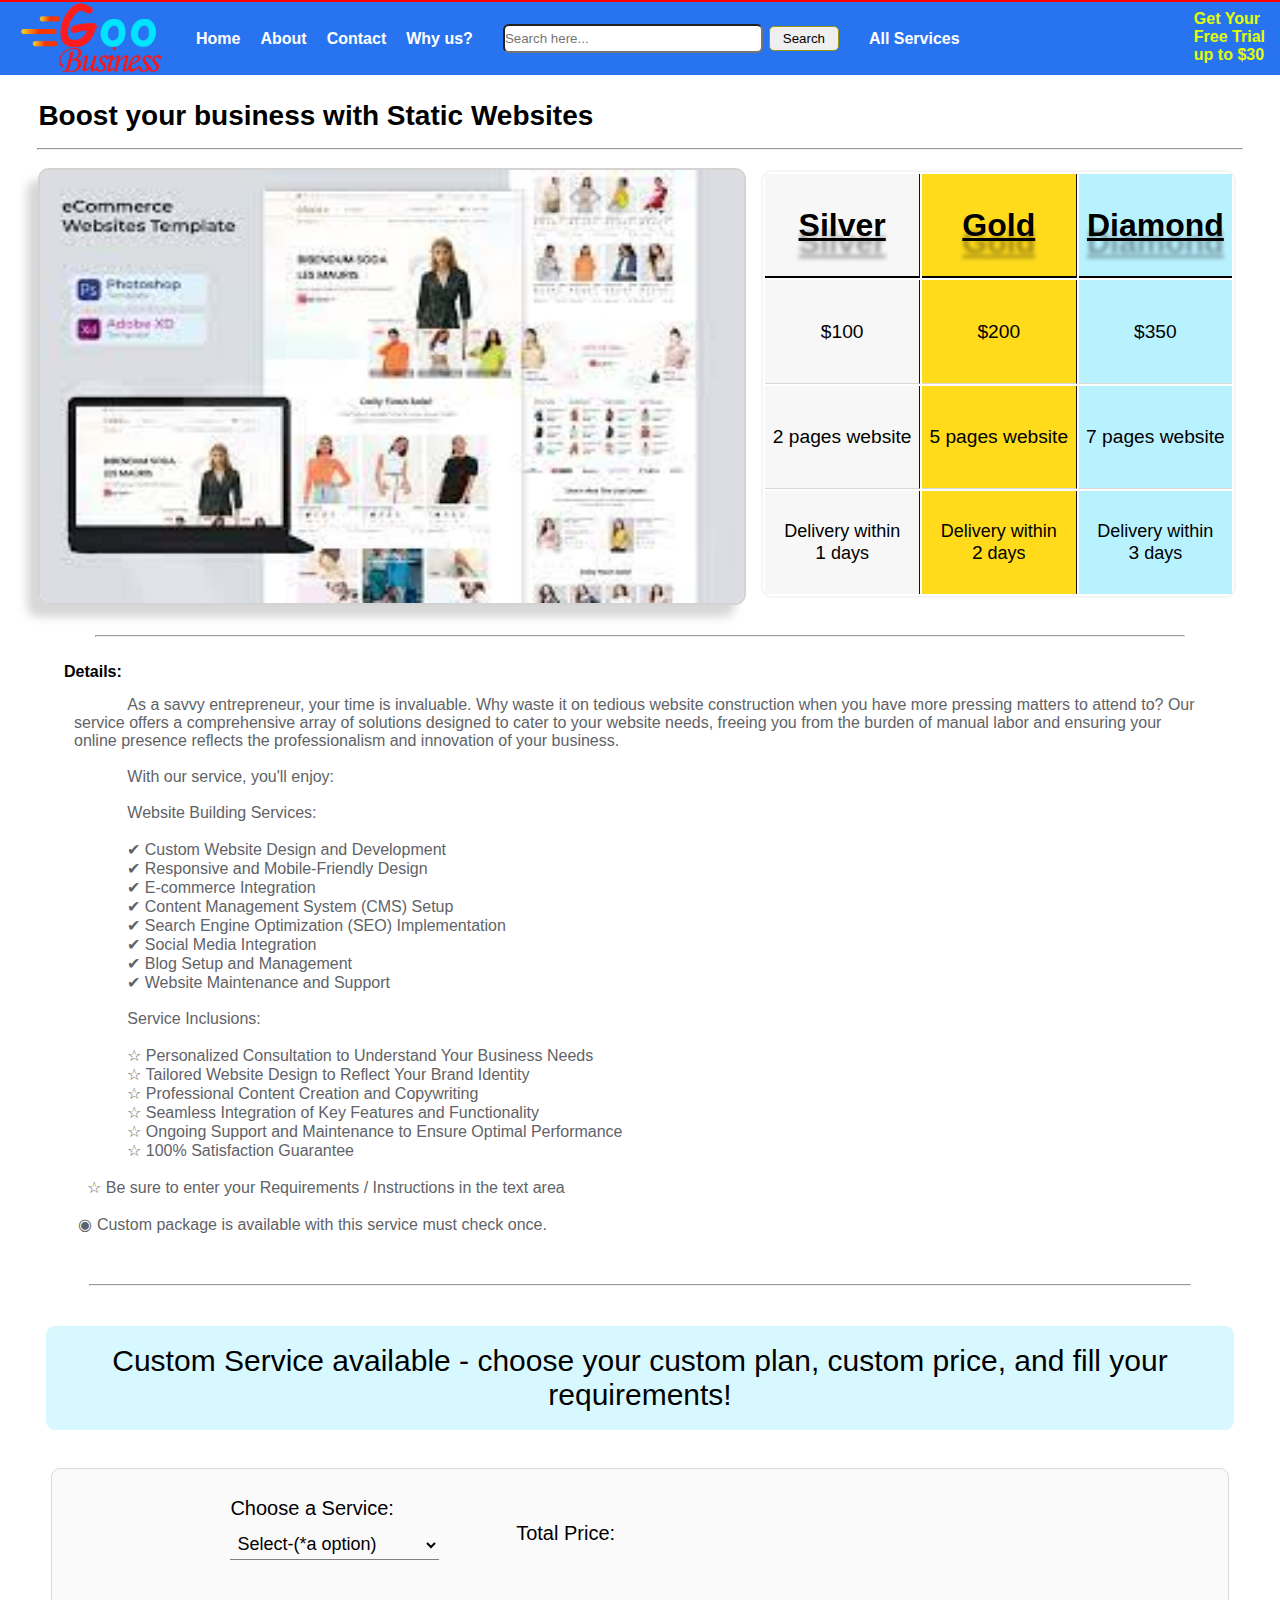
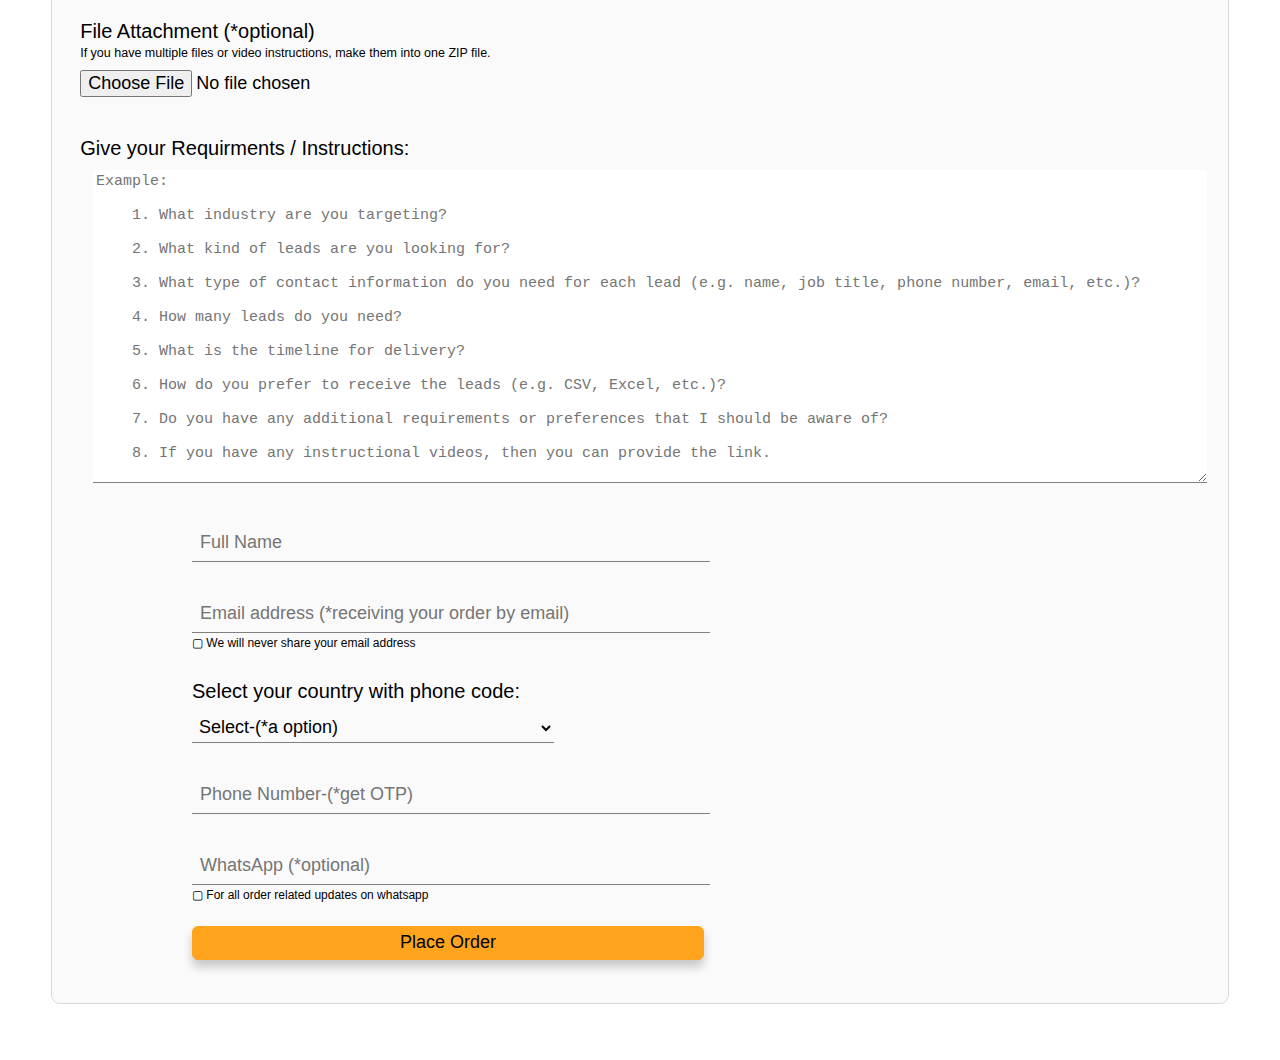
<file: web dev 2nd/Dropshipping-Website.html>
<!DOCTYPE html>
<html lang="en">

<head>
    <meta charset="UTF-8">
    <meta http-equiv="X-UA-Compatible" content="IE=edge">
    <meta name="viewport" content="width=device-width, initial-scale=1.0">
    <title>Service details - Goo Business</title>
    <link rel="shortcut icon" href="/static/img/Goo%20Businesses.png" type="image/png">

    <link rel="stylesheet" href="style.css">
    <link rel="stylesheet" href="utils.css">
    <link rel="stylesheet" href="responsive.css">
    
    

<link rel="stylesheet" href="styleforproductpage.css">

<style>
    .vanishClass{display: none;}
    .hovb:hover{transform: scale(1.02);}
    @media screen and (max-width:1066px) {.thAll{font-size: x-large;}.tdAll{font-size: large;}.mbpad{padding: 39px 0px;}.productIMG{box-shadow:none;border: none ;}}
    .entryBox{height: 30px;border-top: none;border-right: none;border-left: none;border-bottom: 1px solid gray;padding: 3px;font-size: 15px;background-color: #d0cdd500;}
</style>



</head>

<body>
    <div class="pogress" id="pogressID"></div>

    <header>
        
        <nav>
            <div class="logo">
                <img src="Goo Businesses (1).png" height="73px">
            </div>
            <ul>
                <li><a href="/">Home</a></li>
                <li><a href="/about">About</a></li>
                <li><a href="/contact">Contact</a></li>
                <li><a href="/whyus">Why us?</a></li>
            </ul>
        <form class="form" action="/searching" method="post">
            <input type="hidden" name="csrfmiddlewaretoken" value="7CDas7vzfBAtlVm51C29UbVMj23mh4XjviNFmYu0eyV9Xila2EYvXQJQf4OU0sla">
            <div class="search">
                <input class="form-ele1"  type="text" id="searchbarID" name="seachbar" placeholder="Search here..." width="20vw">
            </div>
            <div class="btn">
                <button class="bttn" type="submit">Search</button>
            </div>
        </form>

        <a href="/searching"><div class="navallproduct">All Services</div></a>

        </nav>

        <a href="/freetrail" class="freeTrl bblink">Get Your<br>Free Trial<br>up to $30</a>
    </header>







<main>

    <div class="container3333">


        <div class="productname">Boost your business with Static Websites </div>
        <hr style="width: 94vw; margin: 10px auto;">
        <div class="productdetiles">
            <div class="productimage">
                <img class="productIMG" src="media/Dropshipping-website.jpg" alt="">
            </div>
            <div class="pricingTbl">
                <table class="border">
                    <tr>
                        <th class="silver thAll center border-down cellSize border-right-gray">Silver</th>
                        <th class="gold thAll center border-down cellSize border-right-gray">Gold</th>
                        <th class="diamond thAll center border-down cellSize">Diamond</th>
                    </tr>
                    <tr>
                        <td class="silver tdAll center cellSize border-down-gray border-right-gray" id="silverpriceID">&#x24;100</td>
                        <td class="gold tdAll center cellSize border-down-gray border-right-gray" id="goldpriceID">&#x24;200</td>
                        <td class="diamond tdAll center cellSize border-down-gray" id="diamondpriceID">&#x24;350</td>
                    </tr>
                    <tr>
                        <td class="silver tdAll center cellSize border-down-gray border-right-gray" id="silverLeadsID">2 pages website</td>
                        <td class="gold tdAll center cellSize border-down-gray border-right-gray">5 pages website</td>
                        <td class="diamond tdAll center cellSize border-down-gray">7 pages website</td>
                    </tr>
                    <tr>
                        <td class="silver tdAll center cellSize border-right-gray"><span class="small">Delivery within<br></span>1<span class="small"> days</span></td>
                        <td class="gold tdAll center cellSize border-right-gray"><span class="small">Delivery within<br></span>2<span class="small"> days</span></td>
                        <td class="diamond tdAll center cellSize"><span class="small">Delivery within<br></span>3<span class="small"> days</span></td>
                    </tr>
                </table>
            </div>

        </div>
        <hr style="width: 85vw; margin: 26px auto;">
        <div class="detiles"><div class="dtlsLB">Details:</div><pre class="descText" style="color: #5f6368;">
            As a savvy entrepreneur, your time is invaluable. Why waste it on tedious website construction when you have more pressing matters to attend to? Our service offers a comprehensive array of solutions designed to cater to your website needs, freeing you from the burden of manual labor and ensuring your online presence reflects the professionalism and innovation of your business.

            With our service, you'll enjoy:
            
            Website Building Services:
            
            ✔ Custom Website Design and Development
            ✔ Responsive and Mobile-Friendly Design
            ✔ E-commerce Integration
            ✔ Content Management System (CMS) Setup
            ✔ Search Engine Optimization (SEO) Implementation
            ✔ Social Media Integration
            ✔ Blog Setup and Management
            ✔ Website Maintenance and Support
            
            Service Inclusions:
            
            ☆ Personalized Consultation to Understand Your Business Needs
            ☆ Tailored Website Design to Reflect Your Brand Identity
            ☆ Professional Content Creation and Copywriting
            ☆ Seamless Integration of Key Features and Functionality
            ☆ Ongoing Support and Maintenance to Ensure Optimal Performance
            ☆ 100% Satisfaction Guarantee
   
   ☆ Be sure to enter your Requirements / Instructions in the text area

 ◉ Custom package is available with this service must check once.</pre></div>
<hr style="width: 86vw; margin: 40px auto;">
<div class="costomSection">Custom Service available - choose your custom plan, custom price, and fill your requirements!</div>

        <div class="orderSection">

            <form class="formcl" action="/ordercontinue" method="post" enctype="multipart/form-data">
                <input type="hidden" name="csrfmiddlewaretoken" value="7CDas7vzfBAtlVm51C29UbVMj23mh4XjviNFmYu0eyV9Xila2EYvXQJQf4OU0sla">
                <div class="serviceproductoption">
                    <div class="left-right-margin">
                        <label for="servicesOptionsID" class="odrinput">Choose a Service:</label><br>
                        <select id="servicesOptionsID" name="servicesOption" class="odrinput entryBox" name="servicesOptions" style="font-size: larger;" required onchange="displayFunc(this)">
                            <option value="">Select-(*a option)</option>
                            <option value="silver">Silver</option>
                            <option value="gold">Gold</option>
                            <option value="diamond">Diamond</option>
                            <option id="customleadschange" value="customLeads">Custom Leads</option>
                            <option value="customRequirements">Custom Requirements</option>
                        </select>
                    </div>
                    <div class="left-right-margin vanishClass" id="entbgtID">
                        <label for="custompriceID" class="odrinput">Enter your Budget (in Dollor$)</label><br>
                        <input type="number" class="odrinput" name="enterbuget" id="custompriceID" onkeyup="calculatefORBugtPriceFunc(this)">
                    </div>
                    <div class="left-right-margin vanishClass" id="numoflstID">
                        <label for="numberofldID" class="odrinput" id="numberleadsLabel">Number of Leads</label><br>
                        <input type="number" class="odrinput" name="numberofleads" id="numberofldID" onkeyup="calculateForNOLsFunc(this)">
                    </div>
                    <div class="left-right-margin">
                        <div>
                            <label id="calculateparice" class="odrinput">Total Price: </label>
                        </div>
                    </div>
                    
                </div>

                    <div class="inline fileAndReqDsc">
                    <div class="downmargin">
                        <label for="fileID" class="odrinput">File Attachment (*optional)</label><br><small>If you have multiple files or video instructions, make them into one ZIP file.</small><br>
                        <input id="fileID" name="file" class="odrinput" type="file"><br>
                    </div>
                    <div>
                        <label for="requirmentdescID">Give your Requirments / Instructions:</label>
                        <br>
                        <textarea style="width: 99%;border-radius: 0px;border-top: none;border-right: none;border-left: none;border-bottom: 1px solid gray;padding: 3px;font-size: 15px;" id="requirmentdescID" name="requirmentdesc" rows="18" title="Type Here..." placeholder="Example:

    1. What industry are you targeting?

    2. What kind of leads are you looking for?

    3. What type of contact information do you need for each lead (e.g. name, job title, phone number, email, etc.)?

    4. How many leads do you need?

    5. What is the timeline for delivery?

    6. How do you prefer to receive the leads (e.g. CSV, Excel, etc.)?

    7. Do you have any additional requirements or preferences that I should be aware of?

    8. If you have any instructional videos, then you can provide the link.
                        "></textarea>
                    </div>
                    </div>
                

                <div class="personal">
                    <input type="text" name="fullname" placeholder=" Full Name" class="inputs odrinput entryBox" required><br>
                    <input type="email" style="margin-bottom: 0px;" name="emaill" id="emailID" placeholder=" Email address (*receiving your order by email)" class="inputs odrinput entryBox" required><br>
                    <label for="emailID" style="font-size: 12px; font-weight: normal;">&#9634; We will never share your email address</label><br>
                    <div style="margin-top: 30px;">
                    <label for="countryoptionID">Select your country with phone code:</label><br>
                    <select id="countryoptionID" class="odrinput entryBox" name="countryoption" style="font-size: larger;" required>
                        <option value="">Select-(*a option)</option>
                        <option value="Afghanistan,	+93">Afghanistan,	+93</option>
                        <option value="Albania,	+355">Albania,	+355</option>
                        <option value="Algeria,	+213">Algeria,	+213</option>
                        <option value="American Samoa,	+1-684">American Samoa,	+1-684</option>
                        <option value="Andorra,	+376">Andorra,	+376</option>
                        <option value="Angola,	+244">Angola,	+244</option>
                        <option value="Anguilla,	+1-264">Anguilla,	+1-264</option>
                        <option value="Antarctica,	+672">Antarctica,	+672</option>
                        <option value="Antigua and Barbuda,	+1-268">Antigua and Barbuda,	+1-268</option>
                        <option value="Argentina,	+54">Argentina,	+54</option>
                        <option value="Armenia,	+374">Armenia,	+374</option>
                        <option value="Aruba,	+297">Aruba,	+297</option>
                        <option value="Australia,	+61">Australia,	+61</option>
                        <option value="Austria,	+43">Austria,	+43</option>
                        <option value="Azerbaijan,	+994">Azerbaijan,	+994</option>
                        <option value="Bahamas,	+1-242">Bahamas,	+1-242</option>
                        <option value="Bahrain,	+973">Bahrain,	+973</option>
                        <option value="Bangladesh,	+880">Bangladesh,	+880</option>
                        <option value="Barbados,	+1-246">Barbados,	+1-246</option>
                        <option value="Belarus,	+375">Belarus,	+375</option>
                        <option value="Belgium,	+32">Belgium,	+32</option>
                        <option value="Belize,	+501">Belize,	+501</option>
                        <option value="Benin,	+229">Benin,	+229</option>
                        <option value="Bermuda,	+1-441">Bermuda,	+1-441</option>
                        <option value="Bhutan,	+975">Bhutan,	+975</option>
                        <option value="Bolivia,	+591">Bolivia,	+591</option>
                        <option value="Bosnia and Herzegovina,	+387">Bosnia and Herzegovina,	+387</option>
                        <option value="Botswana,	+267">Botswana,	+267</option>
                        <option value="Brazil,	+55">Brazil,	+55</option>
                        <option value="British Indian Ocean Territory,	+246">British Indian Ocean Territory,	+246</option>
                        <option value="British Virgin Islands,	+1-284">British Virgin Islands,	+1-284</option>
                        <option value="Brunei,	+673">Brunei,	+673</option>
                        <option value="Bulgaria,	+359">Bulgaria,	+359</option>
                        <option value="Burkina Faso,	+226">Burkina Faso,	+226</option>
                        <option value="Burundi,	+257">Burundi,	+257</option>
                        <option value="Cambodia,	+855">Cambodia,	+855</option>
                        <option value="Cameroon,	+237">Cameroon,	+237</option>
                        <option value="Canada,	+1">Canada,	+1</option>
                        <option value="Cape Verde,	+238">Cape Verde,	+238</option>
                        <option value="Cayman Islands,	+1-345">Cayman Islands,	+1-345</option>
                        <option value="Central African Republic,	+236">Central African Republic,	+236</option>
                        <option value="Chad,	+235">Chad,	+235</option>
                        <option value="Chile,	+56">Chile,	+56</option>
                        <option value="China,	+86">China,	+86</option>
                        <option value="Christmas Island,	+61">Christmas Island,	+61</option>
                        <option value="Cocos Islands,	+61">Cocos Islands,	+61</option>
                        <option value="Colombia,	+57">Colombia,	+57</option>
                        <option value="Comoros,	+269">Comoros,	+269</option>
                        <option value="Cook Islands,	+682">Cook Islands,	+682</option>
                        <option value="Costa Rica,	+506">Costa Rica,	+506</option>
                        <option value="Croatia,	+385">Croatia,	+385</option>
                        <option value="Cuba,	+53">Cuba,	+53</option>
                        <option value="Curacao,	+599">Curacao,	+599</option>
                        <option value="Cyprus,	+357">Cyprus,	+357</option>
                        <option value="Czech Republic,	+420">Czech Republic,	+420</option>
                        <option value="Democratic Republic of the Congo,	+243">Democratic Republic of the Congo,	+243</option>
                        <option value="Denmark,	+45">Denmark,	+45</option>
                        <option value="Djibouti,	+253">Djibouti,	+253</option>
                        <option value="Dominica,	+1-767">Dominica,	+1-767</option>
                        <option value="East Timor,	+670">East Timor,	+670</option>
                        <option value="Ecuador,	+593">Ecuador,	+593</option>
                        <option value="Egypt,	+20">Egypt,	+20</option>
                        <option value="El Salvador,	+503">El Salvador,	+503</option>
                        <option value="Equatorial Guinea,	+240">Equatorial Guinea,	+240</option>
                        <option value="Eritrea,	+291">Eritrea,	+291</option>
                        <option value="Estonia,	+372">Estonia,	+372</option>
                        <option value="Ethiopia,	+251">Ethiopia,	+251</option>
                        <option value="Falkland Islands,	+500">Falkland Islands,	+500</option>
                        <option value="Faroe Islands,	+298">Faroe Islands,	+298</option>
                        <option value="Fiji,	+679">Fiji,	+679</option>
                        <option value="Finland,	+358">Finland,	+358</option>
                        <option value="France,	+33">France,	+33</option>
                        <option value="French Polynesia,	+689">French Polynesia,	+689</option>
                        <option value="Gabon,	+241">Gabon,	+241</option>
                        <option value="Gambia,	+220">Gambia,	+220</option>
                        <option value="Georgia,	+995">Georgia,	+995</option>
                        <option value="Germany,	+49">Germany,	+49</option>
                        <option value="Ghana,	+233">Ghana,	+233</option>
                        <option value="Gibraltar,	+350">Gibraltar,	+350</option>
                        <option value="Greece,	+30">Greece,	+30</option>
                        <option value="Greenland,	+299">Greenland,	+299</option>
                        <option value="Grenada,	+1-473">Grenada,	+1-473</option>
                        <option value="Guam,	+1-671">Guam,	+1-671</option>
                        <option value="Guatemala,	+502">Guatemala,	+502</option>
                        <option value="Guernsey,	+44-1481">Guernsey,	+44-1481</option>
                        <option value="Guinea,	+224">Guinea,	+224</option>
                        <option value="Guinea-Bissau,	+245">Guinea-Bissau,	+245</option>
                        <option value="Guyana,	+592">Guyana,	+592</option>
                        <option value="Haiti,	+509">Haiti,	+509</option>
                        <option value="Honduras,	+504">Honduras,	+504</option>
                        <option value="Hong Kong,	+852">Hong Kong,	+852</option>
                        <option value="Hungary,	+36">Hungary,	+36</option>
                        <option value="Iceland,	+354">Iceland,	+354</option>
                        <option value="India,	+91">India,	+91</option>
                        <option value="Indonesia,	+62">Indonesia,	+62</option>
                        <option value="Iran,	+98">Iran,	+98</option>
                        <option value="Iraq,	+964">Iraq,	+964</option>
                        <option value="Ireland,	+353">Ireland,	+353</option>
                        <option value="Isle of Man,	+44-1624">Isle of Man,	+44-1624</option>
                        <option value="Israel,	+972">Israel,	+972</option>
                        <option value="Italy,	+39">Italy,	+39</option>
                        <option value="Ivory Coast,	+225">Ivory Coast,	+225</option>
                        <option value="Jamaica,	+1-876">Jamaica,	+1-876</option>
                        <option value="Japan,	+81">Japan,	+81</option>
                        <option value="Jersey,	+44-1534">Jersey,	+44-1534</option>
                        <option value="Jordan,	+962">Jordan,	+962</option>
                        <option value="Kazakhstan,	+7">Kazakhstan,	+7</option>
                        <option value="Kenya,	+254">Kenya,	+254</option>
                        <option value="Kiribati,	+686">Kiribati,	+686</option>
                        <option value="Kosovo,	+383">Kosovo,	+383</option>
                        <option value="Kuwait,	+965">Kuwait,	+965</option>
                        <option value="Kyrgyzstan,	+996">Kyrgyzstan,	+996</option>
                        <option value="Laos,	+856">Laos,	+856</option>
                        <option value="Latvia,	+371">Latvia,	+371</option>
                        <option value="Lebanon,	+961">Lebanon,	+961</option>
                        <option value="Lesotho,	+266">Lesotho,	+266</option>
                        <option value="Liberia,	+231">Liberia,	+231</option>
                        <option value="Libya,	+218">Libya,	+218</option>
                        <option value="Liechtenstein,	+423">Liechtenstein,	+423</option>
                        <option value="Lithuania,	+370">Lithuania,	+370</option>
                        <option value="Luxembourg,	+352">Luxembourg,	+352</option>
                        <option value="Macau,	+853">Macau,	+853</option>
                        <option value="Macedonia,	+389">Macedonia,	+389</option>
                        <option value="Madagascar,	+261">Madagascar,	+261</option>
                        <option value="Malawi,	+265">Malawi,	+265</option>
                        <option value="Malaysia,	+60">Malaysia,	+60</option>
                        <option value="Maldives,	+960">Maldives,	+960</option>
                        <option value="Mali,	+223">Mali,	+223</option>
                        <option value="Malta,	+356">Malta,	+356</option>
                        <option value="Marshall Islands,	+692">Marshall Islands,	+692</option>
                        <option value="Mauritania,	+222">Mauritania,	+222</option>
                        <option value="Mauritius,	+230">Mauritius,	+230</option>
                        <option value="Mayotte,	+262">Mayotte,	+262</option>
                        <option value="Mexico,	+52">Mexico,	+52</option>
                        <option value="Micronesia,	+691">Micronesia,	+691</option>
                        <option value="Moldova,	+373">Moldova,	+373</option>
                        <option value="Monaco,	+377">Monaco,	+377</option>
                        <option value="Mongolia,	+976">Mongolia,	+976</option>
                        <option value="Montenegro,	+382">Montenegro,	+382</option>
                        <option value="Montserrat,	+1-664">Montserrat,	+1-664</option>
                        <option value="Morocco,	+212">Morocco,	+212</option>
                        <option value="Mozambique,	+258">Mozambique,	+258</option>
                        <option value="Myanmar,	+95">Myanmar,	+95</option>
                        <option value="Namibia,	+264">Namibia,	+264</option>
                        <option value="Nauru,	+674">Nauru,	+674</option>
                        <option value="Nepal,	+977">Nepal,	+977</option>
                        <option value="Netherlands,	+31">Netherlands,	+31</option>
                        <option value="Netherlands Antilles,	+599">Netherlands Antilles,	+599</option>
                        <option value="New Caledonia,	+687">New Caledonia,	+687</option>
                        <option value="New Zealand,	+64">New Zealand,	+64</option>
                        <option value="Nicaragua,	+505">Nicaragua,	+505</option>
                        <option value="Niger,	+227">Niger,	+227</option>
                        <option value="Nigeria,	+234">Nigeria,	+234</option>
                        <option value="Niue,	+683">Niue,	+683</option>
                        <option value="North Korea,	+850">North Korea,	+850</option>
                        <option value="Northern Mariana Islands,	+1-670">Northern Mariana Islands,	+1-670</option>
                        <option value="Norway,	+47">Norway,	+47</option>
                        <option value="Oman,	+968">Oman,	+968</option>
                        <option value="Pakistan,	+92">Pakistan,	+92</option>
                        <option value="Palau,	+680">Palau,	+680</option>
                        <option value="Palestine,	+970">Palestine,	+970</option>
                        <option value="Panama,	+507">Panama,	+507</option>
                        <option value="Papua New Guinea,	+675">Papua New Guinea,	+675</option>
                        <option value="Paraguay,	+595">Paraguay,	+595</option>
                        <option value="Peru,	+51">Peru,	+51</option>
                        <option value="Philippines,	+63">Philippines,	+63</option>
                        <option value="Pitcairn,	+64">Pitcairn,	+64</option>
                        <option value="Poland,	+48">Poland,	+48</option>
                        <option value="Portugal,	+351">Portugal,	+351</option>
                        <option value="Puerto Rico,	+1-787, 1-939">Puerto Rico,	+1-787, 1-939</option>
                        <option value="Qatar,	+974">Qatar,	+974</option>
                        <option value="Republic of the Congo,	+242">Republic of the Congo,	+242</option>
                        <option value="Reunion,	+262">Reunion,	+262</option>
                        <option value="Romania,	+40">Romania,	+40</option>
                        <option value="Russia,	+7">Russia,	+7</option>
                        <option value="Rwanda,	+250">Rwanda,	+250</option>
                        <option value="Saint Barthelemy,	+590">Saint Barthelemy,	+590</option>
                        <option value="Saint Helena,	+290">Saint Helena,	+290</option>
                        <option value="Saint Kitts and Nevis,	+1-869">Saint Kitts and Nevis,	+1-869</option>
                        <option value="Saint Lucia,	+1-758">Saint Lucia,	+1-758</option>
                        <option value="Saint Martin,	+590">Saint Martin,	+590</option>
                        <option value="Saint Pierre and Miquelon,	+508">Saint Pierre and Miquelon,	+508</option>
                        <option value="Saint Vincent and the Grenadines,	+1-784">Saint Vincent and the Grenadines,	+1-784</option>
                        <option value="Samoa,	+685">Samoa,	+685</option>
                        <option value="San Marino,	+378">San Marino,	+378</option>
                        <option value="Sao Tome and Principe,	+239">Sao Tome and Principe,	+239</option>
                        <option value="Saudi Arabia,	+966">Saudi Arabia,	+966</option>
                        <option value="Senegal,	+221">Senegal,	+221</option>
                        <option value="Serbia,	+381">Serbia,	+381</option>
                        <option value="Seychelles,	+248">Seychelles,	+248</option>
                        <option value="Sierra Leone,	+232">Sierra Leone,	+232</option>
                        <option value="Singapore,	+65">Singapore,	+65</option>
                        <option value="Sint Maarten,	+1-721">Sint Maarten,	+1-721</option>
                        <option value="Slovakia,	+421">Slovakia,	+421</option>
                        <option value="Slovenia,	+386">Slovenia,	+386</option>
                        <option value="Solomon Islands,	+677">Solomon Islands,	+677</option>
                        <option value="Somalia,	+252">Somalia,	+252</option>
                        <option value="South Africa,	+27">South Africa,	+27</option>
                        <option value="South Korea,	+82">South Korea,	+82</option>
                        <option value="South Sudan,	+211">South Sudan,	+211</option>
                        <option value="Spain,	+34">Spain,	+34</option>
                        <option value="Sri Lanka,	+94">Sri Lanka,	+94</option>
                        <option value="Sudan,	+249">Sudan,	+249</option>
                        <option value="Suriname,	+597">Suriname,	+597</option>
                        <option value="Svalbard and Jan Mayen,	+47">Svalbard and Jan Mayen,	+47</option>
                        <option value="Swaziland,	+268">Swaziland,	+268</option>
                        <option value="Sweden,	+46">Sweden,	+46</option>
                        <option value="Switzerland,	+41">Switzerland,	+41</option>
                        <option value="Syria,	+963">Syria,	+963</option>
                        <option value="Taiwan,	+886">Taiwan,	+886</option>
                        <option value="Tajikistan,	+992">Tajikistan,	+992</option>
                        <option value="Tanzania,	+255">Tanzania,	+255</option>
                        <option value="Thailand,	+66">Thailand,	+66</option>
                        <option value="Togo,	+228">Togo,	+228</option>
                        <option value="Tokelau,	+690">Tokelau,	+690</option>
                        <option value="Tonga,	+676">Tonga,	+676</option>
                        <option value="Trinidad and Tobago,	+1-868">Trinidad and Tobago,	+1-868</option>
                        <option value="Tunisia,	+216">Tunisia,	+216</option>
                        <option value="Turkey,	+90">Turkey,	+90</option>
                        <option value="Turkmenistan,	+993">Turkmenistan,	+993</option>
                        <option value="Turks and Caicos Islands,	+1-649">Turks and Caicos Islands,	+1-649</option>
                        <option value="Tuvalu,	+688">Tuvalu,	+688</option>
                        <option value="U.S. Virgin Islands,	+1-340">U.S. Virgin Islands,	+1-340</option>
                        <option value="Uganda,	+256">Uganda,	+256</option>
                        <option value="Ukraine,	+380">Ukraine,	+380</option>
                        <option value="United Arab Emirates,	+971">United Arab Emirates,	+971</option>
                        <option value="United Kingdom,	+44">United Kingdom,	+44</option>
                        <option value="United States,	+1">United States,	+1</option>
                        <option value="Uruguay,	+598">Uruguay,	+598</option>
                        <option value="Uzbekistan,	+998">Uzbekistan,	+998</option>
                        <option value="Vanuatu,	+678">Vanuatu,	+678</option>
                        <option value="Vatican,	+379">Vatican,	+379</option>
                        <option value="Venezuela,	+58">Venezuela,	+58</option>
                        <option value="Vietnam,	+84">Vietnam,	+84</option>
                        <option value="Wallis and Futuna,	+681">Wallis and Futuna,	+681</option>
                        <option value="Western Sahara,	+212">Western Sahara,	+212</option>
                        <option value="Yemen,	+967">Yemen,	+967</option>
                        <option value="Zambia,	+260">Zambia,	+260</option>
                        <option value="Zimbabwe,	+263">Zimbabwe,	+263</option>
                    </select><br>
                </div>
                    <input type="tel" name="phone" id="phoneId" placeholder=" Phone Number-(*get OTP)" class="inputs odrinput entryBox" required><br>
                    
                    <input type="tel" style="margin-bottom: 0px;" name="whatsapp" placeholder=" WhatsApp (*optional)" class="inputs odrinput entryBox" id="wpId"><br>
                    <label for="wpId" style="font-size: 12px; font-weight: normal;">&#9634; For all order related updates on whatsapp</label><br>
                    
                    <input type="submit" value="Place Order" class="odrinput hovb" style="background-color: #ffa41c;border: 1px solid #ffa41c;border-radius: 6px;min-height: 34px;box-shadow: 0 7px 10px rgb(0 0 0 / 0.2);"><br>
                    

                    <input type="number" value="8" name="productID" class="productIDcl odrinput">
                    <input type="number" id="totalpriceInputID" name="totalprice" class="productIDcl">
                    <input type="number" id="numberofldInputID" class="productIDcl">
                </div>
            </form>

        </div>
    </div>

    
</main>

<script>
    document.getElementById('custompriceID').value = 0;
    document.getElementById('numberofldID').value = 0;
    document.getElementById("customleadschange").innerHTML = 'Custom '+document.getElementById("silverLeadsID").innerHTML.replace(/[0-9]/g, "");
    let tempOptionwithSpace = 'custom'+document.getElementById("silverLeadsID").innerHTML.replace(/[0-9]/g, "");
    document.getElementById("customleadschange").value = tempOptionwithSpace.replace(" ", "");
    document.getElementById("numberleadsLabel").innerHTML = "Number of "+document.getElementById("silverLeadsID").innerHTML.replace(/[0-9]/g, "");
    function displayFunc(ans){
        if (ans.value=="silver"){
            document.getElementById('calculateparice').innerHTML='Total Price: '+document.getElementById('silverpriceID').innerHTML;
            document.getElementById('totalpriceInputID').value = parseInt(document.getElementById('silverpriceID').innerHTML.replace('$',''));
            
            document.getElementById('numoflstID').classList.add('vanishClass')
            document.getElementById('entbgtID').classList.add('vanishClass')
            document.getElementById('numberofldID').required = false
            document.getElementById('custompriceID').required = false
        } else if(ans.value=="gold"){
            document.getElementById('calculateparice').innerHTML='Total Price: '+document.getElementById('goldpriceID').innerHTML;
            document.getElementById('totalpriceInputID').value = parseInt(document.getElementById('goldpriceID').innerHTML.replace('$',''));
            document.getElementById('numoflstID').classList.add('vanishClass')
            document.getElementById('entbgtID').classList.add('vanishClass')
            document.getElementById('numberofldID').required = false
            document.getElementById('custompriceID').required = false
        } else if(ans.value=="diamond"){
            document.getElementById('calculateparice').innerHTML='Total Price: '+document.getElementById('diamondpriceID').innerHTML;
            document.getElementById('totalpriceInputID').value = parseInt(document.getElementById('diamondpriceID').innerHTML.replace('$',''));
            document.getElementById('numoflstID').classList.add('vanishClass')
            document.getElementById('entbgtID').classList.add('vanishClass')
            document.getElementById('numberofldID').required = false
            document.getElementById('custompriceID').required = false
        } else if(ans.value.includes("custom") && ans.value.includes("customRequirements")==false){
            document.getElementById('numoflstID').classList.remove('vanishClass')
            document.getElementById('entbgtID').classList.add('vanishClass')
            document.getElementById('calculateparice').innerHTML='Total Price: $'+document.getElementById('numberofldInputID').value;
            document.getElementById('totalpriceInputID').value = document.getElementById('numberofldInputID').value;
            document.getElementById('numberofldID').required = true
            document.getElementById('custompriceID').required =false
        } else if(ans.value=="customRequirements"){
            document.getElementById('numoflstID').classList.add('vanishClass')
            document.getElementById('entbgtID').classList.remove('vanishClass')
            document.getElementById('calculateparice').innerHTML='Total Price: $'+document.getElementById('custompriceID').value;
            document.getElementById('totalpriceInputID').value = document.getElementById('custompriceID').value;
            document.getElementById('numberofldID').required = false
            document.getElementById('custompriceID').required =true
        } else{
            document.getElementById('numoflstID').classList.add('vanishClass')
            document.getElementById('entbgtID').classList.add('vanishClass')
            document.getElementById('numberofldID').required = false
            document.getElementById('custompriceID').required = false
            document.getElementById('calculateparice').innerHTML='Total Price:';
            document.getElementById('totalpriceInputID').value = 0;
        }
    };

function calculateForNOLsFunc(numberOfLeads){
        let numverOfLeadesForSilver = parseInt(document.getElementById('silverLeadsID').innerHTML.replace(' Leads', ''));
        let priceForSilverLeads = parseInt(document.getElementById('silverpriceID').innerHTML.replace('$', ''));
        let OneLeadPrice = priceForSilverLeads/numverOfLeadesForSilver
        let totalPrice = OneLeadPrice*numberOfLeads.value
        totalPrice = parseInt(totalPrice)
        if (totalPrice<1){totalPrice=1};
        document.getElementById('calculateparice').innerHTML='Total Price: $'+totalPrice;
        document.getElementById('numberofldInputID').value = totalPrice
        document.getElementById('totalpriceInputID').value = totalPrice;
    };
function calculatefORBugtPriceFunc(bgtPriceNotValue){
    bgtPrice = parseInt(bgtPriceNotValue.value)
    if (bgtPrice<1){bgtPrice=1};
    document.getElementById('calculateparice').innerHTML='Total Price: $'+bgtPrice;
    document.getElementById('totalpriceInputID').value = bgtPrice;
};

</script>



</body>

</html>
</file>
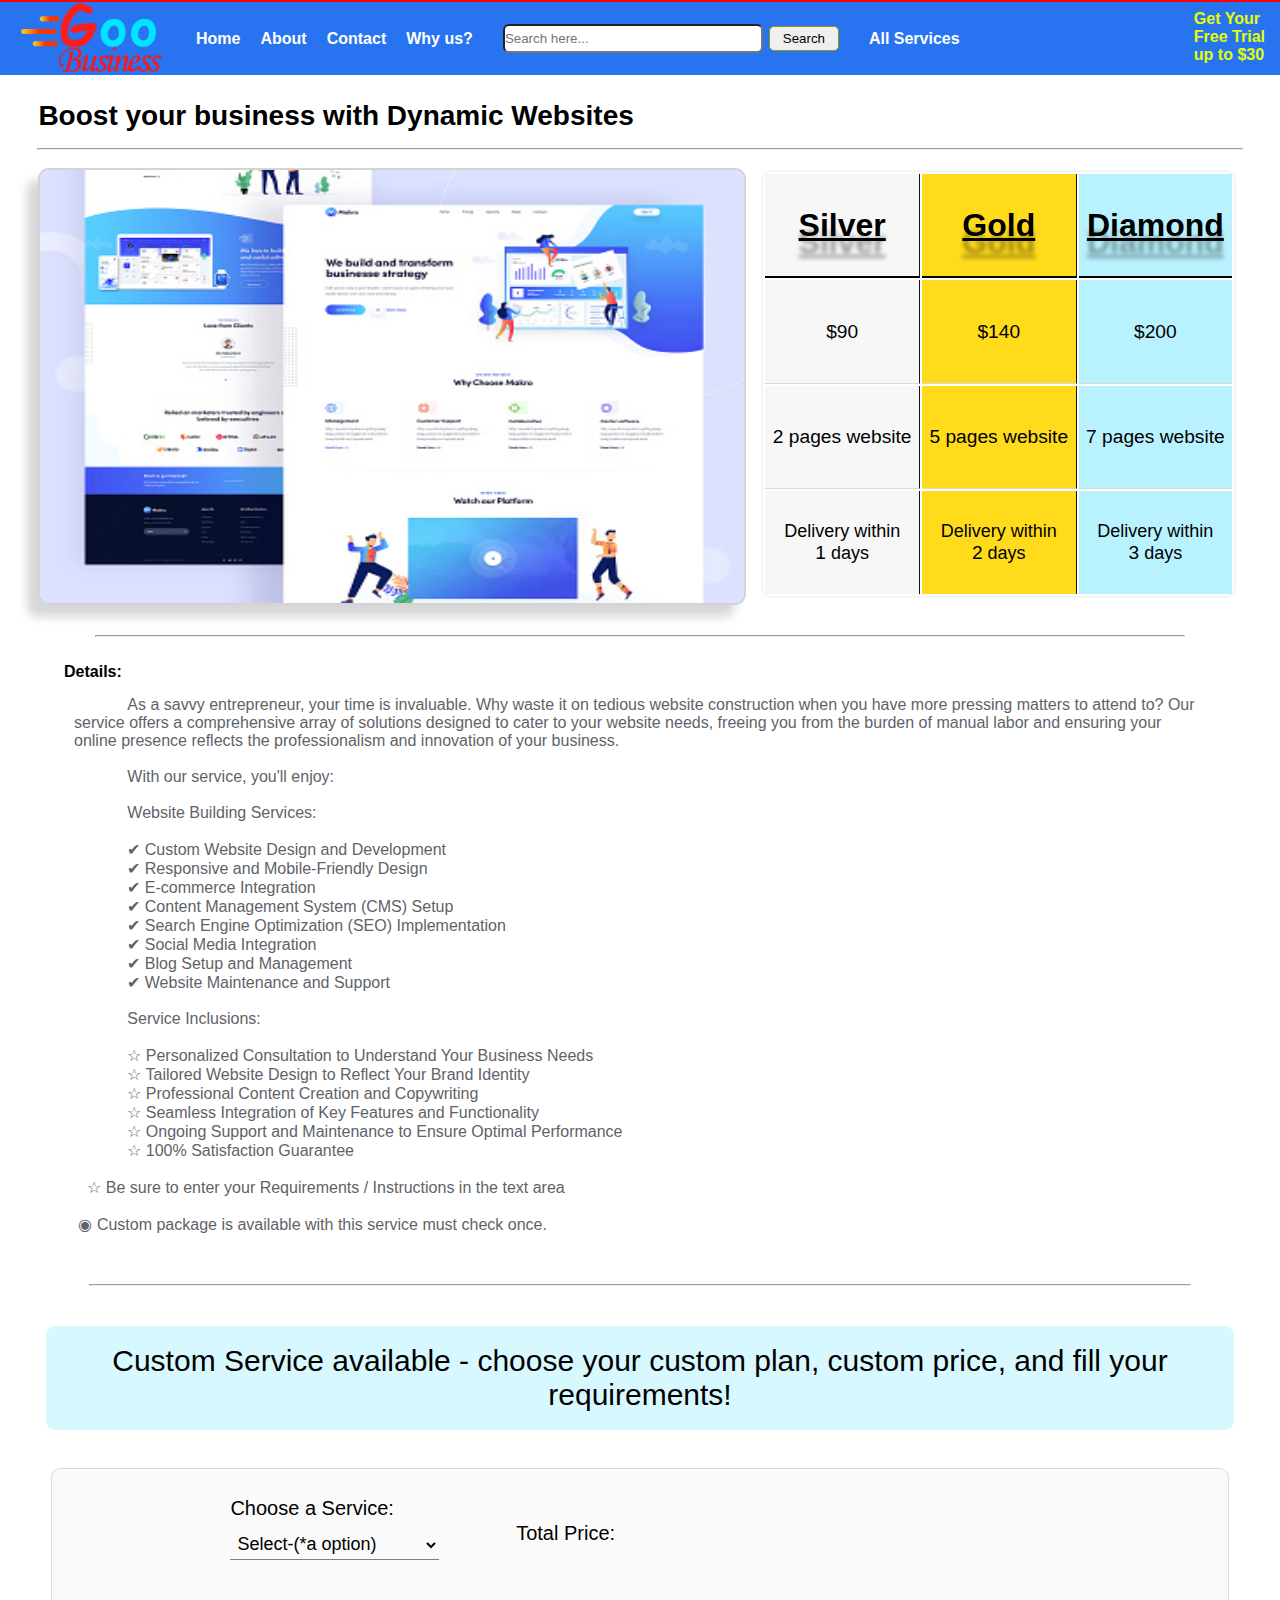
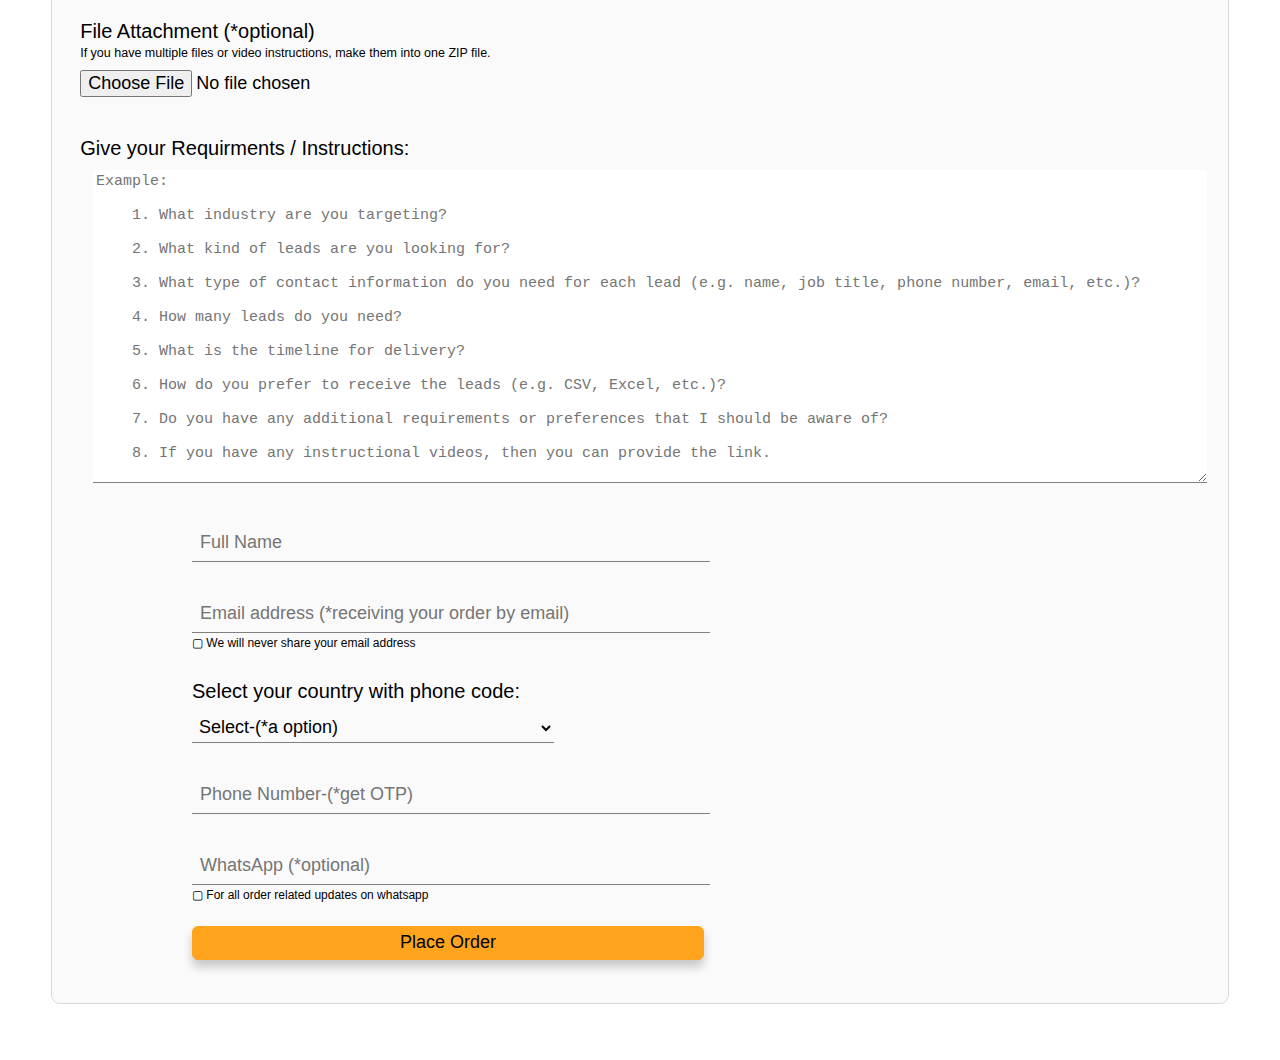
<file: web dev 2nd/Dynamic-Website.html>
<!DOCTYPE html>
<html lang="en">

<head>
    <meta charset="UTF-8">
    <meta http-equiv="X-UA-Compatible" content="IE=edge">
    <meta name="viewport" content="width=device-width, initial-scale=1.0">
    <title>Service details - Goo Business</title>
    <link rel="shortcut icon" href="/static/img/Goo%20Businesses.png" type="image/png">

    <link rel="stylesheet" href="style.css">
    <link rel="stylesheet" href="utils.css">
    <link rel="stylesheet" href="responsive.css">
    
    

<link rel="stylesheet" href="styleforproductpage.css">

<style>
    .vanishClass{display: none;}
    .hovb:hover{transform: scale(1.02);}
    @media screen and (max-width:1066px) {.thAll{font-size: x-large;}.tdAll{font-size: large;}.mbpad{padding: 39px 0px;}.productIMG{box-shadow:none;border: none ;}}
    .entryBox{height: 30px;border-top: none;border-right: none;border-left: none;border-bottom: 1px solid gray;padding: 3px;font-size: 15px;background-color: #d0cdd500;}
</style>



</head>

<body>
    <div class="pogress" id="pogressID"></div>

    <header>
        
        <nav>
            <div class="logo">
                <img src="Goo Businesses (1).png" height="73px">
            </div>
            <ul>
                <li><a href="/">Home</a></li>
                <li><a href="/about">About</a></li>
                <li><a href="/contact">Contact</a></li>
                <li><a href="/whyus">Why us?</a></li>
            </ul>
        <form class="form" action="/searching" method="post">
            <input type="hidden" name="csrfmiddlewaretoken" value="7CDas7vzfBAtlVm51C29UbVMj23mh4XjviNFmYu0eyV9Xila2EYvXQJQf4OU0sla">
            <div class="search">
                <input class="form-ele1"  type="text" id="searchbarID" name="seachbar" placeholder="Search here..." width="20vw">
            </div>
            <div class="btn">
                <button class="bttn" type="submit">Search</button>
            </div>
        </form>

        <a href="/searching"><div class="navallproduct">All Services</div></a>

        </nav>

        <a href="/freetrail" class="freeTrl bblink">Get Your<br>Free Trial<br>up to $30</a>
    </header>







<main>

    <div class="container3333">


        <div class="productname">Boost your business with Dynamic Websites </div>
        <hr style="width: 94vw; margin: 10px auto;">
        <div class="productdetiles">
            <div class="productimage">
                <img class="productIMG" src="media/Dynamic-website.jpg" alt="">
            </div>
            <div class="pricingTbl">
                <table class="border">
                    <tr>
                        <th class="silver thAll center border-down cellSize border-right-gray">Silver</th>
                        <th class="gold thAll center border-down cellSize border-right-gray">Gold</th>
                        <th class="diamond thAll center border-down cellSize">Diamond</th>
                    </tr>
                    <tr>
                        <td class="silver tdAll center cellSize border-down-gray border-right-gray" id="silverpriceID">&#x24;90</td>
                        <td class="gold tdAll center cellSize border-down-gray border-right-gray" id="goldpriceID">&#x24;140</td>
                        <td class="diamond tdAll center cellSize border-down-gray" id="diamondpriceID">&#x24;200</td>
                    </tr>
                    <tr>
                        <td class="silver tdAll center cellSize border-down-gray border-right-gray" id="silverLeadsID">2 pages website</td>
                        <td class="gold tdAll center cellSize border-down-gray border-right-gray">5 pages website</td>
                        <td class="diamond tdAll center cellSize border-down-gray">7 pages website</td>
                    </tr>
                    <tr>
                        <td class="silver tdAll center cellSize border-right-gray"><span class="small">Delivery within<br></span>1<span class="small"> days</span></td>
                        <td class="gold tdAll center cellSize border-right-gray"><span class="small">Delivery within<br></span>2<span class="small"> days</span></td>
                        <td class="diamond tdAll center cellSize"><span class="small">Delivery within<br></span>3<span class="small"> days</span></td>
                    </tr>
                </table>
            </div>

        </div>
        <hr style="width: 85vw; margin: 26px auto;">
        <div class="detiles"><div class="dtlsLB">Details:</div><pre class="descText" style="color: #5f6368;">
            As a savvy entrepreneur, your time is invaluable. Why waste it on tedious website construction when you have more pressing matters to attend to? Our service offers a comprehensive array of solutions designed to cater to your website needs, freeing you from the burden of manual labor and ensuring your online presence reflects the professionalism and innovation of your business.

            With our service, you'll enjoy:
            
            Website Building Services:
            
            ✔ Custom Website Design and Development
            ✔ Responsive and Mobile-Friendly Design
            ✔ E-commerce Integration
            ✔ Content Management System (CMS) Setup
            ✔ Search Engine Optimization (SEO) Implementation
            ✔ Social Media Integration
            ✔ Blog Setup and Management
            ✔ Website Maintenance and Support
            
            Service Inclusions:
            
            ☆ Personalized Consultation to Understand Your Business Needs
            ☆ Tailored Website Design to Reflect Your Brand Identity
            ☆ Professional Content Creation and Copywriting
            ☆ Seamless Integration of Key Features and Functionality
            ☆ Ongoing Support and Maintenance to Ensure Optimal Performance
            ☆ 100% Satisfaction Guarantee
   
   ☆ Be sure to enter your Requirements / Instructions in the text area

 ◉ Custom package is available with this service must check once.</pre></div>
<hr style="width: 86vw; margin: 40px auto;">
<div class="costomSection">Custom Service available - choose your custom plan, custom price, and fill your requirements!</div>

        <div class="orderSection">

            <form class="formcl" action="/ordercontinue" method="post" enctype="multipart/form-data">
                <input type="hidden" name="csrfmiddlewaretoken" value="7CDas7vzfBAtlVm51C29UbVMj23mh4XjviNFmYu0eyV9Xila2EYvXQJQf4OU0sla">
                <div class="serviceproductoption">
                    <div class="left-right-margin">
                        <label for="servicesOptionsID" class="odrinput">Choose a Service:</label><br>
                        <select id="servicesOptionsID" name="servicesOption" class="odrinput entryBox" name="servicesOptions" style="font-size: larger;" required onchange="displayFunc(this)">
                            <option value="">Select-(*a option)</option>
                            <option value="silver">Silver</option>
                            <option value="gold">Gold</option>
                            <option value="diamond">Diamond</option>
                            <option id="customleadschange" value="customLeads">Custom Leads</option>
                            <option value="customRequirements">Custom Requirements</option>
                        </select>
                    </div>
                    <div class="left-right-margin vanishClass" id="entbgtID">
                        <label for="custompriceID" class="odrinput">Enter your Budget (in Dollor$)</label><br>
                        <input type="number" class="odrinput" name="enterbuget" id="custompriceID" onkeyup="calculatefORBugtPriceFunc(this)">
                    </div>
                    <div class="left-right-margin vanishClass" id="numoflstID">
                        <label for="numberofldID" class="odrinput" id="numberleadsLabel">Number of Leads</label><br>
                        <input type="number" class="odrinput" name="numberofleads" id="numberofldID" onkeyup="calculateForNOLsFunc(this)">
                    </div>
                    <div class="left-right-margin">
                        <div>
                            <label id="calculateparice" class="odrinput">Total Price: </label>
                        </div>
                    </div>
                    
                </div>

                    <div class="inline fileAndReqDsc">
                    <div class="downmargin">
                        <label for="fileID" class="odrinput">File Attachment (*optional)</label><br><small>If you have multiple files or video instructions, make them into one ZIP file.</small><br>
                        <input id="fileID" name="file" class="odrinput" type="file"><br>
                    </div>
                    <div>
                        <label for="requirmentdescID">Give your Requirments / Instructions:</label>
                        <br>
                        <textarea style="width: 99%;border-radius: 0px;border-top: none;border-right: none;border-left: none;border-bottom: 1px solid gray;padding: 3px;font-size: 15px;" id="requirmentdescID" name="requirmentdesc" rows="18" title="Type Here..." placeholder="Example:

    1. What industry are you targeting?

    2. What kind of leads are you looking for?

    3. What type of contact information do you need for each lead (e.g. name, job title, phone number, email, etc.)?

    4. How many leads do you need?

    5. What is the timeline for delivery?

    6. How do you prefer to receive the leads (e.g. CSV, Excel, etc.)?

    7. Do you have any additional requirements or preferences that I should be aware of?

    8. If you have any instructional videos, then you can provide the link.
                        "></textarea>
                    </div>
                    </div>
                

                <div class="personal">
                    <input type="text" name="fullname" placeholder=" Full Name" class="inputs odrinput entryBox" required><br>
                    <input type="email" style="margin-bottom: 0px;" name="emaill" id="emailID" placeholder=" Email address (*receiving your order by email)" class="inputs odrinput entryBox" required><br>
                    <label for="emailID" style="font-size: 12px; font-weight: normal;">&#9634; We will never share your email address</label><br>
                    <div style="margin-top: 30px;">
                    <label for="countryoptionID">Select your country with phone code:</label><br>
                    <select id="countryoptionID" class="odrinput entryBox" name="countryoption" style="font-size: larger;" required>
                        <option value="">Select-(*a option)</option>
                        <option value="Afghanistan,	+93">Afghanistan,	+93</option>
                        <option value="Albania,	+355">Albania,	+355</option>
                        <option value="Algeria,	+213">Algeria,	+213</option>
                        <option value="American Samoa,	+1-684">American Samoa,	+1-684</option>
                        <option value="Andorra,	+376">Andorra,	+376</option>
                        <option value="Angola,	+244">Angola,	+244</option>
                        <option value="Anguilla,	+1-264">Anguilla,	+1-264</option>
                        <option value="Antarctica,	+672">Antarctica,	+672</option>
                        <option value="Antigua and Barbuda,	+1-268">Antigua and Barbuda,	+1-268</option>
                        <option value="Argentina,	+54">Argentina,	+54</option>
                        <option value="Armenia,	+374">Armenia,	+374</option>
                        <option value="Aruba,	+297">Aruba,	+297</option>
                        <option value="Australia,	+61">Australia,	+61</option>
                        <option value="Austria,	+43">Austria,	+43</option>
                        <option value="Azerbaijan,	+994">Azerbaijan,	+994</option>
                        <option value="Bahamas,	+1-242">Bahamas,	+1-242</option>
                        <option value="Bahrain,	+973">Bahrain,	+973</option>
                        <option value="Bangladesh,	+880">Bangladesh,	+880</option>
                        <option value="Barbados,	+1-246">Barbados,	+1-246</option>
                        <option value="Belarus,	+375">Belarus,	+375</option>
                        <option value="Belgium,	+32">Belgium,	+32</option>
                        <option value="Belize,	+501">Belize,	+501</option>
                        <option value="Benin,	+229">Benin,	+229</option>
                        <option value="Bermuda,	+1-441">Bermuda,	+1-441</option>
                        <option value="Bhutan,	+975">Bhutan,	+975</option>
                        <option value="Bolivia,	+591">Bolivia,	+591</option>
                        <option value="Bosnia and Herzegovina,	+387">Bosnia and Herzegovina,	+387</option>
                        <option value="Botswana,	+267">Botswana,	+267</option>
                        <option value="Brazil,	+55">Brazil,	+55</option>
                        <option value="British Indian Ocean Territory,	+246">British Indian Ocean Territory,	+246</option>
                        <option value="British Virgin Islands,	+1-284">British Virgin Islands,	+1-284</option>
                        <option value="Brunei,	+673">Brunei,	+673</option>
                        <option value="Bulgaria,	+359">Bulgaria,	+359</option>
                        <option value="Burkina Faso,	+226">Burkina Faso,	+226</option>
                        <option value="Burundi,	+257">Burundi,	+257</option>
                        <option value="Cambodia,	+855">Cambodia,	+855</option>
                        <option value="Cameroon,	+237">Cameroon,	+237</option>
                        <option value="Canada,	+1">Canada,	+1</option>
                        <option value="Cape Verde,	+238">Cape Verde,	+238</option>
                        <option value="Cayman Islands,	+1-345">Cayman Islands,	+1-345</option>
                        <option value="Central African Republic,	+236">Central African Republic,	+236</option>
                        <option value="Chad,	+235">Chad,	+235</option>
                        <option value="Chile,	+56">Chile,	+56</option>
                        <option value="China,	+86">China,	+86</option>
                        <option value="Christmas Island,	+61">Christmas Island,	+61</option>
                        <option value="Cocos Islands,	+61">Cocos Islands,	+61</option>
                        <option value="Colombia,	+57">Colombia,	+57</option>
                        <option value="Comoros,	+269">Comoros,	+269</option>
                        <option value="Cook Islands,	+682">Cook Islands,	+682</option>
                        <option value="Costa Rica,	+506">Costa Rica,	+506</option>
                        <option value="Croatia,	+385">Croatia,	+385</option>
                        <option value="Cuba,	+53">Cuba,	+53</option>
                        <option value="Curacao,	+599">Curacao,	+599</option>
                        <option value="Cyprus,	+357">Cyprus,	+357</option>
                        <option value="Czech Republic,	+420">Czech Republic,	+420</option>
                        <option value="Democratic Republic of the Congo,	+243">Democratic Republic of the Congo,	+243</option>
                        <option value="Denmark,	+45">Denmark,	+45</option>
                        <option value="Djibouti,	+253">Djibouti,	+253</option>
                        <option value="Dominica,	+1-767">Dominica,	+1-767</option>
                        <option value="East Timor,	+670">East Timor,	+670</option>
                        <option value="Ecuador,	+593">Ecuador,	+593</option>
                        <option value="Egypt,	+20">Egypt,	+20</option>
                        <option value="El Salvador,	+503">El Salvador,	+503</option>
                        <option value="Equatorial Guinea,	+240">Equatorial Guinea,	+240</option>
                        <option value="Eritrea,	+291">Eritrea,	+291</option>
                        <option value="Estonia,	+372">Estonia,	+372</option>
                        <option value="Ethiopia,	+251">Ethiopia,	+251</option>
                        <option value="Falkland Islands,	+500">Falkland Islands,	+500</option>
                        <option value="Faroe Islands,	+298">Faroe Islands,	+298</option>
                        <option value="Fiji,	+679">Fiji,	+679</option>
                        <option value="Finland,	+358">Finland,	+358</option>
                        <option value="France,	+33">France,	+33</option>
                        <option value="French Polynesia,	+689">French Polynesia,	+689</option>
                        <option value="Gabon,	+241">Gabon,	+241</option>
                        <option value="Gambia,	+220">Gambia,	+220</option>
                        <option value="Georgia,	+995">Georgia,	+995</option>
                        <option value="Germany,	+49">Germany,	+49</option>
                        <option value="Ghana,	+233">Ghana,	+233</option>
                        <option value="Gibraltar,	+350">Gibraltar,	+350</option>
                        <option value="Greece,	+30">Greece,	+30</option>
                        <option value="Greenland,	+299">Greenland,	+299</option>
                        <option value="Grenada,	+1-473">Grenada,	+1-473</option>
                        <option value="Guam,	+1-671">Guam,	+1-671</option>
                        <option value="Guatemala,	+502">Guatemala,	+502</option>
                        <option value="Guernsey,	+44-1481">Guernsey,	+44-1481</option>
                        <option value="Guinea,	+224">Guinea,	+224</option>
                        <option value="Guinea-Bissau,	+245">Guinea-Bissau,	+245</option>
                        <option value="Guyana,	+592">Guyana,	+592</option>
                        <option value="Haiti,	+509">Haiti,	+509</option>
                        <option value="Honduras,	+504">Honduras,	+504</option>
                        <option value="Hong Kong,	+852">Hong Kong,	+852</option>
                        <option value="Hungary,	+36">Hungary,	+36</option>
                        <option value="Iceland,	+354">Iceland,	+354</option>
                        <option value="India,	+91">India,	+91</option>
                        <option value="Indonesia,	+62">Indonesia,	+62</option>
                        <option value="Iran,	+98">Iran,	+98</option>
                        <option value="Iraq,	+964">Iraq,	+964</option>
                        <option value="Ireland,	+353">Ireland,	+353</option>
                        <option value="Isle of Man,	+44-1624">Isle of Man,	+44-1624</option>
                        <option value="Israel,	+972">Israel,	+972</option>
                        <option value="Italy,	+39">Italy,	+39</option>
                        <option value="Ivory Coast,	+225">Ivory Coast,	+225</option>
                        <option value="Jamaica,	+1-876">Jamaica,	+1-876</option>
                        <option value="Japan,	+81">Japan,	+81</option>
                        <option value="Jersey,	+44-1534">Jersey,	+44-1534</option>
                        <option value="Jordan,	+962">Jordan,	+962</option>
                        <option value="Kazakhstan,	+7">Kazakhstan,	+7</option>
                        <option value="Kenya,	+254">Kenya,	+254</option>
                        <option value="Kiribati,	+686">Kiribati,	+686</option>
                        <option value="Kosovo,	+383">Kosovo,	+383</option>
                        <option value="Kuwait,	+965">Kuwait,	+965</option>
                        <option value="Kyrgyzstan,	+996">Kyrgyzstan,	+996</option>
                        <option value="Laos,	+856">Laos,	+856</option>
                        <option value="Latvia,	+371">Latvia,	+371</option>
                        <option value="Lebanon,	+961">Lebanon,	+961</option>
                        <option value="Lesotho,	+266">Lesotho,	+266</option>
                        <option value="Liberia,	+231">Liberia,	+231</option>
                        <option value="Libya,	+218">Libya,	+218</option>
                        <option value="Liechtenstein,	+423">Liechtenstein,	+423</option>
                        <option value="Lithuania,	+370">Lithuania,	+370</option>
                        <option value="Luxembourg,	+352">Luxembourg,	+352</option>
                        <option value="Macau,	+853">Macau,	+853</option>
                        <option value="Macedonia,	+389">Macedonia,	+389</option>
                        <option value="Madagascar,	+261">Madagascar,	+261</option>
                        <option value="Malawi,	+265">Malawi,	+265</option>
                        <option value="Malaysia,	+60">Malaysia,	+60</option>
                        <option value="Maldives,	+960">Maldives,	+960</option>
                        <option value="Mali,	+223">Mali,	+223</option>
                        <option value="Malta,	+356">Malta,	+356</option>
                        <option value="Marshall Islands,	+692">Marshall Islands,	+692</option>
                        <option value="Mauritania,	+222">Mauritania,	+222</option>
                        <option value="Mauritius,	+230">Mauritius,	+230</option>
                        <option value="Mayotte,	+262">Mayotte,	+262</option>
                        <option value="Mexico,	+52">Mexico,	+52</option>
                        <option value="Micronesia,	+691">Micronesia,	+691</option>
                        <option value="Moldova,	+373">Moldova,	+373</option>
                        <option value="Monaco,	+377">Monaco,	+377</option>
                        <option value="Mongolia,	+976">Mongolia,	+976</option>
                        <option value="Montenegro,	+382">Montenegro,	+382</option>
                        <option value="Montserrat,	+1-664">Montserrat,	+1-664</option>
                        <option value="Morocco,	+212">Morocco,	+212</option>
                        <option value="Mozambique,	+258">Mozambique,	+258</option>
                        <option value="Myanmar,	+95">Myanmar,	+95</option>
                        <option value="Namibia,	+264">Namibia,	+264</option>
                        <option value="Nauru,	+674">Nauru,	+674</option>
                        <option value="Nepal,	+977">Nepal,	+977</option>
                        <option value="Netherlands,	+31">Netherlands,	+31</option>
                        <option value="Netherlands Antilles,	+599">Netherlands Antilles,	+599</option>
                        <option value="New Caledonia,	+687">New Caledonia,	+687</option>
                        <option value="New Zealand,	+64">New Zealand,	+64</option>
                        <option value="Nicaragua,	+505">Nicaragua,	+505</option>
                        <option value="Niger,	+227">Niger,	+227</option>
                        <option value="Nigeria,	+234">Nigeria,	+234</option>
                        <option value="Niue,	+683">Niue,	+683</option>
                        <option value="North Korea,	+850">North Korea,	+850</option>
                        <option value="Northern Mariana Islands,	+1-670">Northern Mariana Islands,	+1-670</option>
                        <option value="Norway,	+47">Norway,	+47</option>
                        <option value="Oman,	+968">Oman,	+968</option>
                        <option value="Pakistan,	+92">Pakistan,	+92</option>
                        <option value="Palau,	+680">Palau,	+680</option>
                        <option value="Palestine,	+970">Palestine,	+970</option>
                        <option value="Panama,	+507">Panama,	+507</option>
                        <option value="Papua New Guinea,	+675">Papua New Guinea,	+675</option>
                        <option value="Paraguay,	+595">Paraguay,	+595</option>
                        <option value="Peru,	+51">Peru,	+51</option>
                        <option value="Philippines,	+63">Philippines,	+63</option>
                        <option value="Pitcairn,	+64">Pitcairn,	+64</option>
                        <option value="Poland,	+48">Poland,	+48</option>
                        <option value="Portugal,	+351">Portugal,	+351</option>
                        <option value="Puerto Rico,	+1-787, 1-939">Puerto Rico,	+1-787, 1-939</option>
                        <option value="Qatar,	+974">Qatar,	+974</option>
                        <option value="Republic of the Congo,	+242">Republic of the Congo,	+242</option>
                        <option value="Reunion,	+262">Reunion,	+262</option>
                        <option value="Romania,	+40">Romania,	+40</option>
                        <option value="Russia,	+7">Russia,	+7</option>
                        <option value="Rwanda,	+250">Rwanda,	+250</option>
                        <option value="Saint Barthelemy,	+590">Saint Barthelemy,	+590</option>
                        <option value="Saint Helena,	+290">Saint Helena,	+290</option>
                        <option value="Saint Kitts and Nevis,	+1-869">Saint Kitts and Nevis,	+1-869</option>
                        <option value="Saint Lucia,	+1-758">Saint Lucia,	+1-758</option>
                        <option value="Saint Martin,	+590">Saint Martin,	+590</option>
                        <option value="Saint Pierre and Miquelon,	+508">Saint Pierre and Miquelon,	+508</option>
                        <option value="Saint Vincent and the Grenadines,	+1-784">Saint Vincent and the Grenadines,	+1-784</option>
                        <option value="Samoa,	+685">Samoa,	+685</option>
                        <option value="San Marino,	+378">San Marino,	+378</option>
                        <option value="Sao Tome and Principe,	+239">Sao Tome and Principe,	+239</option>
                        <option value="Saudi Arabia,	+966">Saudi Arabia,	+966</option>
                        <option value="Senegal,	+221">Senegal,	+221</option>
                        <option value="Serbia,	+381">Serbia,	+381</option>
                        <option value="Seychelles,	+248">Seychelles,	+248</option>
                        <option value="Sierra Leone,	+232">Sierra Leone,	+232</option>
                        <option value="Singapore,	+65">Singapore,	+65</option>
                        <option value="Sint Maarten,	+1-721">Sint Maarten,	+1-721</option>
                        <option value="Slovakia,	+421">Slovakia,	+421</option>
                        <option value="Slovenia,	+386">Slovenia,	+386</option>
                        <option value="Solomon Islands,	+677">Solomon Islands,	+677</option>
                        <option value="Somalia,	+252">Somalia,	+252</option>
                        <option value="South Africa,	+27">South Africa,	+27</option>
                        <option value="South Korea,	+82">South Korea,	+82</option>
                        <option value="South Sudan,	+211">South Sudan,	+211</option>
                        <option value="Spain,	+34">Spain,	+34</option>
                        <option value="Sri Lanka,	+94">Sri Lanka,	+94</option>
                        <option value="Sudan,	+249">Sudan,	+249</option>
                        <option value="Suriname,	+597">Suriname,	+597</option>
                        <option value="Svalbard and Jan Mayen,	+47">Svalbard and Jan Mayen,	+47</option>
                        <option value="Swaziland,	+268">Swaziland,	+268</option>
                        <option value="Sweden,	+46">Sweden,	+46</option>
                        <option value="Switzerland,	+41">Switzerland,	+41</option>
                        <option value="Syria,	+963">Syria,	+963</option>
                        <option value="Taiwan,	+886">Taiwan,	+886</option>
                        <option value="Tajikistan,	+992">Tajikistan,	+992</option>
                        <option value="Tanzania,	+255">Tanzania,	+255</option>
                        <option value="Thailand,	+66">Thailand,	+66</option>
                        <option value="Togo,	+228">Togo,	+228</option>
                        <option value="Tokelau,	+690">Tokelau,	+690</option>
                        <option value="Tonga,	+676">Tonga,	+676</option>
                        <option value="Trinidad and Tobago,	+1-868">Trinidad and Tobago,	+1-868</option>
                        <option value="Tunisia,	+216">Tunisia,	+216</option>
                        <option value="Turkey,	+90">Turkey,	+90</option>
                        <option value="Turkmenistan,	+993">Turkmenistan,	+993</option>
                        <option value="Turks and Caicos Islands,	+1-649">Turks and Caicos Islands,	+1-649</option>
                        <option value="Tuvalu,	+688">Tuvalu,	+688</option>
                        <option value="U.S. Virgin Islands,	+1-340">U.S. Virgin Islands,	+1-340</option>
                        <option value="Uganda,	+256">Uganda,	+256</option>
                        <option value="Ukraine,	+380">Ukraine,	+380</option>
                        <option value="United Arab Emirates,	+971">United Arab Emirates,	+971</option>
                        <option value="United Kingdom,	+44">United Kingdom,	+44</option>
                        <option value="United States,	+1">United States,	+1</option>
                        <option value="Uruguay,	+598">Uruguay,	+598</option>
                        <option value="Uzbekistan,	+998">Uzbekistan,	+998</option>
                        <option value="Vanuatu,	+678">Vanuatu,	+678</option>
                        <option value="Vatican,	+379">Vatican,	+379</option>
                        <option value="Venezuela,	+58">Venezuela,	+58</option>
                        <option value="Vietnam,	+84">Vietnam,	+84</option>
                        <option value="Wallis and Futuna,	+681">Wallis and Futuna,	+681</option>
                        <option value="Western Sahara,	+212">Western Sahara,	+212</option>
                        <option value="Yemen,	+967">Yemen,	+967</option>
                        <option value="Zambia,	+260">Zambia,	+260</option>
                        <option value="Zimbabwe,	+263">Zimbabwe,	+263</option>
                    </select><br>
                </div>
                    <input type="tel" name="phone" id="phoneId" placeholder=" Phone Number-(*get OTP)" class="inputs odrinput entryBox" required><br>
                    
                    <input type="tel" style="margin-bottom: 0px;" name="whatsapp" placeholder=" WhatsApp (*optional)" class="inputs odrinput entryBox" id="wpId"><br>
                    <label for="wpId" style="font-size: 12px; font-weight: normal;">&#9634; For all order related updates on whatsapp</label><br>
                    
                    <input type="submit" value="Place Order" class="odrinput hovb" style="background-color: #ffa41c;border: 1px solid #ffa41c;border-radius: 6px;min-height: 34px;box-shadow: 0 7px 10px rgb(0 0 0 / 0.2);"><br>
                    

                    <input type="number" value="8" name="productID" class="productIDcl odrinput">
                    <input type="number" id="totalpriceInputID" name="totalprice" class="productIDcl">
                    <input type="number" id="numberofldInputID" class="productIDcl">
                </div>
            </form>

        </div>
    </div>

    
</main>

<script>
    document.getElementById('custompriceID').value = 0;
    document.getElementById('numberofldID').value = 0;
    document.getElementById("customleadschange").innerHTML = 'Custom '+document.getElementById("silverLeadsID").innerHTML.replace(/[0-9]/g, "");
    let tempOptionwithSpace = 'custom'+document.getElementById("silverLeadsID").innerHTML.replace(/[0-9]/g, "");
    document.getElementById("customleadschange").value = tempOptionwithSpace.replace(" ", "");
    document.getElementById("numberleadsLabel").innerHTML = "Number of "+document.getElementById("silverLeadsID").innerHTML.replace(/[0-9]/g, "");
    function displayFunc(ans){
        if (ans.value=="silver"){
            document.getElementById('calculateparice').innerHTML='Total Price: '+document.getElementById('silverpriceID').innerHTML;
            document.getElementById('totalpriceInputID').value = parseInt(document.getElementById('silverpriceID').innerHTML.replace('$',''));
            
            document.getElementById('numoflstID').classList.add('vanishClass')
            document.getElementById('entbgtID').classList.add('vanishClass')
            document.getElementById('numberofldID').required = false
            document.getElementById('custompriceID').required = false
        } else if(ans.value=="gold"){
            document.getElementById('calculateparice').innerHTML='Total Price: '+document.getElementById('goldpriceID').innerHTML;
            document.getElementById('totalpriceInputID').value = parseInt(document.getElementById('goldpriceID').innerHTML.replace('$',''));
            document.getElementById('numoflstID').classList.add('vanishClass')
            document.getElementById('entbgtID').classList.add('vanishClass')
            document.getElementById('numberofldID').required = false
            document.getElementById('custompriceID').required = false
        } else if(ans.value=="diamond"){
            document.getElementById('calculateparice').innerHTML='Total Price: '+document.getElementById('diamondpriceID').innerHTML;
            document.getElementById('totalpriceInputID').value = parseInt(document.getElementById('diamondpriceID').innerHTML.replace('$',''));
            document.getElementById('numoflstID').classList.add('vanishClass')
            document.getElementById('entbgtID').classList.add('vanishClass')
            document.getElementById('numberofldID').required = false
            document.getElementById('custompriceID').required = false
        } else if(ans.value.includes("custom") && ans.value.includes("customRequirements")==false){
            document.getElementById('numoflstID').classList.remove('vanishClass')
            document.getElementById('entbgtID').classList.add('vanishClass')
            document.getElementById('calculateparice').innerHTML='Total Price: $'+document.getElementById('numberofldInputID').value;
            document.getElementById('totalpriceInputID').value = document.getElementById('numberofldInputID').value;
            document.getElementById('numberofldID').required = true
            document.getElementById('custompriceID').required =false
        } else if(ans.value=="customRequirements"){
            document.getElementById('numoflstID').classList.add('vanishClass')
            document.getElementById('entbgtID').classList.remove('vanishClass')
            document.getElementById('calculateparice').innerHTML='Total Price: $'+document.getElementById('custompriceID').value;
            document.getElementById('totalpriceInputID').value = document.getElementById('custompriceID').value;
            document.getElementById('numberofldID').required = false
            document.getElementById('custompriceID').required =true
        } else{
            document.getElementById('numoflstID').classList.add('vanishClass')
            document.getElementById('entbgtID').classList.add('vanishClass')
            document.getElementById('numberofldID').required = false
            document.getElementById('custompriceID').required = false
            document.getElementById('calculateparice').innerHTML='Total Price:';
            document.getElementById('totalpriceInputID').value = 0;
        }
    };

function calculateForNOLsFunc(numberOfLeads){
        let numverOfLeadesForSilver = parseInt(document.getElementById('silverLeadsID').innerHTML.replace(' Leads', ''));
        let priceForSilverLeads = parseInt(document.getElementById('silverpriceID').innerHTML.replace('$', ''));
        let OneLeadPrice = priceForSilverLeads/numverOfLeadesForSilver
        let totalPrice = OneLeadPrice*numberOfLeads.value
        totalPrice = parseInt(totalPrice)
        if (totalPrice<1){totalPrice=1};
        document.getElementById('calculateparice').innerHTML='Total Price: $'+totalPrice;
        document.getElementById('numberofldInputID').value = totalPrice
        document.getElementById('totalpriceInputID').value = totalPrice;
    };
function calculatefORBugtPriceFunc(bgtPriceNotValue){
    bgtPrice = parseInt(bgtPriceNotValue.value)
    if (bgtPrice<1){bgtPrice=1};
    document.getElementById('calculateparice').innerHTML='Total Price: $'+bgtPrice;
    document.getElementById('totalpriceInputID').value = bgtPrice;
};

</script>



</body>

</html>
</file>
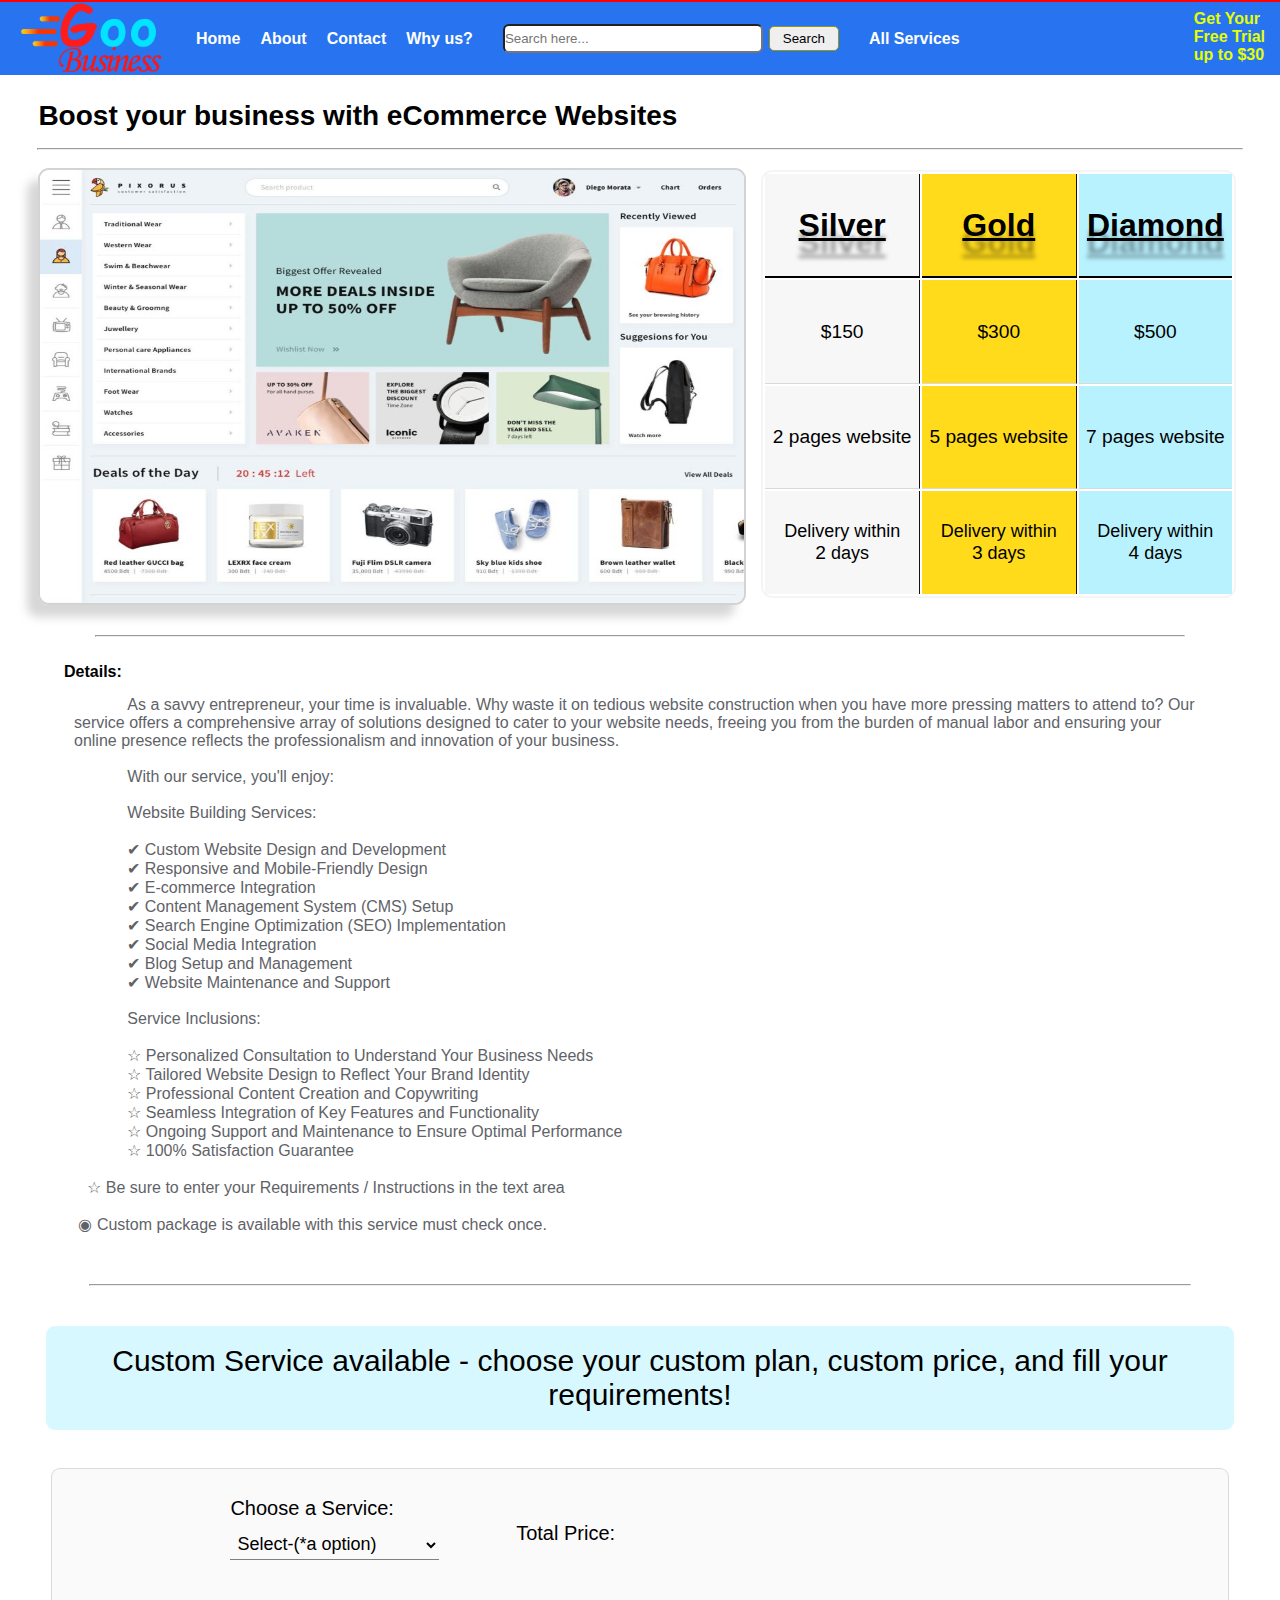
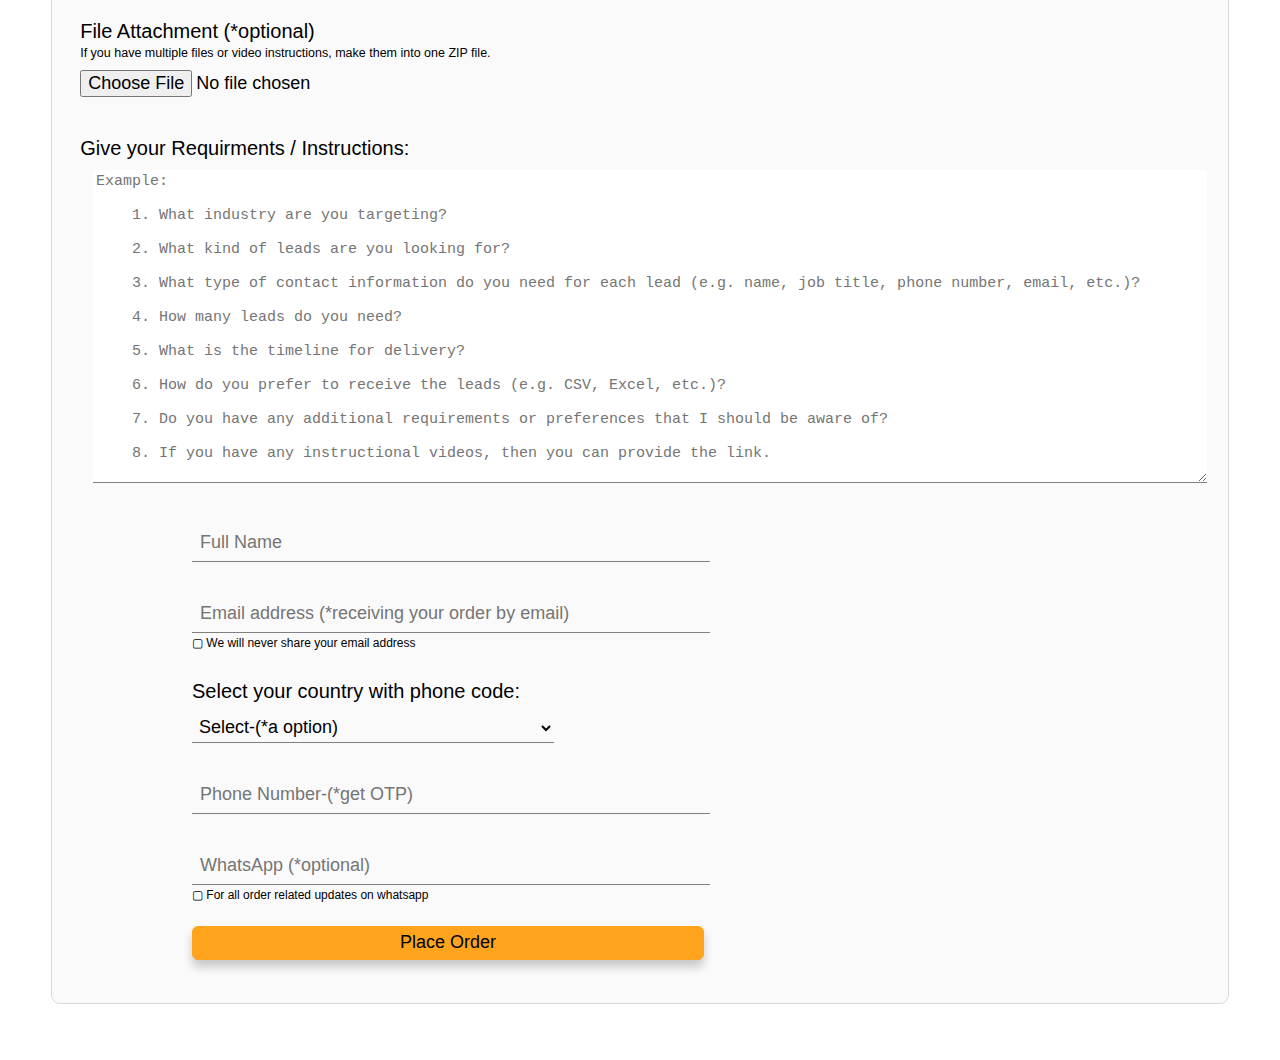
<file: web dev 2nd/eCommerce-Website.html>
<!DOCTYPE html>
<html lang="en">

<head>
    <meta charset="UTF-8">
    <meta http-equiv="X-UA-Compatible" content="IE=edge">
    <meta name="viewport" content="width=device-width, initial-scale=1.0">
    <title>Service details - Goo Business</title>
    <link rel="shortcut icon" href="/static/img/Goo%20Businesses.png" type="image/png">

    <link rel="stylesheet" href="style.css">
    <link rel="stylesheet" href="utils.css">
    <link rel="stylesheet" href="responsive.css">
    
    

<link rel="stylesheet" href="styleforproductpage.css">

<style>
    .vanishClass{display: none;}
    .hovb:hover{transform: scale(1.02);}
    @media screen and (max-width:1066px) {.thAll{font-size: x-large;}.tdAll{font-size: large;}.mbpad{padding: 39px 0px;}.productIMG{box-shadow:none;border: none ;}}
    .entryBox{height: 30px;border-top: none;border-right: none;border-left: none;border-bottom: 1px solid gray;padding: 3px;font-size: 15px;background-color: #d0cdd500;}
</style>



</head>

<body>
    <div class="pogress" id="pogressID"></div>

    <header>
        
        <nav>
            <div class="logo">
                <img src="Goo Businesses (1).png" height="73px">
            </div>
            <ul>
                <li><a href="/">Home</a></li>
                <li><a href="/about">About</a></li>
                <li><a href="/contact">Contact</a></li>
                <li><a href="/whyus">Why us?</a></li>
            </ul>
        <form class="form" action="/searching" method="post">
            <input type="hidden" name="csrfmiddlewaretoken" value="7CDas7vzfBAtlVm51C29UbVMj23mh4XjviNFmYu0eyV9Xila2EYvXQJQf4OU0sla">
            <div class="search">
                <input class="form-ele1"  type="text" id="searchbarID" name="seachbar" placeholder="Search here..." width="20vw">
            </div>
            <div class="btn">
                <button class="bttn" type="submit">Search</button>
            </div>
        </form>

        <a href="/searching"><div class="navallproduct">All Services</div></a>

        </nav>

        <a href="/freetrail" class="freeTrl bblink">Get Your<br>Free Trial<br>up to $30</a>
    </header>







<main>

    <div class="container3333">


        <div class="productname">Boost your business with eCommerce Websites </div>
        <hr style="width: 94vw; margin: 10px auto;">
        <div class="productdetiles">
            <div class="productimage">
                <img class="productIMG" src="media/ecommerce-website-design.jpg" alt="">
            </div>
            <div class="pricingTbl">
                <table class="border">
                    <tr>
                        <th class="silver thAll center border-down cellSize border-right-gray">Silver</th>
                        <th class="gold thAll center border-down cellSize border-right-gray">Gold</th>
                        <th class="diamond thAll center border-down cellSize">Diamond</th>
                    </tr>
                    <tr>
                        <td class="silver tdAll center cellSize border-down-gray border-right-gray" id="silverpriceID">&#x24;150</td>
                        <td class="gold tdAll center cellSize border-down-gray border-right-gray" id="goldpriceID">&#x24;300</td>
                        <td class="diamond tdAll center cellSize border-down-gray" id="diamondpriceID">&#x24;500</td>
                    </tr>
                    <tr>
                        <td class="silver tdAll center cellSize border-down-gray border-right-gray" id="silverLeadsID">2 pages website</td>
                        <td class="gold tdAll center cellSize border-down-gray border-right-gray">5 pages website</td>
                        <td class="diamond tdAll center cellSize border-down-gray">7 pages website</td>
                    </tr>
                    <tr>
                        <td class="silver tdAll center cellSize border-right-gray"><span class="small">Delivery within<br></span>2<span class="small"> days</span></td>
                        <td class="gold tdAll center cellSize border-right-gray"><span class="small">Delivery within<br></span>3<span class="small"> days</span></td>
                        <td class="diamond tdAll center cellSize"><span class="small">Delivery within<br></span>4<span class="small"> days</span></td>
                    </tr>
                </table>
            </div>

        </div>
        <hr style="width: 85vw; margin: 26px auto;">
        <div class="detiles"><div class="dtlsLB">Details:</div><pre class="descText" style="color: #5f6368;">
            As a savvy entrepreneur, your time is invaluable. Why waste it on tedious website construction when you have more pressing matters to attend to? Our service offers a comprehensive array of solutions designed to cater to your website needs, freeing you from the burden of manual labor and ensuring your online presence reflects the professionalism and innovation of your business.

            With our service, you'll enjoy:
            
            Website Building Services:
            
            ✔ Custom Website Design and Development
            ✔ Responsive and Mobile-Friendly Design
            ✔ E-commerce Integration
            ✔ Content Management System (CMS) Setup
            ✔ Search Engine Optimization (SEO) Implementation
            ✔ Social Media Integration
            ✔ Blog Setup and Management
            ✔ Website Maintenance and Support
            
            Service Inclusions:
            
            ☆ Personalized Consultation to Understand Your Business Needs
            ☆ Tailored Website Design to Reflect Your Brand Identity
            ☆ Professional Content Creation and Copywriting
            ☆ Seamless Integration of Key Features and Functionality
            ☆ Ongoing Support and Maintenance to Ensure Optimal Performance
            ☆ 100% Satisfaction Guarantee
   
   ☆ Be sure to enter your Requirements / Instructions in the text area

 ◉ Custom package is available with this service must check once.</pre></div>
<hr style="width: 86vw; margin: 40px auto;">
<div class="costomSection">Custom Service available - choose your custom plan, custom price, and fill your requirements!</div>

        <div class="orderSection">

            <form class="formcl" action="/ordercontinue" method="post" enctype="multipart/form-data">
                <input type="hidden" name="csrfmiddlewaretoken" value="7CDas7vzfBAtlVm51C29UbVMj23mh4XjviNFmYu0eyV9Xila2EYvXQJQf4OU0sla">
                <div class="serviceproductoption">
                    <div class="left-right-margin">
                        <label for="servicesOptionsID" class="odrinput">Choose a Service:</label><br>
                        <select id="servicesOptionsID" name="servicesOption" class="odrinput entryBox" name="servicesOptions" style="font-size: larger;" required onchange="displayFunc(this)">
                            <option value="">Select-(*a option)</option>
                            <option value="silver">Silver</option>
                            <option value="gold">Gold</option>
                            <option value="diamond">Diamond</option>
                            <option id="customleadschange" value="customLeads">Custom Leads</option>
                            <option value="customRequirements">Custom Requirements</option>
                        </select>
                    </div>
                    <div class="left-right-margin vanishClass" id="entbgtID">
                        <label for="custompriceID" class="odrinput">Enter your Budget (in Dollor$)</label><br>
                        <input type="number" class="odrinput" name="enterbuget" id="custompriceID" onkeyup="calculatefORBugtPriceFunc(this)">
                    </div>
                    <div class="left-right-margin vanishClass" id="numoflstID">
                        <label for="numberofldID" class="odrinput" id="numberleadsLabel">Number of Leads</label><br>
                        <input type="number" class="odrinput" name="numberofleads" id="numberofldID" onkeyup="calculateForNOLsFunc(this)">
                    </div>
                    <div class="left-right-margin">
                        <div>
                            <label id="calculateparice" class="odrinput">Total Price: </label>
                        </div>
                    </div>
                    
                </div>

                    <div class="inline fileAndReqDsc">
                    <div class="downmargin">
                        <label for="fileID" class="odrinput">File Attachment (*optional)</label><br><small>If you have multiple files or video instructions, make them into one ZIP file.</small><br>
                        <input id="fileID" name="file" class="odrinput" type="file"><br>
                    </div>
                    <div>
                        <label for="requirmentdescID">Give your Requirments / Instructions:</label>
                        <br>
                        <textarea style="width: 99%;border-radius: 0px;border-top: none;border-right: none;border-left: none;border-bottom: 1px solid gray;padding: 3px;font-size: 15px;" id="requirmentdescID" name="requirmentdesc" rows="18" title="Type Here..." placeholder="Example:

    1. What industry are you targeting?

    2. What kind of leads are you looking for?

    3. What type of contact information do you need for each lead (e.g. name, job title, phone number, email, etc.)?

    4. How many leads do you need?

    5. What is the timeline for delivery?

    6. How do you prefer to receive the leads (e.g. CSV, Excel, etc.)?

    7. Do you have any additional requirements or preferences that I should be aware of?

    8. If you have any instructional videos, then you can provide the link.
                        "></textarea>
                    </div>
                    </div>
                

                <div class="personal">
                    <input type="text" name="fullname" placeholder=" Full Name" class="inputs odrinput entryBox" required><br>
                    <input type="email" style="margin-bottom: 0px;" name="emaill" id="emailID" placeholder=" Email address (*receiving your order by email)" class="inputs odrinput entryBox" required><br>
                    <label for="emailID" style="font-size: 12px; font-weight: normal;">&#9634; We will never share your email address</label><br>
                    <div style="margin-top: 30px;">
                    <label for="countryoptionID">Select your country with phone code:</label><br>
                    <select id="countryoptionID" class="odrinput entryBox" name="countryoption" style="font-size: larger;" required>
                        <option value="">Select-(*a option)</option>
                        <option value="Afghanistan,	+93">Afghanistan,	+93</option>
                        <option value="Albania,	+355">Albania,	+355</option>
                        <option value="Algeria,	+213">Algeria,	+213</option>
                        <option value="American Samoa,	+1-684">American Samoa,	+1-684</option>
                        <option value="Andorra,	+376">Andorra,	+376</option>
                        <option value="Angola,	+244">Angola,	+244</option>
                        <option value="Anguilla,	+1-264">Anguilla,	+1-264</option>
                        <option value="Antarctica,	+672">Antarctica,	+672</option>
                        <option value="Antigua and Barbuda,	+1-268">Antigua and Barbuda,	+1-268</option>
                        <option value="Argentina,	+54">Argentina,	+54</option>
                        <option value="Armenia,	+374">Armenia,	+374</option>
                        <option value="Aruba,	+297">Aruba,	+297</option>
                        <option value="Australia,	+61">Australia,	+61</option>
                        <option value="Austria,	+43">Austria,	+43</option>
                        <option value="Azerbaijan,	+994">Azerbaijan,	+994</option>
                        <option value="Bahamas,	+1-242">Bahamas,	+1-242</option>
                        <option value="Bahrain,	+973">Bahrain,	+973</option>
                        <option value="Bangladesh,	+880">Bangladesh,	+880</option>
                        <option value="Barbados,	+1-246">Barbados,	+1-246</option>
                        <option value="Belarus,	+375">Belarus,	+375</option>
                        <option value="Belgium,	+32">Belgium,	+32</option>
                        <option value="Belize,	+501">Belize,	+501</option>
                        <option value="Benin,	+229">Benin,	+229</option>
                        <option value="Bermuda,	+1-441">Bermuda,	+1-441</option>
                        <option value="Bhutan,	+975">Bhutan,	+975</option>
                        <option value="Bolivia,	+591">Bolivia,	+591</option>
                        <option value="Bosnia and Herzegovina,	+387">Bosnia and Herzegovina,	+387</option>
                        <option value="Botswana,	+267">Botswana,	+267</option>
                        <option value="Brazil,	+55">Brazil,	+55</option>
                        <option value="British Indian Ocean Territory,	+246">British Indian Ocean Territory,	+246</option>
                        <option value="British Virgin Islands,	+1-284">British Virgin Islands,	+1-284</option>
                        <option value="Brunei,	+673">Brunei,	+673</option>
                        <option value="Bulgaria,	+359">Bulgaria,	+359</option>
                        <option value="Burkina Faso,	+226">Burkina Faso,	+226</option>
                        <option value="Burundi,	+257">Burundi,	+257</option>
                        <option value="Cambodia,	+855">Cambodia,	+855</option>
                        <option value="Cameroon,	+237">Cameroon,	+237</option>
                        <option value="Canada,	+1">Canada,	+1</option>
                        <option value="Cape Verde,	+238">Cape Verde,	+238</option>
                        <option value="Cayman Islands,	+1-345">Cayman Islands,	+1-345</option>
                        <option value="Central African Republic,	+236">Central African Republic,	+236</option>
                        <option value="Chad,	+235">Chad,	+235</option>
                        <option value="Chile,	+56">Chile,	+56</option>
                        <option value="China,	+86">China,	+86</option>
                        <option value="Christmas Island,	+61">Christmas Island,	+61</option>
                        <option value="Cocos Islands,	+61">Cocos Islands,	+61</option>
                        <option value="Colombia,	+57">Colombia,	+57</option>
                        <option value="Comoros,	+269">Comoros,	+269</option>
                        <option value="Cook Islands,	+682">Cook Islands,	+682</option>
                        <option value="Costa Rica,	+506">Costa Rica,	+506</option>
                        <option value="Croatia,	+385">Croatia,	+385</option>
                        <option value="Cuba,	+53">Cuba,	+53</option>
                        <option value="Curacao,	+599">Curacao,	+599</option>
                        <option value="Cyprus,	+357">Cyprus,	+357</option>
                        <option value="Czech Republic,	+420">Czech Republic,	+420</option>
                        <option value="Democratic Republic of the Congo,	+243">Democratic Republic of the Congo,	+243</option>
                        <option value="Denmark,	+45">Denmark,	+45</option>
                        <option value="Djibouti,	+253">Djibouti,	+253</option>
                        <option value="Dominica,	+1-767">Dominica,	+1-767</option>
                        <option value="East Timor,	+670">East Timor,	+670</option>
                        <option value="Ecuador,	+593">Ecuador,	+593</option>
                        <option value="Egypt,	+20">Egypt,	+20</option>
                        <option value="El Salvador,	+503">El Salvador,	+503</option>
                        <option value="Equatorial Guinea,	+240">Equatorial Guinea,	+240</option>
                        <option value="Eritrea,	+291">Eritrea,	+291</option>
                        <option value="Estonia,	+372">Estonia,	+372</option>
                        <option value="Ethiopia,	+251">Ethiopia,	+251</option>
                        <option value="Falkland Islands,	+500">Falkland Islands,	+500</option>
                        <option value="Faroe Islands,	+298">Faroe Islands,	+298</option>
                        <option value="Fiji,	+679">Fiji,	+679</option>
                        <option value="Finland,	+358">Finland,	+358</option>
                        <option value="France,	+33">France,	+33</option>
                        <option value="French Polynesia,	+689">French Polynesia,	+689</option>
                        <option value="Gabon,	+241">Gabon,	+241</option>
                        <option value="Gambia,	+220">Gambia,	+220</option>
                        <option value="Georgia,	+995">Georgia,	+995</option>
                        <option value="Germany,	+49">Germany,	+49</option>
                        <option value="Ghana,	+233">Ghana,	+233</option>
                        <option value="Gibraltar,	+350">Gibraltar,	+350</option>
                        <option value="Greece,	+30">Greece,	+30</option>
                        <option value="Greenland,	+299">Greenland,	+299</option>
                        <option value="Grenada,	+1-473">Grenada,	+1-473</option>
                        <option value="Guam,	+1-671">Guam,	+1-671</option>
                        <option value="Guatemala,	+502">Guatemala,	+502</option>
                        <option value="Guernsey,	+44-1481">Guernsey,	+44-1481</option>
                        <option value="Guinea,	+224">Guinea,	+224</option>
                        <option value="Guinea-Bissau,	+245">Guinea-Bissau,	+245</option>
                        <option value="Guyana,	+592">Guyana,	+592</option>
                        <option value="Haiti,	+509">Haiti,	+509</option>
                        <option value="Honduras,	+504">Honduras,	+504</option>
                        <option value="Hong Kong,	+852">Hong Kong,	+852</option>
                        <option value="Hungary,	+36">Hungary,	+36</option>
                        <option value="Iceland,	+354">Iceland,	+354</option>
                        <option value="India,	+91">India,	+91</option>
                        <option value="Indonesia,	+62">Indonesia,	+62</option>
                        <option value="Iran,	+98">Iran,	+98</option>
                        <option value="Iraq,	+964">Iraq,	+964</option>
                        <option value="Ireland,	+353">Ireland,	+353</option>
                        <option value="Isle of Man,	+44-1624">Isle of Man,	+44-1624</option>
                        <option value="Israel,	+972">Israel,	+972</option>
                        <option value="Italy,	+39">Italy,	+39</option>
                        <option value="Ivory Coast,	+225">Ivory Coast,	+225</option>
                        <option value="Jamaica,	+1-876">Jamaica,	+1-876</option>
                        <option value="Japan,	+81">Japan,	+81</option>
                        <option value="Jersey,	+44-1534">Jersey,	+44-1534</option>
                        <option value="Jordan,	+962">Jordan,	+962</option>
                        <option value="Kazakhstan,	+7">Kazakhstan,	+7</option>
                        <option value="Kenya,	+254">Kenya,	+254</option>
                        <option value="Kiribati,	+686">Kiribati,	+686</option>
                        <option value="Kosovo,	+383">Kosovo,	+383</option>
                        <option value="Kuwait,	+965">Kuwait,	+965</option>
                        <option value="Kyrgyzstan,	+996">Kyrgyzstan,	+996</option>
                        <option value="Laos,	+856">Laos,	+856</option>
                        <option value="Latvia,	+371">Latvia,	+371</option>
                        <option value="Lebanon,	+961">Lebanon,	+961</option>
                        <option value="Lesotho,	+266">Lesotho,	+266</option>
                        <option value="Liberia,	+231">Liberia,	+231</option>
                        <option value="Libya,	+218">Libya,	+218</option>
                        <option value="Liechtenstein,	+423">Liechtenstein,	+423</option>
                        <option value="Lithuania,	+370">Lithuania,	+370</option>
                        <option value="Luxembourg,	+352">Luxembourg,	+352</option>
                        <option value="Macau,	+853">Macau,	+853</option>
                        <option value="Macedonia,	+389">Macedonia,	+389</option>
                        <option value="Madagascar,	+261">Madagascar,	+261</option>
                        <option value="Malawi,	+265">Malawi,	+265</option>
                        <option value="Malaysia,	+60">Malaysia,	+60</option>
                        <option value="Maldives,	+960">Maldives,	+960</option>
                        <option value="Mali,	+223">Mali,	+223</option>
                        <option value="Malta,	+356">Malta,	+356</option>
                        <option value="Marshall Islands,	+692">Marshall Islands,	+692</option>
                        <option value="Mauritania,	+222">Mauritania,	+222</option>
                        <option value="Mauritius,	+230">Mauritius,	+230</option>
                        <option value="Mayotte,	+262">Mayotte,	+262</option>
                        <option value="Mexico,	+52">Mexico,	+52</option>
                        <option value="Micronesia,	+691">Micronesia,	+691</option>
                        <option value="Moldova,	+373">Moldova,	+373</option>
                        <option value="Monaco,	+377">Monaco,	+377</option>
                        <option value="Mongolia,	+976">Mongolia,	+976</option>
                        <option value="Montenegro,	+382">Montenegro,	+382</option>
                        <option value="Montserrat,	+1-664">Montserrat,	+1-664</option>
                        <option value="Morocco,	+212">Morocco,	+212</option>
                        <option value="Mozambique,	+258">Mozambique,	+258</option>
                        <option value="Myanmar,	+95">Myanmar,	+95</option>
                        <option value="Namibia,	+264">Namibia,	+264</option>
                        <option value="Nauru,	+674">Nauru,	+674</option>
                        <option value="Nepal,	+977">Nepal,	+977</option>
                        <option value="Netherlands,	+31">Netherlands,	+31</option>
                        <option value="Netherlands Antilles,	+599">Netherlands Antilles,	+599</option>
                        <option value="New Caledonia,	+687">New Caledonia,	+687</option>
                        <option value="New Zealand,	+64">New Zealand,	+64</option>
                        <option value="Nicaragua,	+505">Nicaragua,	+505</option>
                        <option value="Niger,	+227">Niger,	+227</option>
                        <option value="Nigeria,	+234">Nigeria,	+234</option>
                        <option value="Niue,	+683">Niue,	+683</option>
                        <option value="North Korea,	+850">North Korea,	+850</option>
                        <option value="Northern Mariana Islands,	+1-670">Northern Mariana Islands,	+1-670</option>
                        <option value="Norway,	+47">Norway,	+47</option>
                        <option value="Oman,	+968">Oman,	+968</option>
                        <option value="Pakistan,	+92">Pakistan,	+92</option>
                        <option value="Palau,	+680">Palau,	+680</option>
                        <option value="Palestine,	+970">Palestine,	+970</option>
                        <option value="Panama,	+507">Panama,	+507</option>
                        <option value="Papua New Guinea,	+675">Papua New Guinea,	+675</option>
                        <option value="Paraguay,	+595">Paraguay,	+595</option>
                        <option value="Peru,	+51">Peru,	+51</option>
                        <option value="Philippines,	+63">Philippines,	+63</option>
                        <option value="Pitcairn,	+64">Pitcairn,	+64</option>
                        <option value="Poland,	+48">Poland,	+48</option>
                        <option value="Portugal,	+351">Portugal,	+351</option>
                        <option value="Puerto Rico,	+1-787, 1-939">Puerto Rico,	+1-787, 1-939</option>
                        <option value="Qatar,	+974">Qatar,	+974</option>
                        <option value="Republic of the Congo,	+242">Republic of the Congo,	+242</option>
                        <option value="Reunion,	+262">Reunion,	+262</option>
                        <option value="Romania,	+40">Romania,	+40</option>
                        <option value="Russia,	+7">Russia,	+7</option>
                        <option value="Rwanda,	+250">Rwanda,	+250</option>
                        <option value="Saint Barthelemy,	+590">Saint Barthelemy,	+590</option>
                        <option value="Saint Helena,	+290">Saint Helena,	+290</option>
                        <option value="Saint Kitts and Nevis,	+1-869">Saint Kitts and Nevis,	+1-869</option>
                        <option value="Saint Lucia,	+1-758">Saint Lucia,	+1-758</option>
                        <option value="Saint Martin,	+590">Saint Martin,	+590</option>
                        <option value="Saint Pierre and Miquelon,	+508">Saint Pierre and Miquelon,	+508</option>
                        <option value="Saint Vincent and the Grenadines,	+1-784">Saint Vincent and the Grenadines,	+1-784</option>
                        <option value="Samoa,	+685">Samoa,	+685</option>
                        <option value="San Marino,	+378">San Marino,	+378</option>
                        <option value="Sao Tome and Principe,	+239">Sao Tome and Principe,	+239</option>
                        <option value="Saudi Arabia,	+966">Saudi Arabia,	+966</option>
                        <option value="Senegal,	+221">Senegal,	+221</option>
                        <option value="Serbia,	+381">Serbia,	+381</option>
                        <option value="Seychelles,	+248">Seychelles,	+248</option>
                        <option value="Sierra Leone,	+232">Sierra Leone,	+232</option>
                        <option value="Singapore,	+65">Singapore,	+65</option>
                        <option value="Sint Maarten,	+1-721">Sint Maarten,	+1-721</option>
                        <option value="Slovakia,	+421">Slovakia,	+421</option>
                        <option value="Slovenia,	+386">Slovenia,	+386</option>
                        <option value="Solomon Islands,	+677">Solomon Islands,	+677</option>
                        <option value="Somalia,	+252">Somalia,	+252</option>
                        <option value="South Africa,	+27">South Africa,	+27</option>
                        <option value="South Korea,	+82">South Korea,	+82</option>
                        <option value="South Sudan,	+211">South Sudan,	+211</option>
                        <option value="Spain,	+34">Spain,	+34</option>
                        <option value="Sri Lanka,	+94">Sri Lanka,	+94</option>
                        <option value="Sudan,	+249">Sudan,	+249</option>
                        <option value="Suriname,	+597">Suriname,	+597</option>
                        <option value="Svalbard and Jan Mayen,	+47">Svalbard and Jan Mayen,	+47</option>
                        <option value="Swaziland,	+268">Swaziland,	+268</option>
                        <option value="Sweden,	+46">Sweden,	+46</option>
                        <option value="Switzerland,	+41">Switzerland,	+41</option>
                        <option value="Syria,	+963">Syria,	+963</option>
                        <option value="Taiwan,	+886">Taiwan,	+886</option>
                        <option value="Tajikistan,	+992">Tajikistan,	+992</option>
                        <option value="Tanzania,	+255">Tanzania,	+255</option>
                        <option value="Thailand,	+66">Thailand,	+66</option>
                        <option value="Togo,	+228">Togo,	+228</option>
                        <option value="Tokelau,	+690">Tokelau,	+690</option>
                        <option value="Tonga,	+676">Tonga,	+676</option>
                        <option value="Trinidad and Tobago,	+1-868">Trinidad and Tobago,	+1-868</option>
                        <option value="Tunisia,	+216">Tunisia,	+216</option>
                        <option value="Turkey,	+90">Turkey,	+90</option>
                        <option value="Turkmenistan,	+993">Turkmenistan,	+993</option>
                        <option value="Turks and Caicos Islands,	+1-649">Turks and Caicos Islands,	+1-649</option>
                        <option value="Tuvalu,	+688">Tuvalu,	+688</option>
                        <option value="U.S. Virgin Islands,	+1-340">U.S. Virgin Islands,	+1-340</option>
                        <option value="Uganda,	+256">Uganda,	+256</option>
                        <option value="Ukraine,	+380">Ukraine,	+380</option>
                        <option value="United Arab Emirates,	+971">United Arab Emirates,	+971</option>
                        <option value="United Kingdom,	+44">United Kingdom,	+44</option>
                        <option value="United States,	+1">United States,	+1</option>
                        <option value="Uruguay,	+598">Uruguay,	+598</option>
                        <option value="Uzbekistan,	+998">Uzbekistan,	+998</option>
                        <option value="Vanuatu,	+678">Vanuatu,	+678</option>
                        <option value="Vatican,	+379">Vatican,	+379</option>
                        <option value="Venezuela,	+58">Venezuela,	+58</option>
                        <option value="Vietnam,	+84">Vietnam,	+84</option>
                        <option value="Wallis and Futuna,	+681">Wallis and Futuna,	+681</option>
                        <option value="Western Sahara,	+212">Western Sahara,	+212</option>
                        <option value="Yemen,	+967">Yemen,	+967</option>
                        <option value="Zambia,	+260">Zambia,	+260</option>
                        <option value="Zimbabwe,	+263">Zimbabwe,	+263</option>
                    </select><br>
                </div>
                    <input type="tel" name="phone" id="phoneId" placeholder=" Phone Number-(*get OTP)" class="inputs odrinput entryBox" required><br>
                    
                    <input type="tel" style="margin-bottom: 0px;" name="whatsapp" placeholder=" WhatsApp (*optional)" class="inputs odrinput entryBox" id="wpId"><br>
                    <label for="wpId" style="font-size: 12px; font-weight: normal;">&#9634; For all order related updates on whatsapp</label><br>
                    
                    <input type="submit" value="Place Order" class="odrinput hovb" style="background-color: #ffa41c;border: 1px solid #ffa41c;border-radius: 6px;min-height: 34px;box-shadow: 0 7px 10px rgb(0 0 0 / 0.2);"><br>
                    

                    <input type="number" value="8" name="productID" class="productIDcl odrinput">
                    <input type="number" id="totalpriceInputID" name="totalprice" class="productIDcl">
                    <input type="number" id="numberofldInputID" class="productIDcl">
                </div>
            </form>

        </div>
    </div>

    
</main>

<script>
    document.getElementById('custompriceID').value = 0;
    document.getElementById('numberofldID').value = 0;
    document.getElementById("customleadschange").innerHTML = 'Custom '+document.getElementById("silverLeadsID").innerHTML.replace(/[0-9]/g, "");
    let tempOptionwithSpace = 'custom'+document.getElementById("silverLeadsID").innerHTML.replace(/[0-9]/g, "");
    document.getElementById("customleadschange").value = tempOptionwithSpace.replace(" ", "");
    document.getElementById("numberleadsLabel").innerHTML = "Number of "+document.getElementById("silverLeadsID").innerHTML.replace(/[0-9]/g, "");
    function displayFunc(ans){
        if (ans.value=="silver"){
            document.getElementById('calculateparice').innerHTML='Total Price: '+document.getElementById('silverpriceID').innerHTML;
            document.getElementById('totalpriceInputID').value = parseInt(document.getElementById('silverpriceID').innerHTML.replace('$',''));
            
            document.getElementById('numoflstID').classList.add('vanishClass')
            document.getElementById('entbgtID').classList.add('vanishClass')
            document.getElementById('numberofldID').required = false
            document.getElementById('custompriceID').required = false
        } else if(ans.value=="gold"){
            document.getElementById('calculateparice').innerHTML='Total Price: '+document.getElementById('goldpriceID').innerHTML;
            document.getElementById('totalpriceInputID').value = parseInt(document.getElementById('goldpriceID').innerHTML.replace('$',''));
            document.getElementById('numoflstID').classList.add('vanishClass')
            document.getElementById('entbgtID').classList.add('vanishClass')
            document.getElementById('numberofldID').required = false
            document.getElementById('custompriceID').required = false
        } else if(ans.value=="diamond"){
            document.getElementById('calculateparice').innerHTML='Total Price: '+document.getElementById('diamondpriceID').innerHTML;
            document.getElementById('totalpriceInputID').value = parseInt(document.getElementById('diamondpriceID').innerHTML.replace('$',''));
            document.getElementById('numoflstID').classList.add('vanishClass')
            document.getElementById('entbgtID').classList.add('vanishClass')
            document.getElementById('numberofldID').required = false
            document.getElementById('custompriceID').required = false
        } else if(ans.value.includes("custom") && ans.value.includes("customRequirements")==false){
            document.getElementById('numoflstID').classList.remove('vanishClass')
            document.getElementById('entbgtID').classList.add('vanishClass')
            document.getElementById('calculateparice').innerHTML='Total Price: $'+document.getElementById('numberofldInputID').value;
            document.getElementById('totalpriceInputID').value = document.getElementById('numberofldInputID').value;
            document.getElementById('numberofldID').required = true
            document.getElementById('custompriceID').required =false
        } else if(ans.value=="customRequirements"){
            document.getElementById('numoflstID').classList.add('vanishClass')
            document.getElementById('entbgtID').classList.remove('vanishClass')
            document.getElementById('calculateparice').innerHTML='Total Price: $'+document.getElementById('custompriceID').value;
            document.getElementById('totalpriceInputID').value = document.getElementById('custompriceID').value;
            document.getElementById('numberofldID').required = false
            document.getElementById('custompriceID').required =true
        } else{
            document.getElementById('numoflstID').classList.add('vanishClass')
            document.getElementById('entbgtID').classList.add('vanishClass')
            document.getElementById('numberofldID').required = false
            document.getElementById('custompriceID').required = false
            document.getElementById('calculateparice').innerHTML='Total Price:';
            document.getElementById('totalpriceInputID').value = 0;
        }
    };

function calculateForNOLsFunc(numberOfLeads){
        let numverOfLeadesForSilver = parseInt(document.getElementById('silverLeadsID').innerHTML.replace(' Leads', ''));
        let priceForSilverLeads = parseInt(document.getElementById('silverpriceID').innerHTML.replace('$', ''));
        let OneLeadPrice = priceForSilverLeads/numverOfLeadesForSilver
        let totalPrice = OneLeadPrice*numberOfLeads.value
        totalPrice = parseInt(totalPrice)
        if (totalPrice<1){totalPrice=1};
        document.getElementById('calculateparice').innerHTML='Total Price: $'+totalPrice;
        document.getElementById('numberofldInputID').value = totalPrice
        document.getElementById('totalpriceInputID').value = totalPrice;
    };
function calculatefORBugtPriceFunc(bgtPriceNotValue){
    bgtPrice = parseInt(bgtPriceNotValue.value)
    if (bgtPrice<1){bgtPrice=1};
    document.getElementById('calculateparice').innerHTML='Total Price: $'+bgtPrice;
    document.getElementById('totalpriceInputID').value = bgtPrice;
};

</script>



</body>

</html>
</file>
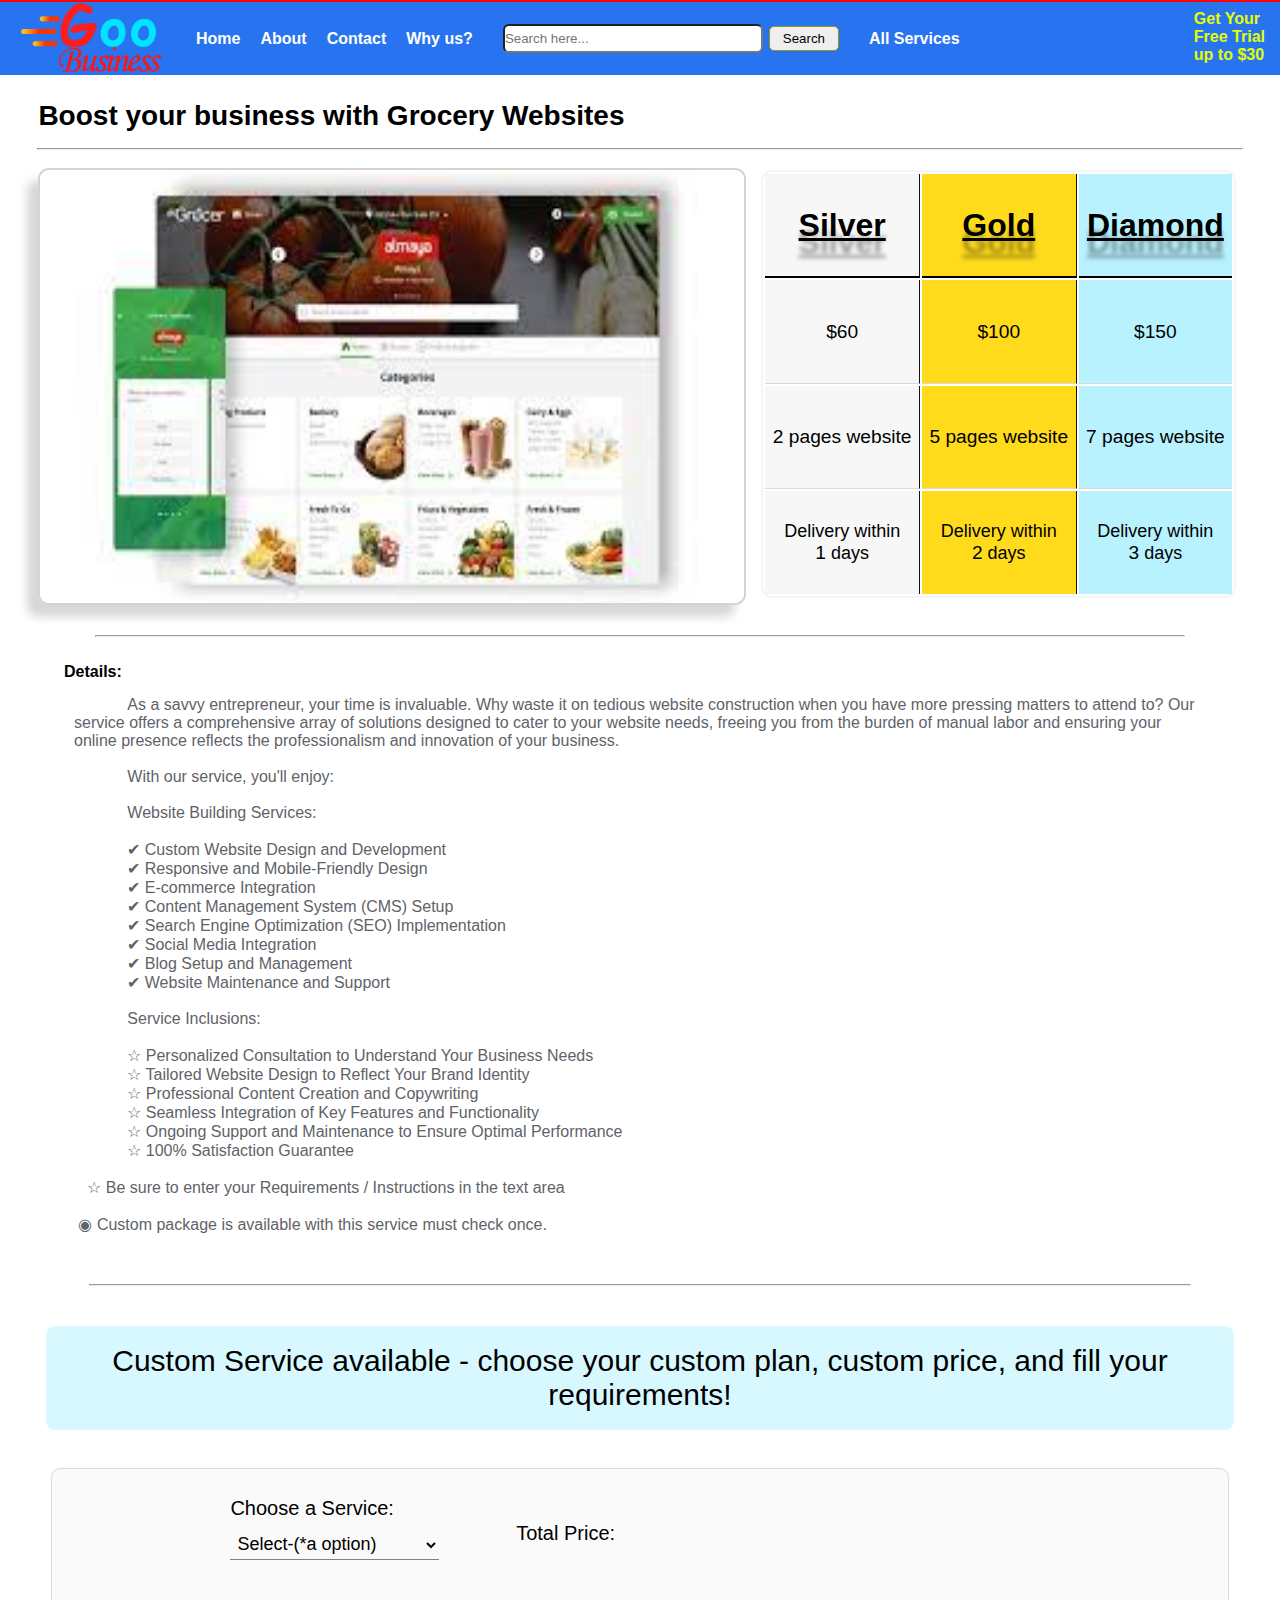
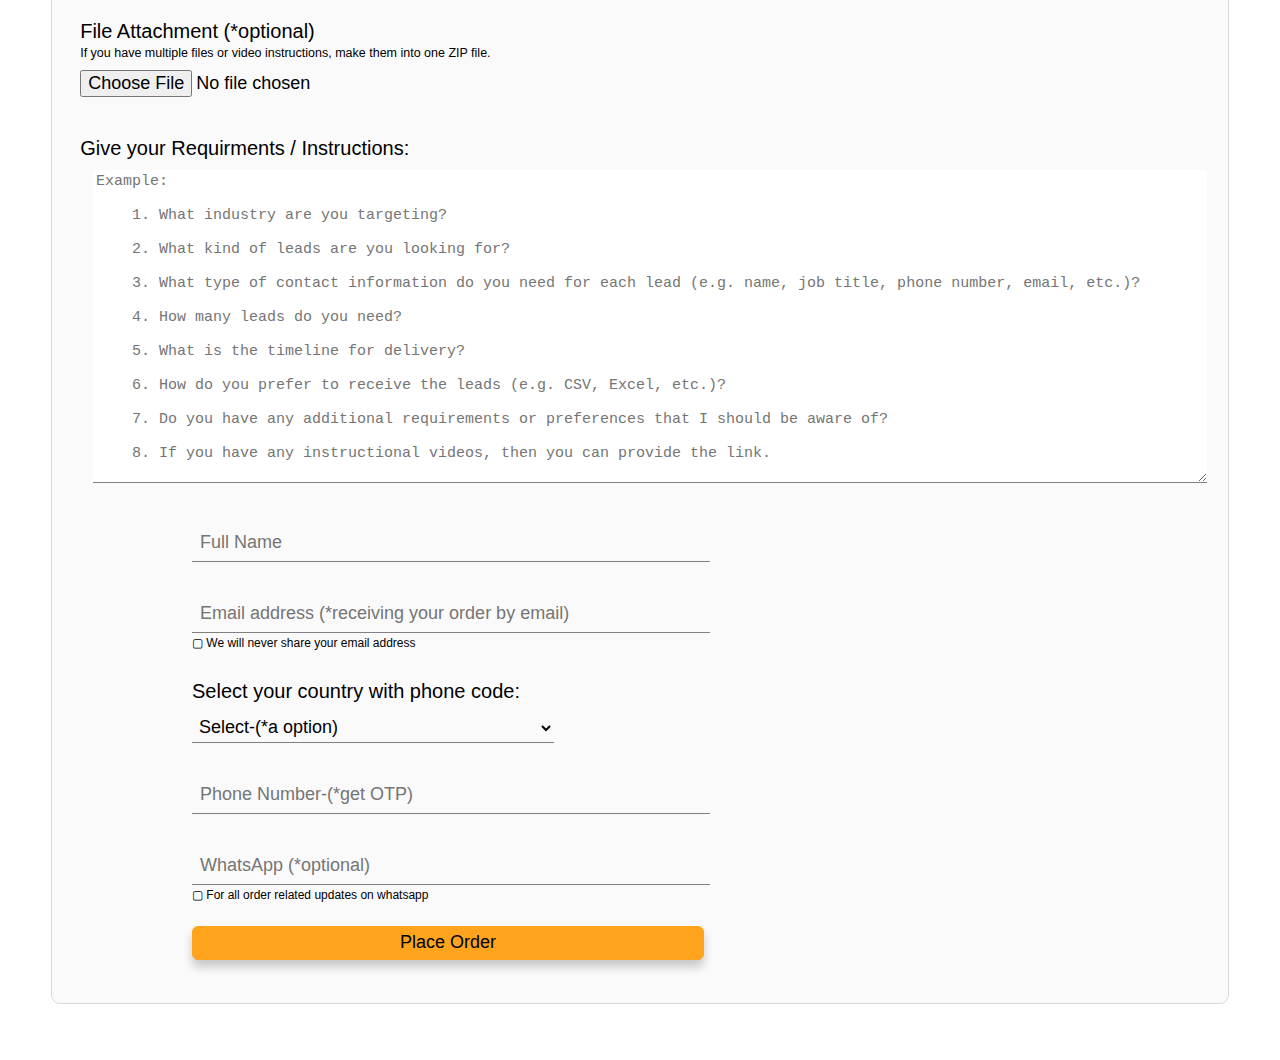
<file: web dev 2nd/Grocery-Website.html>
<!DOCTYPE html>
<html lang="en">

<head>
    <meta charset="UTF-8">
    <meta http-equiv="X-UA-Compatible" content="IE=edge">
    <meta name="viewport" content="width=device-width, initial-scale=1.0">
    <title>Service details - Goo Business</title>
    <link rel="shortcut icon" href="/static/img/Goo%20Businesses.png" type="image/png">

    <link rel="stylesheet" href="style.css">
    <link rel="stylesheet" href="utils.css">
    <link rel="stylesheet" href="responsive.css">
    
    

<link rel="stylesheet" href="styleforproductpage.css">

<style>
    .vanishClass{display: none;}
    .hovb:hover{transform: scale(1.02);}
    @media screen and (max-width:1066px) {.thAll{font-size: x-large;}.tdAll{font-size: large;}.mbpad{padding: 39px 0px;}.productIMG{box-shadow:none;border: none ;}}
    .entryBox{height: 30px;border-top: none;border-right: none;border-left: none;border-bottom: 1px solid gray;padding: 3px;font-size: 15px;background-color: #d0cdd500;}
</style>



</head>

<body>
    <div class="pogress" id="pogressID"></div>

    <header>
        
        <nav>
            <div class="logo">
                <img src="Goo Businesses (1).png" height="73px">
            </div>
            <ul>
                <li><a href="/">Home</a></li>
                <li><a href="/about">About</a></li>
                <li><a href="/contact">Contact</a></li>
                <li><a href="/whyus">Why us?</a></li>
            </ul>
        <form class="form" action="/searching" method="post">
            <input type="hidden" name="csrfmiddlewaretoken" value="7CDas7vzfBAtlVm51C29UbVMj23mh4XjviNFmYu0eyV9Xila2EYvXQJQf4OU0sla">
            <div class="search">
                <input class="form-ele1"  type="text" id="searchbarID" name="seachbar" placeholder="Search here..." width="20vw">
            </div>
            <div class="btn">
                <button class="bttn" type="submit">Search</button>
            </div>
        </form>

        <a href="/searching"><div class="navallproduct">All Services</div></a>

        </nav>

        <a href="/freetrail" class="freeTrl bblink">Get Your<br>Free Trial<br>up to $30</a>
    </header>







<main>

    <div class="container3333">


        <div class="productname">Boost your business with Grocery Websites </div>
        <hr style="width: 94vw; margin: 10px auto;">
        <div class="productdetiles">
            <div class="productimage">
                <img class="productIMG" src="media/grocery-website.jpg" alt="">
            </div>
            <div class="pricingTbl">
                <table class="border">
                    <tr>
                        <th class="silver thAll center border-down cellSize border-right-gray">Silver</th>
                        <th class="gold thAll center border-down cellSize border-right-gray">Gold</th>
                        <th class="diamond thAll center border-down cellSize">Diamond</th>
                    </tr>
                    <tr>
                        <td class="silver tdAll center cellSize border-down-gray border-right-gray" id="silverpriceID">&#x24;60</td>
                        <td class="gold tdAll center cellSize border-down-gray border-right-gray" id="goldpriceID">&#x24;100</td>
                        <td class="diamond tdAll center cellSize border-down-gray" id="diamondpriceID">&#x24;150</td>
                    </tr>
                    <tr>
                        <td class="silver tdAll center cellSize border-down-gray border-right-gray" id="silverLeadsID">2 pages website</td>
                        <td class="gold tdAll center cellSize border-down-gray border-right-gray">5 pages website</td>
                        <td class="diamond tdAll center cellSize border-down-gray">7 pages website</td>
                    </tr>
                    <tr>
                        <td class="silver tdAll center cellSize border-right-gray"><span class="small">Delivery within<br></span>1<span class="small"> days</span></td>
                        <td class="gold tdAll center cellSize border-right-gray"><span class="small">Delivery within<br></span>2<span class="small"> days</span></td>
                        <td class="diamond tdAll center cellSize"><span class="small">Delivery within<br></span>3<span class="small"> days</span></td>
                    </tr>
                </table>
            </div>

        </div>
        <hr style="width: 85vw; margin: 26px auto;">
        <div class="detiles"><div class="dtlsLB">Details:</div><pre class="descText" style="color: #5f6368;">
            As a savvy entrepreneur, your time is invaluable. Why waste it on tedious website construction when you have more pressing matters to attend to? Our service offers a comprehensive array of solutions designed to cater to your website needs, freeing you from the burden of manual labor and ensuring your online presence reflects the professionalism and innovation of your business.

            With our service, you'll enjoy:
            
            Website Building Services:
            
            ✔ Custom Website Design and Development
            ✔ Responsive and Mobile-Friendly Design
            ✔ E-commerce Integration
            ✔ Content Management System (CMS) Setup
            ✔ Search Engine Optimization (SEO) Implementation
            ✔ Social Media Integration
            ✔ Blog Setup and Management
            ✔ Website Maintenance and Support
            
            Service Inclusions:
            
            ☆ Personalized Consultation to Understand Your Business Needs
            ☆ Tailored Website Design to Reflect Your Brand Identity
            ☆ Professional Content Creation and Copywriting
            ☆ Seamless Integration of Key Features and Functionality
            ☆ Ongoing Support and Maintenance to Ensure Optimal Performance
            ☆ 100% Satisfaction Guarantee
   
   ☆ Be sure to enter your Requirements / Instructions in the text area

 ◉ Custom package is available with this service must check once.</pre></div>
<hr style="width: 86vw; margin: 40px auto;">
<div class="costomSection">Custom Service available - choose your custom plan, custom price, and fill your requirements!</div>

        <div class="orderSection">

            <form class="formcl" action="/ordercontinue" method="post" enctype="multipart/form-data">
                <input type="hidden" name="csrfmiddlewaretoken" value="7CDas7vzfBAtlVm51C29UbVMj23mh4XjviNFmYu0eyV9Xila2EYvXQJQf4OU0sla">
                <div class="serviceproductoption">
                    <div class="left-right-margin">
                        <label for="servicesOptionsID" class="odrinput">Choose a Service:</label><br>
                        <select id="servicesOptionsID" name="servicesOption" class="odrinput entryBox" name="servicesOptions" style="font-size: larger;" required onchange="displayFunc(this)">
                            <option value="">Select-(*a option)</option>
                            <option value="silver">Silver</option>
                            <option value="gold">Gold</option>
                            <option value="diamond">Diamond</option>
                            <option id="customleadschange" value="customLeads">Custom Leads</option>
                            <option value="customRequirements">Custom Requirements</option>
                        </select>
                    </div>
                    <div class="left-right-margin vanishClass" id="entbgtID">
                        <label for="custompriceID" class="odrinput">Enter your Budget (in Dollor$)</label><br>
                        <input type="number" class="odrinput" name="enterbuget" id="custompriceID" onkeyup="calculatefORBugtPriceFunc(this)">
                    </div>
                    <div class="left-right-margin vanishClass" id="numoflstID">
                        <label for="numberofldID" class="odrinput" id="numberleadsLabel">Number of Leads</label><br>
                        <input type="number" class="odrinput" name="numberofleads" id="numberofldID" onkeyup="calculateForNOLsFunc(this)">
                    </div>
                    <div class="left-right-margin">
                        <div>
                            <label id="calculateparice" class="odrinput">Total Price: </label>
                        </div>
                    </div>
                    
                </div>

                    <div class="inline fileAndReqDsc">
                    <div class="downmargin">
                        <label for="fileID" class="odrinput">File Attachment (*optional)</label><br><small>If you have multiple files or video instructions, make them into one ZIP file.</small><br>
                        <input id="fileID" name="file" class="odrinput" type="file"><br>
                    </div>
                    <div>
                        <label for="requirmentdescID">Give your Requirments / Instructions:</label>
                        <br>
                        <textarea style="width: 99%;border-radius: 0px;border-top: none;border-right: none;border-left: none;border-bottom: 1px solid gray;padding: 3px;font-size: 15px;" id="requirmentdescID" name="requirmentdesc" rows="18" title="Type Here..." placeholder="Example:

    1. What industry are you targeting?

    2. What kind of leads are you looking for?

    3. What type of contact information do you need for each lead (e.g. name, job title, phone number, email, etc.)?

    4. How many leads do you need?

    5. What is the timeline for delivery?

    6. How do you prefer to receive the leads (e.g. CSV, Excel, etc.)?

    7. Do you have any additional requirements or preferences that I should be aware of?

    8. If you have any instructional videos, then you can provide the link.
                        "></textarea>
                    </div>
                    </div>
                

                <div class="personal">
                    <input type="text" name="fullname" placeholder=" Full Name" class="inputs odrinput entryBox" required><br>
                    <input type="email" style="margin-bottom: 0px;" name="emaill" id="emailID" placeholder=" Email address (*receiving your order by email)" class="inputs odrinput entryBox" required><br>
                    <label for="emailID" style="font-size: 12px; font-weight: normal;">&#9634; We will never share your email address</label><br>
                    <div style="margin-top: 30px;">
                    <label for="countryoptionID">Select your country with phone code:</label><br>
                    <select id="countryoptionID" class="odrinput entryBox" name="countryoption" style="font-size: larger;" required>
                        <option value="">Select-(*a option)</option>
                        <option value="Afghanistan,	+93">Afghanistan,	+93</option>
                        <option value="Albania,	+355">Albania,	+355</option>
                        <option value="Algeria,	+213">Algeria,	+213</option>
                        <option value="American Samoa,	+1-684">American Samoa,	+1-684</option>
                        <option value="Andorra,	+376">Andorra,	+376</option>
                        <option value="Angola,	+244">Angola,	+244</option>
                        <option value="Anguilla,	+1-264">Anguilla,	+1-264</option>
                        <option value="Antarctica,	+672">Antarctica,	+672</option>
                        <option value="Antigua and Barbuda,	+1-268">Antigua and Barbuda,	+1-268</option>
                        <option value="Argentina,	+54">Argentina,	+54</option>
                        <option value="Armenia,	+374">Armenia,	+374</option>
                        <option value="Aruba,	+297">Aruba,	+297</option>
                        <option value="Australia,	+61">Australia,	+61</option>
                        <option value="Austria,	+43">Austria,	+43</option>
                        <option value="Azerbaijan,	+994">Azerbaijan,	+994</option>
                        <option value="Bahamas,	+1-242">Bahamas,	+1-242</option>
                        <option value="Bahrain,	+973">Bahrain,	+973</option>
                        <option value="Bangladesh,	+880">Bangladesh,	+880</option>
                        <option value="Barbados,	+1-246">Barbados,	+1-246</option>
                        <option value="Belarus,	+375">Belarus,	+375</option>
                        <option value="Belgium,	+32">Belgium,	+32</option>
                        <option value="Belize,	+501">Belize,	+501</option>
                        <option value="Benin,	+229">Benin,	+229</option>
                        <option value="Bermuda,	+1-441">Bermuda,	+1-441</option>
                        <option value="Bhutan,	+975">Bhutan,	+975</option>
                        <option value="Bolivia,	+591">Bolivia,	+591</option>
                        <option value="Bosnia and Herzegovina,	+387">Bosnia and Herzegovina,	+387</option>
                        <option value="Botswana,	+267">Botswana,	+267</option>
                        <option value="Brazil,	+55">Brazil,	+55</option>
                        <option value="British Indian Ocean Territory,	+246">British Indian Ocean Territory,	+246</option>
                        <option value="British Virgin Islands,	+1-284">British Virgin Islands,	+1-284</option>
                        <option value="Brunei,	+673">Brunei,	+673</option>
                        <option value="Bulgaria,	+359">Bulgaria,	+359</option>
                        <option value="Burkina Faso,	+226">Burkina Faso,	+226</option>
                        <option value="Burundi,	+257">Burundi,	+257</option>
                        <option value="Cambodia,	+855">Cambodia,	+855</option>
                        <option value="Cameroon,	+237">Cameroon,	+237</option>
                        <option value="Canada,	+1">Canada,	+1</option>
                        <option value="Cape Verde,	+238">Cape Verde,	+238</option>
                        <option value="Cayman Islands,	+1-345">Cayman Islands,	+1-345</option>
                        <option value="Central African Republic,	+236">Central African Republic,	+236</option>
                        <option value="Chad,	+235">Chad,	+235</option>
                        <option value="Chile,	+56">Chile,	+56</option>
                        <option value="China,	+86">China,	+86</option>
                        <option value="Christmas Island,	+61">Christmas Island,	+61</option>
                        <option value="Cocos Islands,	+61">Cocos Islands,	+61</option>
                        <option value="Colombia,	+57">Colombia,	+57</option>
                        <option value="Comoros,	+269">Comoros,	+269</option>
                        <option value="Cook Islands,	+682">Cook Islands,	+682</option>
                        <option value="Costa Rica,	+506">Costa Rica,	+506</option>
                        <option value="Croatia,	+385">Croatia,	+385</option>
                        <option value="Cuba,	+53">Cuba,	+53</option>
                        <option value="Curacao,	+599">Curacao,	+599</option>
                        <option value="Cyprus,	+357">Cyprus,	+357</option>
                        <option value="Czech Republic,	+420">Czech Republic,	+420</option>
                        <option value="Democratic Republic of the Congo,	+243">Democratic Republic of the Congo,	+243</option>
                        <option value="Denmark,	+45">Denmark,	+45</option>
                        <option value="Djibouti,	+253">Djibouti,	+253</option>
                        <option value="Dominica,	+1-767">Dominica,	+1-767</option>
                        <option value="East Timor,	+670">East Timor,	+670</option>
                        <option value="Ecuador,	+593">Ecuador,	+593</option>
                        <option value="Egypt,	+20">Egypt,	+20</option>
                        <option value="El Salvador,	+503">El Salvador,	+503</option>
                        <option value="Equatorial Guinea,	+240">Equatorial Guinea,	+240</option>
                        <option value="Eritrea,	+291">Eritrea,	+291</option>
                        <option value="Estonia,	+372">Estonia,	+372</option>
                        <option value="Ethiopia,	+251">Ethiopia,	+251</option>
                        <option value="Falkland Islands,	+500">Falkland Islands,	+500</option>
                        <option value="Faroe Islands,	+298">Faroe Islands,	+298</option>
                        <option value="Fiji,	+679">Fiji,	+679</option>
                        <option value="Finland,	+358">Finland,	+358</option>
                        <option value="France,	+33">France,	+33</option>
                        <option value="French Polynesia,	+689">French Polynesia,	+689</option>
                        <option value="Gabon,	+241">Gabon,	+241</option>
                        <option value="Gambia,	+220">Gambia,	+220</option>
                        <option value="Georgia,	+995">Georgia,	+995</option>
                        <option value="Germany,	+49">Germany,	+49</option>
                        <option value="Ghana,	+233">Ghana,	+233</option>
                        <option value="Gibraltar,	+350">Gibraltar,	+350</option>
                        <option value="Greece,	+30">Greece,	+30</option>
                        <option value="Greenland,	+299">Greenland,	+299</option>
                        <option value="Grenada,	+1-473">Grenada,	+1-473</option>
                        <option value="Guam,	+1-671">Guam,	+1-671</option>
                        <option value="Guatemala,	+502">Guatemala,	+502</option>
                        <option value="Guernsey,	+44-1481">Guernsey,	+44-1481</option>
                        <option value="Guinea,	+224">Guinea,	+224</option>
                        <option value="Guinea-Bissau,	+245">Guinea-Bissau,	+245</option>
                        <option value="Guyana,	+592">Guyana,	+592</option>
                        <option value="Haiti,	+509">Haiti,	+509</option>
                        <option value="Honduras,	+504">Honduras,	+504</option>
                        <option value="Hong Kong,	+852">Hong Kong,	+852</option>
                        <option value="Hungary,	+36">Hungary,	+36</option>
                        <option value="Iceland,	+354">Iceland,	+354</option>
                        <option value="India,	+91">India,	+91</option>
                        <option value="Indonesia,	+62">Indonesia,	+62</option>
                        <option value="Iran,	+98">Iran,	+98</option>
                        <option value="Iraq,	+964">Iraq,	+964</option>
                        <option value="Ireland,	+353">Ireland,	+353</option>
                        <option value="Isle of Man,	+44-1624">Isle of Man,	+44-1624</option>
                        <option value="Israel,	+972">Israel,	+972</option>
                        <option value="Italy,	+39">Italy,	+39</option>
                        <option value="Ivory Coast,	+225">Ivory Coast,	+225</option>
                        <option value="Jamaica,	+1-876">Jamaica,	+1-876</option>
                        <option value="Japan,	+81">Japan,	+81</option>
                        <option value="Jersey,	+44-1534">Jersey,	+44-1534</option>
                        <option value="Jordan,	+962">Jordan,	+962</option>
                        <option value="Kazakhstan,	+7">Kazakhstan,	+7</option>
                        <option value="Kenya,	+254">Kenya,	+254</option>
                        <option value="Kiribati,	+686">Kiribati,	+686</option>
                        <option value="Kosovo,	+383">Kosovo,	+383</option>
                        <option value="Kuwait,	+965">Kuwait,	+965</option>
                        <option value="Kyrgyzstan,	+996">Kyrgyzstan,	+996</option>
                        <option value="Laos,	+856">Laos,	+856</option>
                        <option value="Latvia,	+371">Latvia,	+371</option>
                        <option value="Lebanon,	+961">Lebanon,	+961</option>
                        <option value="Lesotho,	+266">Lesotho,	+266</option>
                        <option value="Liberia,	+231">Liberia,	+231</option>
                        <option value="Libya,	+218">Libya,	+218</option>
                        <option value="Liechtenstein,	+423">Liechtenstein,	+423</option>
                        <option value="Lithuania,	+370">Lithuania,	+370</option>
                        <option value="Luxembourg,	+352">Luxembourg,	+352</option>
                        <option value="Macau,	+853">Macau,	+853</option>
                        <option value="Macedonia,	+389">Macedonia,	+389</option>
                        <option value="Madagascar,	+261">Madagascar,	+261</option>
                        <option value="Malawi,	+265">Malawi,	+265</option>
                        <option value="Malaysia,	+60">Malaysia,	+60</option>
                        <option value="Maldives,	+960">Maldives,	+960</option>
                        <option value="Mali,	+223">Mali,	+223</option>
                        <option value="Malta,	+356">Malta,	+356</option>
                        <option value="Marshall Islands,	+692">Marshall Islands,	+692</option>
                        <option value="Mauritania,	+222">Mauritania,	+222</option>
                        <option value="Mauritius,	+230">Mauritius,	+230</option>
                        <option value="Mayotte,	+262">Mayotte,	+262</option>
                        <option value="Mexico,	+52">Mexico,	+52</option>
                        <option value="Micronesia,	+691">Micronesia,	+691</option>
                        <option value="Moldova,	+373">Moldova,	+373</option>
                        <option value="Monaco,	+377">Monaco,	+377</option>
                        <option value="Mongolia,	+976">Mongolia,	+976</option>
                        <option value="Montenegro,	+382">Montenegro,	+382</option>
                        <option value="Montserrat,	+1-664">Montserrat,	+1-664</option>
                        <option value="Morocco,	+212">Morocco,	+212</option>
                        <option value="Mozambique,	+258">Mozambique,	+258</option>
                        <option value="Myanmar,	+95">Myanmar,	+95</option>
                        <option value="Namibia,	+264">Namibia,	+264</option>
                        <option value="Nauru,	+674">Nauru,	+674</option>
                        <option value="Nepal,	+977">Nepal,	+977</option>
                        <option value="Netherlands,	+31">Netherlands,	+31</option>
                        <option value="Netherlands Antilles,	+599">Netherlands Antilles,	+599</option>
                        <option value="New Caledonia,	+687">New Caledonia,	+687</option>
                        <option value="New Zealand,	+64">New Zealand,	+64</option>
                        <option value="Nicaragua,	+505">Nicaragua,	+505</option>
                        <option value="Niger,	+227">Niger,	+227</option>
                        <option value="Nigeria,	+234">Nigeria,	+234</option>
                        <option value="Niue,	+683">Niue,	+683</option>
                        <option value="North Korea,	+850">North Korea,	+850</option>
                        <option value="Northern Mariana Islands,	+1-670">Northern Mariana Islands,	+1-670</option>
                        <option value="Norway,	+47">Norway,	+47</option>
                        <option value="Oman,	+968">Oman,	+968</option>
                        <option value="Pakistan,	+92">Pakistan,	+92</option>
                        <option value="Palau,	+680">Palau,	+680</option>
                        <option value="Palestine,	+970">Palestine,	+970</option>
                        <option value="Panama,	+507">Panama,	+507</option>
                        <option value="Papua New Guinea,	+675">Papua New Guinea,	+675</option>
                        <option value="Paraguay,	+595">Paraguay,	+595</option>
                        <option value="Peru,	+51">Peru,	+51</option>
                        <option value="Philippines,	+63">Philippines,	+63</option>
                        <option value="Pitcairn,	+64">Pitcairn,	+64</option>
                        <option value="Poland,	+48">Poland,	+48</option>
                        <option value="Portugal,	+351">Portugal,	+351</option>
                        <option value="Puerto Rico,	+1-787, 1-939">Puerto Rico,	+1-787, 1-939</option>
                        <option value="Qatar,	+974">Qatar,	+974</option>
                        <option value="Republic of the Congo,	+242">Republic of the Congo,	+242</option>
                        <option value="Reunion,	+262">Reunion,	+262</option>
                        <option value="Romania,	+40">Romania,	+40</option>
                        <option value="Russia,	+7">Russia,	+7</option>
                        <option value="Rwanda,	+250">Rwanda,	+250</option>
                        <option value="Saint Barthelemy,	+590">Saint Barthelemy,	+590</option>
                        <option value="Saint Helena,	+290">Saint Helena,	+290</option>
                        <option value="Saint Kitts and Nevis,	+1-869">Saint Kitts and Nevis,	+1-869</option>
                        <option value="Saint Lucia,	+1-758">Saint Lucia,	+1-758</option>
                        <option value="Saint Martin,	+590">Saint Martin,	+590</option>
                        <option value="Saint Pierre and Miquelon,	+508">Saint Pierre and Miquelon,	+508</option>
                        <option value="Saint Vincent and the Grenadines,	+1-784">Saint Vincent and the Grenadines,	+1-784</option>
                        <option value="Samoa,	+685">Samoa,	+685</option>
                        <option value="San Marino,	+378">San Marino,	+378</option>
                        <option value="Sao Tome and Principe,	+239">Sao Tome and Principe,	+239</option>
                        <option value="Saudi Arabia,	+966">Saudi Arabia,	+966</option>
                        <option value="Senegal,	+221">Senegal,	+221</option>
                        <option value="Serbia,	+381">Serbia,	+381</option>
                        <option value="Seychelles,	+248">Seychelles,	+248</option>
                        <option value="Sierra Leone,	+232">Sierra Leone,	+232</option>
                        <option value="Singapore,	+65">Singapore,	+65</option>
                        <option value="Sint Maarten,	+1-721">Sint Maarten,	+1-721</option>
                        <option value="Slovakia,	+421">Slovakia,	+421</option>
                        <option value="Slovenia,	+386">Slovenia,	+386</option>
                        <option value="Solomon Islands,	+677">Solomon Islands,	+677</option>
                        <option value="Somalia,	+252">Somalia,	+252</option>
                        <option value="South Africa,	+27">South Africa,	+27</option>
                        <option value="South Korea,	+82">South Korea,	+82</option>
                        <option value="South Sudan,	+211">South Sudan,	+211</option>
                        <option value="Spain,	+34">Spain,	+34</option>
                        <option value="Sri Lanka,	+94">Sri Lanka,	+94</option>
                        <option value="Sudan,	+249">Sudan,	+249</option>
                        <option value="Suriname,	+597">Suriname,	+597</option>
                        <option value="Svalbard and Jan Mayen,	+47">Svalbard and Jan Mayen,	+47</option>
                        <option value="Swaziland,	+268">Swaziland,	+268</option>
                        <option value="Sweden,	+46">Sweden,	+46</option>
                        <option value="Switzerland,	+41">Switzerland,	+41</option>
                        <option value="Syria,	+963">Syria,	+963</option>
                        <option value="Taiwan,	+886">Taiwan,	+886</option>
                        <option value="Tajikistan,	+992">Tajikistan,	+992</option>
                        <option value="Tanzania,	+255">Tanzania,	+255</option>
                        <option value="Thailand,	+66">Thailand,	+66</option>
                        <option value="Togo,	+228">Togo,	+228</option>
                        <option value="Tokelau,	+690">Tokelau,	+690</option>
                        <option value="Tonga,	+676">Tonga,	+676</option>
                        <option value="Trinidad and Tobago,	+1-868">Trinidad and Tobago,	+1-868</option>
                        <option value="Tunisia,	+216">Tunisia,	+216</option>
                        <option value="Turkey,	+90">Turkey,	+90</option>
                        <option value="Turkmenistan,	+993">Turkmenistan,	+993</option>
                        <option value="Turks and Caicos Islands,	+1-649">Turks and Caicos Islands,	+1-649</option>
                        <option value="Tuvalu,	+688">Tuvalu,	+688</option>
                        <option value="U.S. Virgin Islands,	+1-340">U.S. Virgin Islands,	+1-340</option>
                        <option value="Uganda,	+256">Uganda,	+256</option>
                        <option value="Ukraine,	+380">Ukraine,	+380</option>
                        <option value="United Arab Emirates,	+971">United Arab Emirates,	+971</option>
                        <option value="United Kingdom,	+44">United Kingdom,	+44</option>
                        <option value="United States,	+1">United States,	+1</option>
                        <option value="Uruguay,	+598">Uruguay,	+598</option>
                        <option value="Uzbekistan,	+998">Uzbekistan,	+998</option>
                        <option value="Vanuatu,	+678">Vanuatu,	+678</option>
                        <option value="Vatican,	+379">Vatican,	+379</option>
                        <option value="Venezuela,	+58">Venezuela,	+58</option>
                        <option value="Vietnam,	+84">Vietnam,	+84</option>
                        <option value="Wallis and Futuna,	+681">Wallis and Futuna,	+681</option>
                        <option value="Western Sahara,	+212">Western Sahara,	+212</option>
                        <option value="Yemen,	+967">Yemen,	+967</option>
                        <option value="Zambia,	+260">Zambia,	+260</option>
                        <option value="Zimbabwe,	+263">Zimbabwe,	+263</option>
                    </select><br>
                </div>
                    <input type="tel" name="phone" id="phoneId" placeholder=" Phone Number-(*get OTP)" class="inputs odrinput entryBox" required><br>
                    
                    <input type="tel" style="margin-bottom: 0px;" name="whatsapp" placeholder=" WhatsApp (*optional)" class="inputs odrinput entryBox" id="wpId"><br>
                    <label for="wpId" style="font-size: 12px; font-weight: normal;">&#9634; For all order related updates on whatsapp</label><br>
                    
                    <input type="submit" value="Place Order" class="odrinput hovb" style="background-color: #ffa41c;border: 1px solid #ffa41c;border-radius: 6px;min-height: 34px;box-shadow: 0 7px 10px rgb(0 0 0 / 0.2);"><br>
                    

                    <input type="number" value="8" name="productID" class="productIDcl odrinput">
                    <input type="number" id="totalpriceInputID" name="totalprice" class="productIDcl">
                    <input type="number" id="numberofldInputID" class="productIDcl">
                </div>
            </form>

        </div>
    </div>

    
</main>

<script>
    document.getElementById('custompriceID').value = 0;
    document.getElementById('numberofldID').value = 0;
    document.getElementById("customleadschange").innerHTML = 'Custom '+document.getElementById("silverLeadsID").innerHTML.replace(/[0-9]/g, "");
    let tempOptionwithSpace = 'custom'+document.getElementById("silverLeadsID").innerHTML.replace(/[0-9]/g, "");
    document.getElementById("customleadschange").value = tempOptionwithSpace.replace(" ", "");
    document.getElementById("numberleadsLabel").innerHTML = "Number of "+document.getElementById("silverLeadsID").innerHTML.replace(/[0-9]/g, "");
    function displayFunc(ans){
        if (ans.value=="silver"){
            document.getElementById('calculateparice').innerHTML='Total Price: '+document.getElementById('silverpriceID').innerHTML;
            document.getElementById('totalpriceInputID').value = parseInt(document.getElementById('silverpriceID').innerHTML.replace('$',''));
            
            document.getElementById('numoflstID').classList.add('vanishClass')
            document.getElementById('entbgtID').classList.add('vanishClass')
            document.getElementById('numberofldID').required = false
            document.getElementById('custompriceID').required = false
        } else if(ans.value=="gold"){
            document.getElementById('calculateparice').innerHTML='Total Price: '+document.getElementById('goldpriceID').innerHTML;
            document.getElementById('totalpriceInputID').value = parseInt(document.getElementById('goldpriceID').innerHTML.replace('$',''));
            document.getElementById('numoflstID').classList.add('vanishClass')
            document.getElementById('entbgtID').classList.add('vanishClass')
            document.getElementById('numberofldID').required = false
            document.getElementById('custompriceID').required = false
        } else if(ans.value=="diamond"){
            document.getElementById('calculateparice').innerHTML='Total Price: '+document.getElementById('diamondpriceID').innerHTML;
            document.getElementById('totalpriceInputID').value = parseInt(document.getElementById('diamondpriceID').innerHTML.replace('$',''));
            document.getElementById('numoflstID').classList.add('vanishClass')
            document.getElementById('entbgtID').classList.add('vanishClass')
            document.getElementById('numberofldID').required = false
            document.getElementById('custompriceID').required = false
        } else if(ans.value.includes("custom") && ans.value.includes("customRequirements")==false){
            document.getElementById('numoflstID').classList.remove('vanishClass')
            document.getElementById('entbgtID').classList.add('vanishClass')
            document.getElementById('calculateparice').innerHTML='Total Price: $'+document.getElementById('numberofldInputID').value;
            document.getElementById('totalpriceInputID').value = document.getElementById('numberofldInputID').value;
            document.getElementById('numberofldID').required = true
            document.getElementById('custompriceID').required =false
        } else if(ans.value=="customRequirements"){
            document.getElementById('numoflstID').classList.add('vanishClass')
            document.getElementById('entbgtID').classList.remove('vanishClass')
            document.getElementById('calculateparice').innerHTML='Total Price: $'+document.getElementById('custompriceID').value;
            document.getElementById('totalpriceInputID').value = document.getElementById('custompriceID').value;
            document.getElementById('numberofldID').required = false
            document.getElementById('custompriceID').required =true
        } else{
            document.getElementById('numoflstID').classList.add('vanishClass')
            document.getElementById('entbgtID').classList.add('vanishClass')
            document.getElementById('numberofldID').required = false
            document.getElementById('custompriceID').required = false
            document.getElementById('calculateparice').innerHTML='Total Price:';
            document.getElementById('totalpriceInputID').value = 0;
        }
    };

function calculateForNOLsFunc(numberOfLeads){
        let numverOfLeadesForSilver = parseInt(document.getElementById('silverLeadsID').innerHTML.replace(' Leads', ''));
        let priceForSilverLeads = parseInt(document.getElementById('silverpriceID').innerHTML.replace('$', ''));
        let OneLeadPrice = priceForSilverLeads/numverOfLeadesForSilver
        let totalPrice = OneLeadPrice*numberOfLeads.value
        totalPrice = parseInt(totalPrice)
        if (totalPrice<1){totalPrice=1};
        document.getElementById('calculateparice').innerHTML='Total Price: $'+totalPrice;
        document.getElementById('numberofldInputID').value = totalPrice
        document.getElementById('totalpriceInputID').value = totalPrice;
    };
function calculatefORBugtPriceFunc(bgtPriceNotValue){
    bgtPrice = parseInt(bgtPriceNotValue.value)
    if (bgtPrice<1){bgtPrice=1};
    document.getElementById('calculateparice').innerHTML='Total Price: $'+bgtPrice;
    document.getElementById('totalpriceInputID').value = bgtPrice;
};

</script>



</body>

</html>
</file>
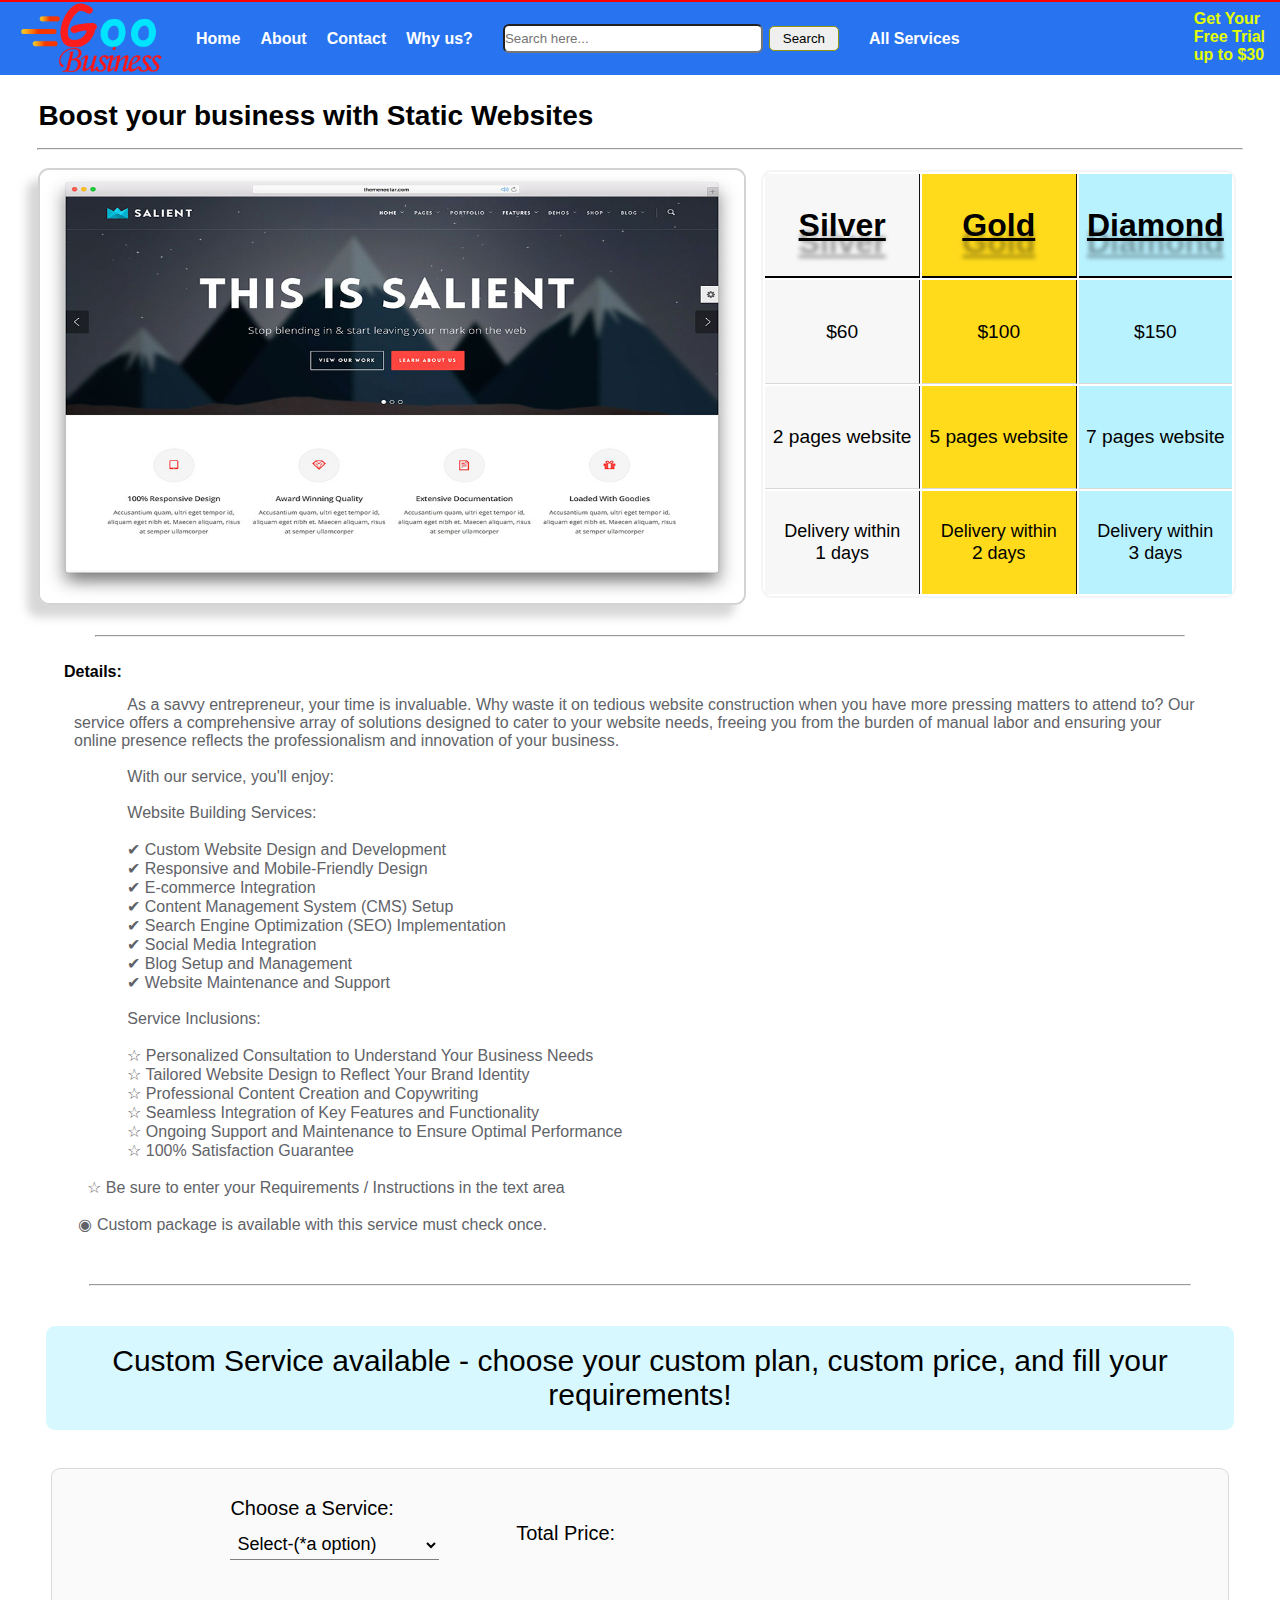
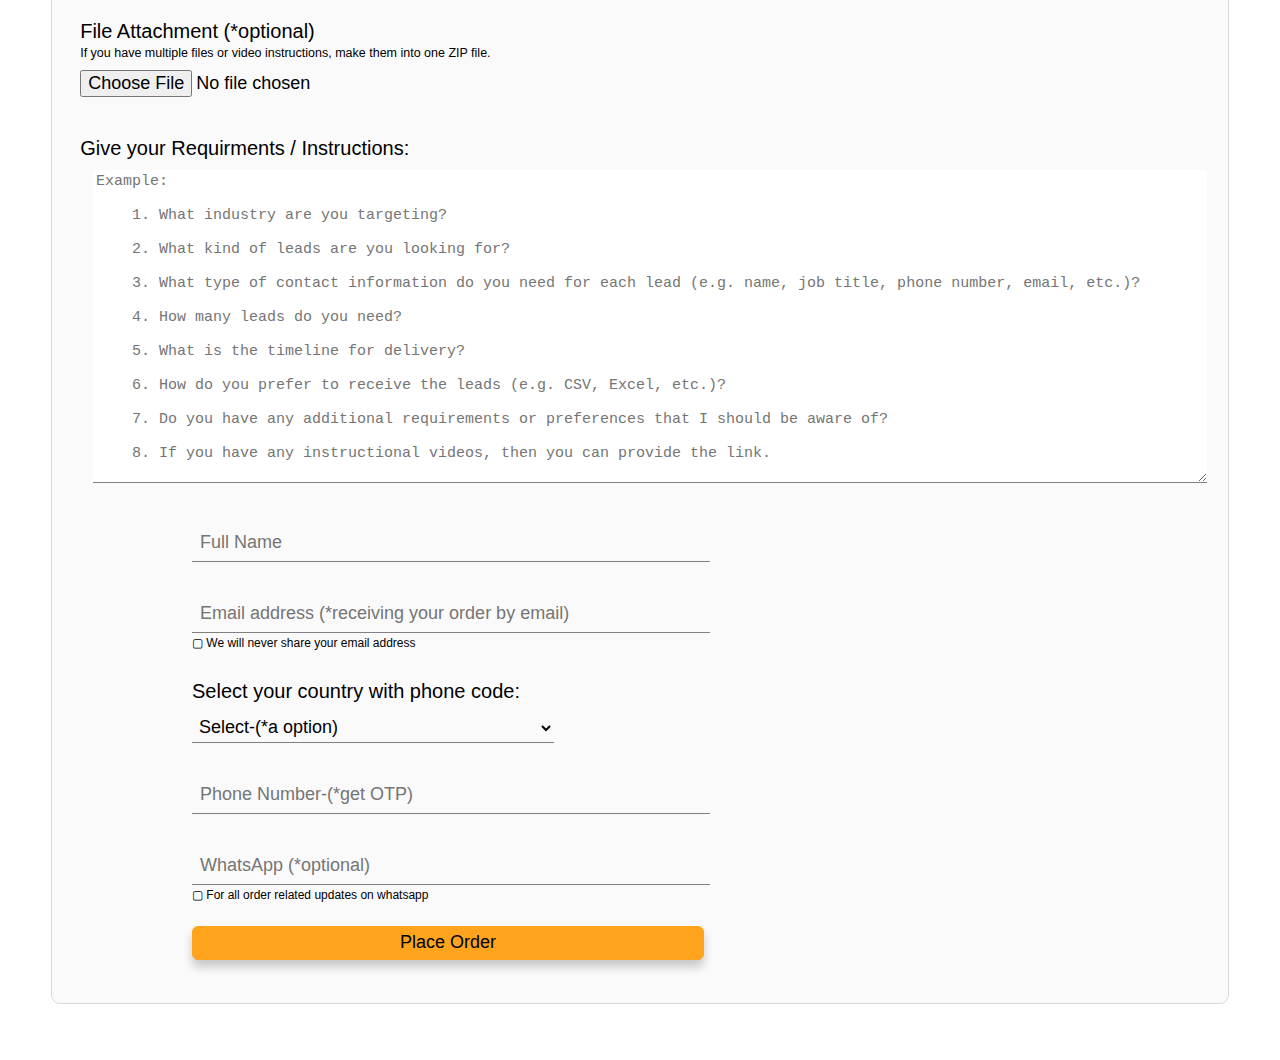
<file: web dev 2nd/Static-Website.html>
<!DOCTYPE html>
<html lang="en">

<head>
    <meta charset="UTF-8">
    <meta http-equiv="X-UA-Compatible" content="IE=edge">
    <meta name="viewport" content="width=device-width, initial-scale=1.0">
    <title>Service details - Goo Business</title>
    <link rel="shortcut icon" href="/static/img/Goo%20Businesses.png" type="image/png">

    <link rel="stylesheet" href="style.css">
    <link rel="stylesheet" href="utils.css">
    <link rel="stylesheet" href="responsive.css">
    
    

<link rel="stylesheet" href="styleforproductpage.css">

<style>
    .vanishClass{display: none;}
    .hovb:hover{transform: scale(1.02);}
    @media screen and (max-width:1066px) {.thAll{font-size: x-large;}.tdAll{font-size: large;}.mbpad{padding: 39px 0px;}.productIMG{box-shadow:none;border: none ;}}
    .entryBox{height: 30px;border-top: none;border-right: none;border-left: none;border-bottom: 1px solid gray;padding: 3px;font-size: 15px;background-color: #d0cdd500;}
</style>



</head>

<body>
    <div class="pogress" id="pogressID"></div>

    <header>
        
        <nav>
            <div class="logo">
                <img src="Goo Businesses (1).png" height="73px">
            </div>
            <ul>
                <li><a href="/">Home</a></li>
                <li><a href="/about">About</a></li>
                <li><a href="/contact">Contact</a></li>
                <li><a href="/whyus">Why us?</a></li>
            </ul>
        <form class="form" action="/searching" method="post">
            <input type="hidden" name="csrfmiddlewaretoken" value="7CDas7vzfBAtlVm51C29UbVMj23mh4XjviNFmYu0eyV9Xila2EYvXQJQf4OU0sla">
            <div class="search">
                <input class="form-ele1"  type="text" id="searchbarID" name="seachbar" placeholder="Search here..." width="20vw">
            </div>
            <div class="btn">
                <button class="bttn" type="submit">Search</button>
            </div>
        </form>

        <a href="/searching"><div class="navallproduct">All Services</div></a>

        </nav>

        <a href="/freetrail" class="freeTrl bblink">Get Your<br>Free Trial<br>up to $30</a>
    </header>







<main>

    <div class="container3333">


        <div class="productname">Boost your business with Static Websites </div>
        <hr style="width: 94vw; margin: 10px auto;">
        <div class="productdetiles">
            <div class="productimage">
                <img class="productIMG" src="media/static-websites.jpg" alt="">
            </div>
            <div class="pricingTbl">
                <table class="border">
                    <tr>
                        <th class="silver thAll center border-down cellSize border-right-gray">Silver</th>
                        <th class="gold thAll center border-down cellSize border-right-gray">Gold</th>
                        <th class="diamond thAll center border-down cellSize">Diamond</th>
                    </tr>
                    <tr>
                        <td class="silver tdAll center cellSize border-down-gray border-right-gray" id="silverpriceID">&#x24;60</td>
                        <td class="gold tdAll center cellSize border-down-gray border-right-gray" id="goldpriceID">&#x24;100</td>
                        <td class="diamond tdAll center cellSize border-down-gray" id="diamondpriceID">&#x24;150</td>
                    </tr>
                    <tr>
                        <td class="silver tdAll center cellSize border-down-gray border-right-gray" id="silverLeadsID">2 pages website</td>
                        <td class="gold tdAll center cellSize border-down-gray border-right-gray">5 pages website</td>
                        <td class="diamond tdAll center cellSize border-down-gray">7 pages website</td>
                    </tr>
                    <tr>
                        <td class="silver tdAll center cellSize border-right-gray"><span class="small">Delivery within<br></span>1<span class="small"> days</span></td>
                        <td class="gold tdAll center cellSize border-right-gray"><span class="small">Delivery within<br></span>2<span class="small"> days</span></td>
                        <td class="diamond tdAll center cellSize"><span class="small">Delivery within<br></span>3<span class="small"> days</span></td>
                    </tr>
                </table>
            </div>

        </div>
        <hr style="width: 85vw; margin: 26px auto;">
        <div class="detiles"><div class="dtlsLB">Details:</div><pre class="descText" style="color: #5f6368;">
            As a savvy entrepreneur, your time is invaluable. Why waste it on tedious website construction when you have more pressing matters to attend to? Our service offers a comprehensive array of solutions designed to cater to your website needs, freeing you from the burden of manual labor and ensuring your online presence reflects the professionalism and innovation of your business.

            With our service, you'll enjoy:
            
            Website Building Services:
            
            ✔ Custom Website Design and Development
            ✔ Responsive and Mobile-Friendly Design
            ✔ E-commerce Integration
            ✔ Content Management System (CMS) Setup
            ✔ Search Engine Optimization (SEO) Implementation
            ✔ Social Media Integration
            ✔ Blog Setup and Management
            ✔ Website Maintenance and Support
            
            Service Inclusions:
            
            ☆ Personalized Consultation to Understand Your Business Needs
            ☆ Tailored Website Design to Reflect Your Brand Identity
            ☆ Professional Content Creation and Copywriting
            ☆ Seamless Integration of Key Features and Functionality
            ☆ Ongoing Support and Maintenance to Ensure Optimal Performance
            ☆ 100% Satisfaction Guarantee
   
   ☆ Be sure to enter your Requirements / Instructions in the text area

 ◉ Custom package is available with this service must check once.</pre></div>
<hr style="width: 86vw; margin: 40px auto;">
<div class="costomSection">Custom Service available - choose your custom plan, custom price, and fill your requirements!</div>

        <div class="orderSection">

            <form class="formcl" action="/ordercontinue" method="post" enctype="multipart/form-data">
                <input type="hidden" name="csrfmiddlewaretoken" value="7CDas7vzfBAtlVm51C29UbVMj23mh4XjviNFmYu0eyV9Xila2EYvXQJQf4OU0sla">
                <div class="serviceproductoption">
                    <div class="left-right-margin">
                        <label for="servicesOptionsID" class="odrinput">Choose a Service:</label><br>
                        <select id="servicesOptionsID" name="servicesOption" class="odrinput entryBox" name="servicesOptions" style="font-size: larger;" required onchange="displayFunc(this)">
                            <option value="">Select-(*a option)</option>
                            <option value="silver">Silver</option>
                            <option value="gold">Gold</option>
                            <option value="diamond">Diamond</option>
                            <option id="customleadschange" value="customLeads">Custom Leads</option>
                            <option value="customRequirements">Custom Requirements</option>
                        </select>
                    </div>
                    <div class="left-right-margin vanishClass" id="entbgtID">
                        <label for="custompriceID" class="odrinput">Enter your Budget (in Dollor$)</label><br>
                        <input type="number" class="odrinput" name="enterbuget" id="custompriceID" onkeyup="calculatefORBugtPriceFunc(this)">
                    </div>
                    <div class="left-right-margin vanishClass" id="numoflstID">
                        <label for="numberofldID" class="odrinput" id="numberleadsLabel">Number of Leads</label><br>
                        <input type="number" class="odrinput" name="numberofleads" id="numberofldID" onkeyup="calculateForNOLsFunc(this)">
                    </div>
                    <div class="left-right-margin">
                        <div>
                            <label id="calculateparice" class="odrinput">Total Price: </label>
                        </div>
                    </div>
                    
                </div>

                    <div class="inline fileAndReqDsc">
                    <div class="downmargin">
                        <label for="fileID" class="odrinput">File Attachment (*optional)</label><br><small>If you have multiple files or video instructions, make them into one ZIP file.</small><br>
                        <input id="fileID" name="file" class="odrinput" type="file"><br>
                    </div>
                    <div>
                        <label for="requirmentdescID">Give your Requirments / Instructions:</label>
                        <br>
                        <textarea style="width: 99%;border-radius: 0px;border-top: none;border-right: none;border-left: none;border-bottom: 1px solid gray;padding: 3px;font-size: 15px;" id="requirmentdescID" name="requirmentdesc" rows="18" title="Type Here..." placeholder="Example:

    1. What industry are you targeting?

    2. What kind of leads are you looking for?

    3. What type of contact information do you need for each lead (e.g. name, job title, phone number, email, etc.)?

    4. How many leads do you need?

    5. What is the timeline for delivery?

    6. How do you prefer to receive the leads (e.g. CSV, Excel, etc.)?

    7. Do you have any additional requirements or preferences that I should be aware of?

    8. If you have any instructional videos, then you can provide the link.
                        "></textarea>
                    </div>
                    </div>
                

                <div class="personal">
                    <input type="text" name="fullname" placeholder=" Full Name" class="inputs odrinput entryBox" required><br>
                    <input type="email" style="margin-bottom: 0px;" name="emaill" id="emailID" placeholder=" Email address (*receiving your order by email)" class="inputs odrinput entryBox" required><br>
                    <label for="emailID" style="font-size: 12px; font-weight: normal;">&#9634; We will never share your email address</label><br>
                    <div style="margin-top: 30px;">
                    <label for="countryoptionID">Select your country with phone code:</label><br>
                    <select id="countryoptionID" class="odrinput entryBox" name="countryoption" style="font-size: larger;" required>
                        <option value="">Select-(*a option)</option>
                        <option value="Afghanistan,	+93">Afghanistan,	+93</option>
                        <option value="Albania,	+355">Albania,	+355</option>
                        <option value="Algeria,	+213">Algeria,	+213</option>
                        <option value="American Samoa,	+1-684">American Samoa,	+1-684</option>
                        <option value="Andorra,	+376">Andorra,	+376</option>
                        <option value="Angola,	+244">Angola,	+244</option>
                        <option value="Anguilla,	+1-264">Anguilla,	+1-264</option>
                        <option value="Antarctica,	+672">Antarctica,	+672</option>
                        <option value="Antigua and Barbuda,	+1-268">Antigua and Barbuda,	+1-268</option>
                        <option value="Argentina,	+54">Argentina,	+54</option>
                        <option value="Armenia,	+374">Armenia,	+374</option>
                        <option value="Aruba,	+297">Aruba,	+297</option>
                        <option value="Australia,	+61">Australia,	+61</option>
                        <option value="Austria,	+43">Austria,	+43</option>
                        <option value="Azerbaijan,	+994">Azerbaijan,	+994</option>
                        <option value="Bahamas,	+1-242">Bahamas,	+1-242</option>
                        <option value="Bahrain,	+973">Bahrain,	+973</option>
                        <option value="Bangladesh,	+880">Bangladesh,	+880</option>
                        <option value="Barbados,	+1-246">Barbados,	+1-246</option>
                        <option value="Belarus,	+375">Belarus,	+375</option>
                        <option value="Belgium,	+32">Belgium,	+32</option>
                        <option value="Belize,	+501">Belize,	+501</option>
                        <option value="Benin,	+229">Benin,	+229</option>
                        <option value="Bermuda,	+1-441">Bermuda,	+1-441</option>
                        <option value="Bhutan,	+975">Bhutan,	+975</option>
                        <option value="Bolivia,	+591">Bolivia,	+591</option>
                        <option value="Bosnia and Herzegovina,	+387">Bosnia and Herzegovina,	+387</option>
                        <option value="Botswana,	+267">Botswana,	+267</option>
                        <option value="Brazil,	+55">Brazil,	+55</option>
                        <option value="British Indian Ocean Territory,	+246">British Indian Ocean Territory,	+246</option>
                        <option value="British Virgin Islands,	+1-284">British Virgin Islands,	+1-284</option>
                        <option value="Brunei,	+673">Brunei,	+673</option>
                        <option value="Bulgaria,	+359">Bulgaria,	+359</option>
                        <option value="Burkina Faso,	+226">Burkina Faso,	+226</option>
                        <option value="Burundi,	+257">Burundi,	+257</option>
                        <option value="Cambodia,	+855">Cambodia,	+855</option>
                        <option value="Cameroon,	+237">Cameroon,	+237</option>
                        <option value="Canada,	+1">Canada,	+1</option>
                        <option value="Cape Verde,	+238">Cape Verde,	+238</option>
                        <option value="Cayman Islands,	+1-345">Cayman Islands,	+1-345</option>
                        <option value="Central African Republic,	+236">Central African Republic,	+236</option>
                        <option value="Chad,	+235">Chad,	+235</option>
                        <option value="Chile,	+56">Chile,	+56</option>
                        <option value="China,	+86">China,	+86</option>
                        <option value="Christmas Island,	+61">Christmas Island,	+61</option>
                        <option value="Cocos Islands,	+61">Cocos Islands,	+61</option>
                        <option value="Colombia,	+57">Colombia,	+57</option>
                        <option value="Comoros,	+269">Comoros,	+269</option>
                        <option value="Cook Islands,	+682">Cook Islands,	+682</option>
                        <option value="Costa Rica,	+506">Costa Rica,	+506</option>
                        <option value="Croatia,	+385">Croatia,	+385</option>
                        <option value="Cuba,	+53">Cuba,	+53</option>
                        <option value="Curacao,	+599">Curacao,	+599</option>
                        <option value="Cyprus,	+357">Cyprus,	+357</option>
                        <option value="Czech Republic,	+420">Czech Republic,	+420</option>
                        <option value="Democratic Republic of the Congo,	+243">Democratic Republic of the Congo,	+243</option>
                        <option value="Denmark,	+45">Denmark,	+45</option>
                        <option value="Djibouti,	+253">Djibouti,	+253</option>
                        <option value="Dominica,	+1-767">Dominica,	+1-767</option>
                        <option value="East Timor,	+670">East Timor,	+670</option>
                        <option value="Ecuador,	+593">Ecuador,	+593</option>
                        <option value="Egypt,	+20">Egypt,	+20</option>
                        <option value="El Salvador,	+503">El Salvador,	+503</option>
                        <option value="Equatorial Guinea,	+240">Equatorial Guinea,	+240</option>
                        <option value="Eritrea,	+291">Eritrea,	+291</option>
                        <option value="Estonia,	+372">Estonia,	+372</option>
                        <option value="Ethiopia,	+251">Ethiopia,	+251</option>
                        <option value="Falkland Islands,	+500">Falkland Islands,	+500</option>
                        <option value="Faroe Islands,	+298">Faroe Islands,	+298</option>
                        <option value="Fiji,	+679">Fiji,	+679</option>
                        <option value="Finland,	+358">Finland,	+358</option>
                        <option value="France,	+33">France,	+33</option>
                        <option value="French Polynesia,	+689">French Polynesia,	+689</option>
                        <option value="Gabon,	+241">Gabon,	+241</option>
                        <option value="Gambia,	+220">Gambia,	+220</option>
                        <option value="Georgia,	+995">Georgia,	+995</option>
                        <option value="Germany,	+49">Germany,	+49</option>
                        <option value="Ghana,	+233">Ghana,	+233</option>
                        <option value="Gibraltar,	+350">Gibraltar,	+350</option>
                        <option value="Greece,	+30">Greece,	+30</option>
                        <option value="Greenland,	+299">Greenland,	+299</option>
                        <option value="Grenada,	+1-473">Grenada,	+1-473</option>
                        <option value="Guam,	+1-671">Guam,	+1-671</option>
                        <option value="Guatemala,	+502">Guatemala,	+502</option>
                        <option value="Guernsey,	+44-1481">Guernsey,	+44-1481</option>
                        <option value="Guinea,	+224">Guinea,	+224</option>
                        <option value="Guinea-Bissau,	+245">Guinea-Bissau,	+245</option>
                        <option value="Guyana,	+592">Guyana,	+592</option>
                        <option value="Haiti,	+509">Haiti,	+509</option>
                        <option value="Honduras,	+504">Honduras,	+504</option>
                        <option value="Hong Kong,	+852">Hong Kong,	+852</option>
                        <option value="Hungary,	+36">Hungary,	+36</option>
                        <option value="Iceland,	+354">Iceland,	+354</option>
                        <option value="India,	+91">India,	+91</option>
                        <option value="Indonesia,	+62">Indonesia,	+62</option>
                        <option value="Iran,	+98">Iran,	+98</option>
                        <option value="Iraq,	+964">Iraq,	+964</option>
                        <option value="Ireland,	+353">Ireland,	+353</option>
                        <option value="Isle of Man,	+44-1624">Isle of Man,	+44-1624</option>
                        <option value="Israel,	+972">Israel,	+972</option>
                        <option value="Italy,	+39">Italy,	+39</option>
                        <option value="Ivory Coast,	+225">Ivory Coast,	+225</option>
                        <option value="Jamaica,	+1-876">Jamaica,	+1-876</option>
                        <option value="Japan,	+81">Japan,	+81</option>
                        <option value="Jersey,	+44-1534">Jersey,	+44-1534</option>
                        <option value="Jordan,	+962">Jordan,	+962</option>
                        <option value="Kazakhstan,	+7">Kazakhstan,	+7</option>
                        <option value="Kenya,	+254">Kenya,	+254</option>
                        <option value="Kiribati,	+686">Kiribati,	+686</option>
                        <option value="Kosovo,	+383">Kosovo,	+383</option>
                        <option value="Kuwait,	+965">Kuwait,	+965</option>
                        <option value="Kyrgyzstan,	+996">Kyrgyzstan,	+996</option>
                        <option value="Laos,	+856">Laos,	+856</option>
                        <option value="Latvia,	+371">Latvia,	+371</option>
                        <option value="Lebanon,	+961">Lebanon,	+961</option>
                        <option value="Lesotho,	+266">Lesotho,	+266</option>
                        <option value="Liberia,	+231">Liberia,	+231</option>
                        <option value="Libya,	+218">Libya,	+218</option>
                        <option value="Liechtenstein,	+423">Liechtenstein,	+423</option>
                        <option value="Lithuania,	+370">Lithuania,	+370</option>
                        <option value="Luxembourg,	+352">Luxembourg,	+352</option>
                        <option value="Macau,	+853">Macau,	+853</option>
                        <option value="Macedonia,	+389">Macedonia,	+389</option>
                        <option value="Madagascar,	+261">Madagascar,	+261</option>
                        <option value="Malawi,	+265">Malawi,	+265</option>
                        <option value="Malaysia,	+60">Malaysia,	+60</option>
                        <option value="Maldives,	+960">Maldives,	+960</option>
                        <option value="Mali,	+223">Mali,	+223</option>
                        <option value="Malta,	+356">Malta,	+356</option>
                        <option value="Marshall Islands,	+692">Marshall Islands,	+692</option>
                        <option value="Mauritania,	+222">Mauritania,	+222</option>
                        <option value="Mauritius,	+230">Mauritius,	+230</option>
                        <option value="Mayotte,	+262">Mayotte,	+262</option>
                        <option value="Mexico,	+52">Mexico,	+52</option>
                        <option value="Micronesia,	+691">Micronesia,	+691</option>
                        <option value="Moldova,	+373">Moldova,	+373</option>
                        <option value="Monaco,	+377">Monaco,	+377</option>
                        <option value="Mongolia,	+976">Mongolia,	+976</option>
                        <option value="Montenegro,	+382">Montenegro,	+382</option>
                        <option value="Montserrat,	+1-664">Montserrat,	+1-664</option>
                        <option value="Morocco,	+212">Morocco,	+212</option>
                        <option value="Mozambique,	+258">Mozambique,	+258</option>
                        <option value="Myanmar,	+95">Myanmar,	+95</option>
                        <option value="Namibia,	+264">Namibia,	+264</option>
                        <option value="Nauru,	+674">Nauru,	+674</option>
                        <option value="Nepal,	+977">Nepal,	+977</option>
                        <option value="Netherlands,	+31">Netherlands,	+31</option>
                        <option value="Netherlands Antilles,	+599">Netherlands Antilles,	+599</option>
                        <option value="New Caledonia,	+687">New Caledonia,	+687</option>
                        <option value="New Zealand,	+64">New Zealand,	+64</option>
                        <option value="Nicaragua,	+505">Nicaragua,	+505</option>
                        <option value="Niger,	+227">Niger,	+227</option>
                        <option value="Nigeria,	+234">Nigeria,	+234</option>
                        <option value="Niue,	+683">Niue,	+683</option>
                        <option value="North Korea,	+850">North Korea,	+850</option>
                        <option value="Northern Mariana Islands,	+1-670">Northern Mariana Islands,	+1-670</option>
                        <option value="Norway,	+47">Norway,	+47</option>
                        <option value="Oman,	+968">Oman,	+968</option>
                        <option value="Pakistan,	+92">Pakistan,	+92</option>
                        <option value="Palau,	+680">Palau,	+680</option>
                        <option value="Palestine,	+970">Palestine,	+970</option>
                        <option value="Panama,	+507">Panama,	+507</option>
                        <option value="Papua New Guinea,	+675">Papua New Guinea,	+675</option>
                        <option value="Paraguay,	+595">Paraguay,	+595</option>
                        <option value="Peru,	+51">Peru,	+51</option>
                        <option value="Philippines,	+63">Philippines,	+63</option>
                        <option value="Pitcairn,	+64">Pitcairn,	+64</option>
                        <option value="Poland,	+48">Poland,	+48</option>
                        <option value="Portugal,	+351">Portugal,	+351</option>
                        <option value="Puerto Rico,	+1-787, 1-939">Puerto Rico,	+1-787, 1-939</option>
                        <option value="Qatar,	+974">Qatar,	+974</option>
                        <option value="Republic of the Congo,	+242">Republic of the Congo,	+242</option>
                        <option value="Reunion,	+262">Reunion,	+262</option>
                        <option value="Romania,	+40">Romania,	+40</option>
                        <option value="Russia,	+7">Russia,	+7</option>
                        <option value="Rwanda,	+250">Rwanda,	+250</option>
                        <option value="Saint Barthelemy,	+590">Saint Barthelemy,	+590</option>
                        <option value="Saint Helena,	+290">Saint Helena,	+290</option>
                        <option value="Saint Kitts and Nevis,	+1-869">Saint Kitts and Nevis,	+1-869</option>
                        <option value="Saint Lucia,	+1-758">Saint Lucia,	+1-758</option>
                        <option value="Saint Martin,	+590">Saint Martin,	+590</option>
                        <option value="Saint Pierre and Miquelon,	+508">Saint Pierre and Miquelon,	+508</option>
                        <option value="Saint Vincent and the Grenadines,	+1-784">Saint Vincent and the Grenadines,	+1-784</option>
                        <option value="Samoa,	+685">Samoa,	+685</option>
                        <option value="San Marino,	+378">San Marino,	+378</option>
                        <option value="Sao Tome and Principe,	+239">Sao Tome and Principe,	+239</option>
                        <option value="Saudi Arabia,	+966">Saudi Arabia,	+966</option>
                        <option value="Senegal,	+221">Senegal,	+221</option>
                        <option value="Serbia,	+381">Serbia,	+381</option>
                        <option value="Seychelles,	+248">Seychelles,	+248</option>
                        <option value="Sierra Leone,	+232">Sierra Leone,	+232</option>
                        <option value="Singapore,	+65">Singapore,	+65</option>
                        <option value="Sint Maarten,	+1-721">Sint Maarten,	+1-721</option>
                        <option value="Slovakia,	+421">Slovakia,	+421</option>
                        <option value="Slovenia,	+386">Slovenia,	+386</option>
                        <option value="Solomon Islands,	+677">Solomon Islands,	+677</option>
                        <option value="Somalia,	+252">Somalia,	+252</option>
                        <option value="South Africa,	+27">South Africa,	+27</option>
                        <option value="South Korea,	+82">South Korea,	+82</option>
                        <option value="South Sudan,	+211">South Sudan,	+211</option>
                        <option value="Spain,	+34">Spain,	+34</option>
                        <option value="Sri Lanka,	+94">Sri Lanka,	+94</option>
                        <option value="Sudan,	+249">Sudan,	+249</option>
                        <option value="Suriname,	+597">Suriname,	+597</option>
                        <option value="Svalbard and Jan Mayen,	+47">Svalbard and Jan Mayen,	+47</option>
                        <option value="Swaziland,	+268">Swaziland,	+268</option>
                        <option value="Sweden,	+46">Sweden,	+46</option>
                        <option value="Switzerland,	+41">Switzerland,	+41</option>
                        <option value="Syria,	+963">Syria,	+963</option>
                        <option value="Taiwan,	+886">Taiwan,	+886</option>
                        <option value="Tajikistan,	+992">Tajikistan,	+992</option>
                        <option value="Tanzania,	+255">Tanzania,	+255</option>
                        <option value="Thailand,	+66">Thailand,	+66</option>
                        <option value="Togo,	+228">Togo,	+228</option>
                        <option value="Tokelau,	+690">Tokelau,	+690</option>
                        <option value="Tonga,	+676">Tonga,	+676</option>
                        <option value="Trinidad and Tobago,	+1-868">Trinidad and Tobago,	+1-868</option>
                        <option value="Tunisia,	+216">Tunisia,	+216</option>
                        <option value="Turkey,	+90">Turkey,	+90</option>
                        <option value="Turkmenistan,	+993">Turkmenistan,	+993</option>
                        <option value="Turks and Caicos Islands,	+1-649">Turks and Caicos Islands,	+1-649</option>
                        <option value="Tuvalu,	+688">Tuvalu,	+688</option>
                        <option value="U.S. Virgin Islands,	+1-340">U.S. Virgin Islands,	+1-340</option>
                        <option value="Uganda,	+256">Uganda,	+256</option>
                        <option value="Ukraine,	+380">Ukraine,	+380</option>
                        <option value="United Arab Emirates,	+971">United Arab Emirates,	+971</option>
                        <option value="United Kingdom,	+44">United Kingdom,	+44</option>
                        <option value="United States,	+1">United States,	+1</option>
                        <option value="Uruguay,	+598">Uruguay,	+598</option>
                        <option value="Uzbekistan,	+998">Uzbekistan,	+998</option>
                        <option value="Vanuatu,	+678">Vanuatu,	+678</option>
                        <option value="Vatican,	+379">Vatican,	+379</option>
                        <option value="Venezuela,	+58">Venezuela,	+58</option>
                        <option value="Vietnam,	+84">Vietnam,	+84</option>
                        <option value="Wallis and Futuna,	+681">Wallis and Futuna,	+681</option>
                        <option value="Western Sahara,	+212">Western Sahara,	+212</option>
                        <option value="Yemen,	+967">Yemen,	+967</option>
                        <option value="Zambia,	+260">Zambia,	+260</option>
                        <option value="Zimbabwe,	+263">Zimbabwe,	+263</option>
                    </select><br>
                </div>
                    <input type="tel" name="phone" id="phoneId" placeholder=" Phone Number-(*get OTP)" class="inputs odrinput entryBox" required><br>
                    
                    <input type="tel" style="margin-bottom: 0px;" name="whatsapp" placeholder=" WhatsApp (*optional)" class="inputs odrinput entryBox" id="wpId"><br>
                    <label for="wpId" style="font-size: 12px; font-weight: normal;">&#9634; For all order related updates on whatsapp</label><br>
                    
                    <input type="submit" value="Place Order" class="odrinput hovb" style="background-color: #ffa41c;border: 1px solid #ffa41c;border-radius: 6px;min-height: 34px;box-shadow: 0 7px 10px rgb(0 0 0 / 0.2);"><br>
                    

                    <input type="number" value="8" name="productID" class="productIDcl odrinput">
                    <input type="number" id="totalpriceInputID" name="totalprice" class="productIDcl">
                    <input type="number" id="numberofldInputID" class="productIDcl">
                </div>
            </form>

        </div>
    </div>

    
</main>

<script>
    document.getElementById('custompriceID').value = 0;
    document.getElementById('numberofldID').value = 0;
    document.getElementById("customleadschange").innerHTML = 'Custom '+document.getElementById("silverLeadsID").innerHTML.replace(/[0-9]/g, "");
    let tempOptionwithSpace = 'custom'+document.getElementById("silverLeadsID").innerHTML.replace(/[0-9]/g, "");
    document.getElementById("customleadschange").value = tempOptionwithSpace.replace(" ", "");
    document.getElementById("numberleadsLabel").innerHTML = "Number of "+document.getElementById("silverLeadsID").innerHTML.replace(/[0-9]/g, "");
    function displayFunc(ans){
        if (ans.value=="silver"){
            document.getElementById('calculateparice').innerHTML='Total Price: '+document.getElementById('silverpriceID').innerHTML;
            document.getElementById('totalpriceInputID').value = parseInt(document.getElementById('silverpriceID').innerHTML.replace('$',''));
            
            document.getElementById('numoflstID').classList.add('vanishClass')
            document.getElementById('entbgtID').classList.add('vanishClass')
            document.getElementById('numberofldID').required = false
            document.getElementById('custompriceID').required = false
        } else if(ans.value=="gold"){
            document.getElementById('calculateparice').innerHTML='Total Price: '+document.getElementById('goldpriceID').innerHTML;
            document.getElementById('totalpriceInputID').value = parseInt(document.getElementById('goldpriceID').innerHTML.replace('$',''));
            document.getElementById('numoflstID').classList.add('vanishClass')
            document.getElementById('entbgtID').classList.add('vanishClass')
            document.getElementById('numberofldID').required = false
            document.getElementById('custompriceID').required = false
        } else if(ans.value=="diamond"){
            document.getElementById('calculateparice').innerHTML='Total Price: '+document.getElementById('diamondpriceID').innerHTML;
            document.getElementById('totalpriceInputID').value = parseInt(document.getElementById('diamondpriceID').innerHTML.replace('$',''));
            document.getElementById('numoflstID').classList.add('vanishClass')
            document.getElementById('entbgtID').classList.add('vanishClass')
            document.getElementById('numberofldID').required = false
            document.getElementById('custompriceID').required = false
        } else if(ans.value.includes("custom") && ans.value.includes("customRequirements")==false){
            document.getElementById('numoflstID').classList.remove('vanishClass')
            document.getElementById('entbgtID').classList.add('vanishClass')
            document.getElementById('calculateparice').innerHTML='Total Price: $'+document.getElementById('numberofldInputID').value;
            document.getElementById('totalpriceInputID').value = document.getElementById('numberofldInputID').value;
            document.getElementById('numberofldID').required = true
            document.getElementById('custompriceID').required =false
        } else if(ans.value=="customRequirements"){
            document.getElementById('numoflstID').classList.add('vanishClass')
            document.getElementById('entbgtID').classList.remove('vanishClass')
            document.getElementById('calculateparice').innerHTML='Total Price: $'+document.getElementById('custompriceID').value;
            document.getElementById('totalpriceInputID').value = document.getElementById('custompriceID').value;
            document.getElementById('numberofldID').required = false
            document.getElementById('custompriceID').required =true
        } else{
            document.getElementById('numoflstID').classList.add('vanishClass')
            document.getElementById('entbgtID').classList.add('vanishClass')
            document.getElementById('numberofldID').required = false
            document.getElementById('custompriceID').required = false
            document.getElementById('calculateparice').innerHTML='Total Price:';
            document.getElementById('totalpriceInputID').value = 0;
        }
    };

function calculateForNOLsFunc(numberOfLeads){
        let numverOfLeadesForSilver = parseInt(document.getElementById('silverLeadsID').innerHTML.replace(' Leads', ''));
        let priceForSilverLeads = parseInt(document.getElementById('silverpriceID').innerHTML.replace('$', ''));
        let OneLeadPrice = priceForSilverLeads/numverOfLeadesForSilver
        let totalPrice = OneLeadPrice*numberOfLeads.value
        totalPrice = parseInt(totalPrice)
        if (totalPrice<1){totalPrice=1};
        document.getElementById('calculateparice').innerHTML='Total Price: $'+totalPrice;
        document.getElementById('numberofldInputID').value = totalPrice
        document.getElementById('totalpriceInputID').value = totalPrice;
    };
function calculatefORBugtPriceFunc(bgtPriceNotValue){
    bgtPrice = parseInt(bgtPriceNotValue.value)
    if (bgtPrice<1){bgtPrice=1};
    document.getElementById('calculateparice').innerHTML='Total Price: $'+bgtPrice;
    document.getElementById('totalpriceInputID').value = bgtPrice;
};

</script>



</body>

</html>
</file>
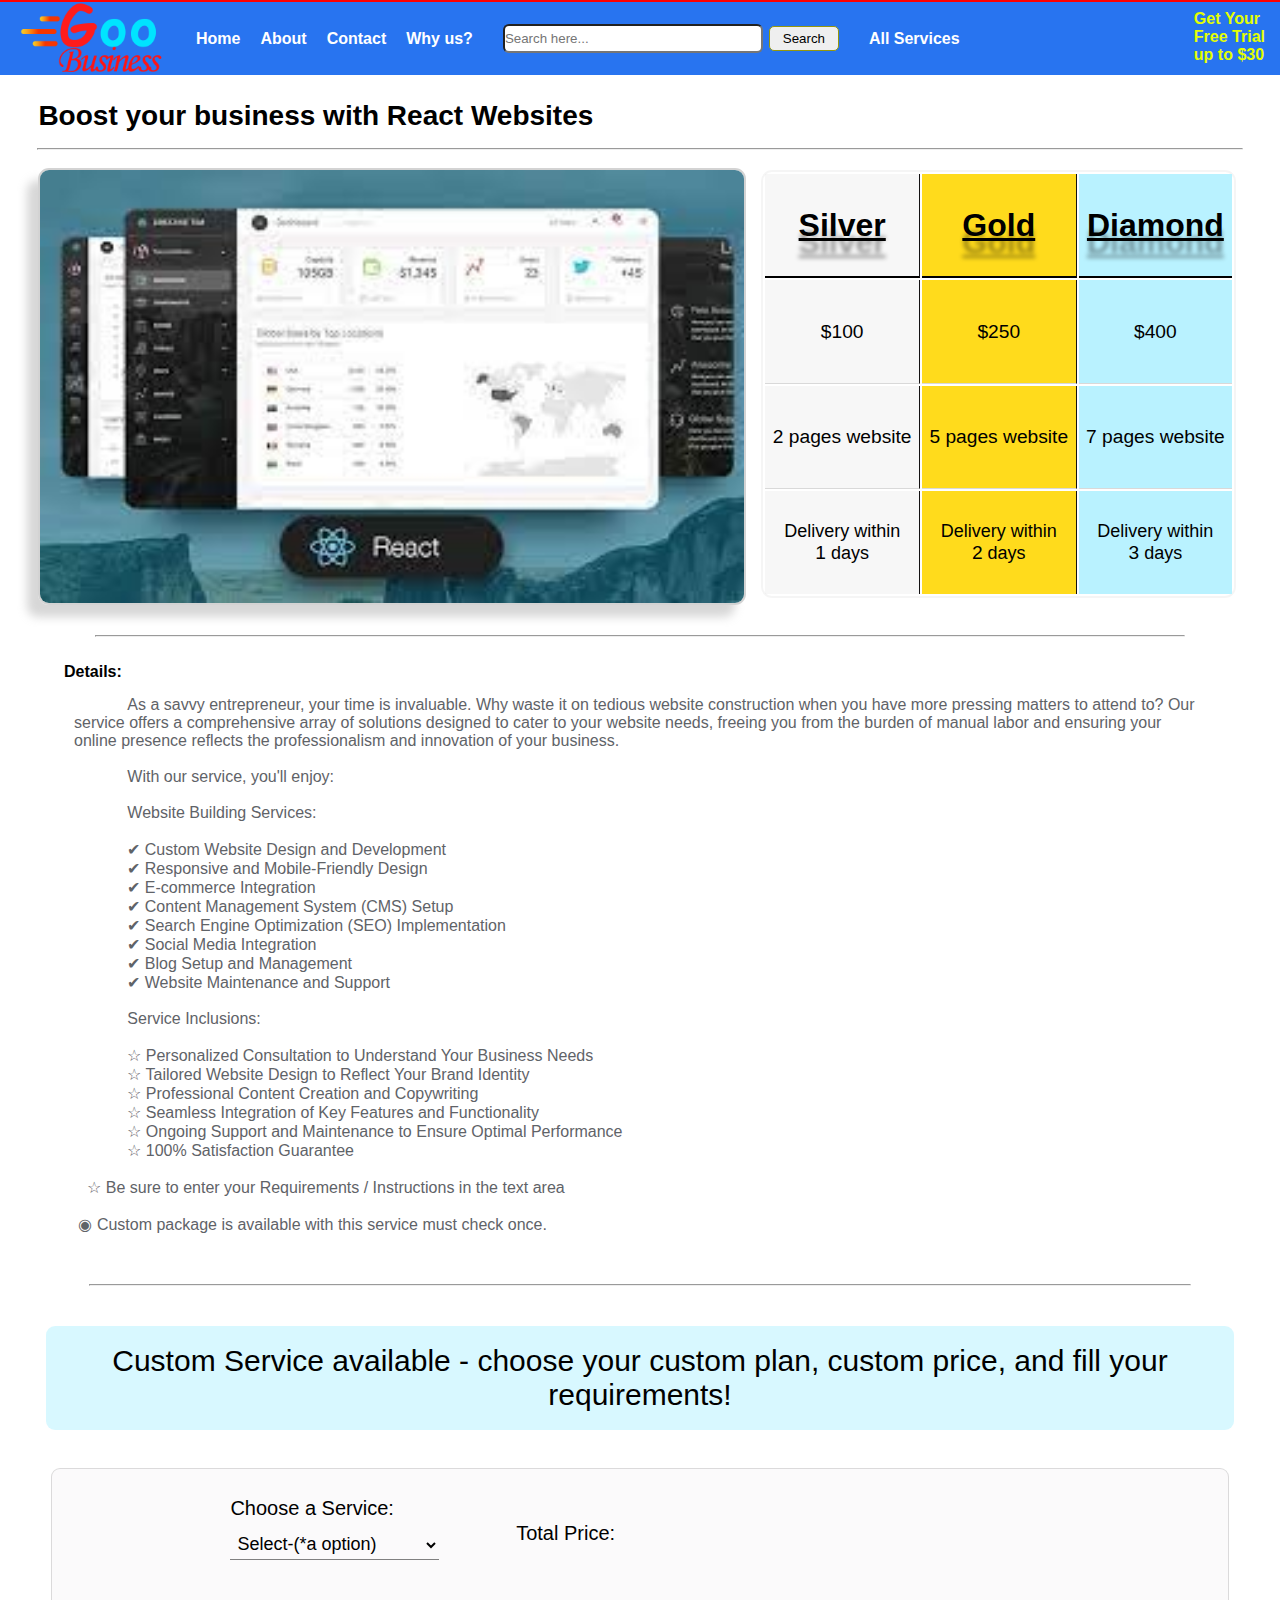
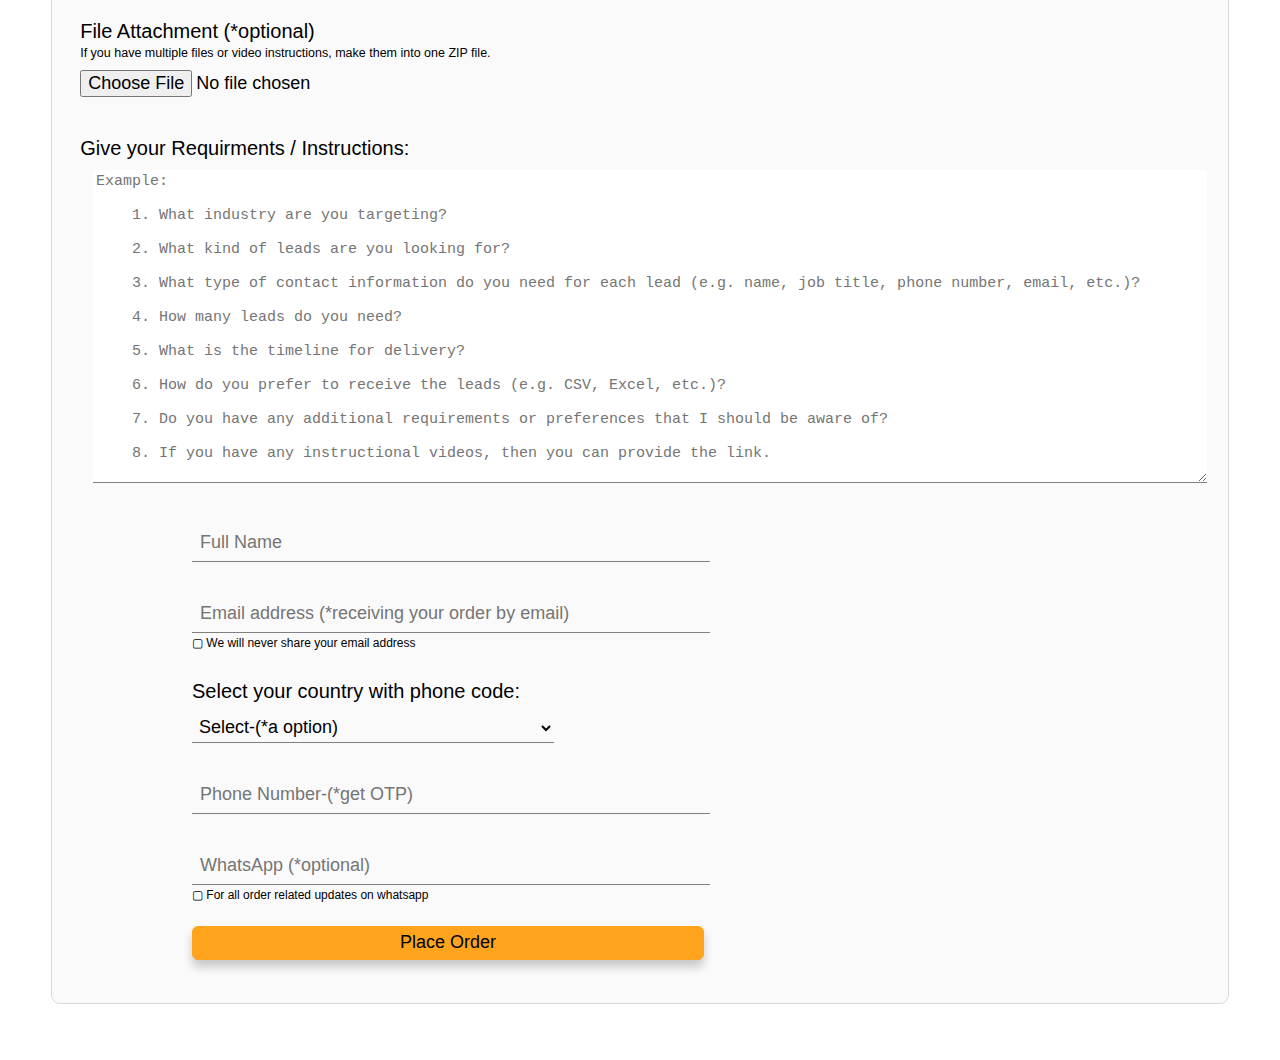
<file: web dev 2nd/Website-using-React.html>
<!DOCTYPE html>
<html lang="en">

<head>
    <meta charset="UTF-8">
    <meta http-equiv="X-UA-Compatible" content="IE=edge">
    <meta name="viewport" content="width=device-width, initial-scale=1.0">
    <title>Service details - Goo Business</title>
    <link rel="shortcut icon" href="/static/img/Goo%20Businesses.png" type="image/png">

    <link rel="stylesheet" href="style.css">
    <link rel="stylesheet" href="utils.css">
    <link rel="stylesheet" href="responsive.css">
    
    

<link rel="stylesheet" href="styleforproductpage.css">

<style>
    .vanishClass{display: none;}
    .hovb:hover{transform: scale(1.02);}
    @media screen and (max-width:1066px) {.thAll{font-size: x-large;}.tdAll{font-size: large;}.mbpad{padding: 39px 0px;}.productIMG{box-shadow:none;border: none ;}}
    .entryBox{height: 30px;border-top: none;border-right: none;border-left: none;border-bottom: 1px solid gray;padding: 3px;font-size: 15px;background-color: #d0cdd500;}
</style>



</head>

<body>
    <div class="pogress" id="pogressID"></div>

    <header>
        
        <nav>
            <div class="logo">
                <img src="Goo Businesses (1).png" height="73px">
            </div>
            <ul>
                <li><a href="/">Home</a></li>
                <li><a href="/about">About</a></li>
                <li><a href="/contact">Contact</a></li>
                <li><a href="/whyus">Why us?</a></li>
            </ul>
        <form class="form" action="/searching" method="post">
            <input type="hidden" name="csrfmiddlewaretoken" value="7CDas7vzfBAtlVm51C29UbVMj23mh4XjviNFmYu0eyV9Xila2EYvXQJQf4OU0sla">
            <div class="search">
                <input class="form-ele1"  type="text" id="searchbarID" name="seachbar" placeholder="Search here..." width="20vw">
            </div>
            <div class="btn">
                <button class="bttn" type="submit">Search</button>
            </div>
        </form>

        <a href="/searching"><div class="navallproduct">All Services</div></a>

        </nav>

        <a href="/freetrail" class="freeTrl bblink">Get Your<br>Free Trial<br>up to $30</a>
    </header>







<main>

    <div class="container3333">


        <div class="productname">Boost your business with React Websites </div>
        <hr style="width: 94vw; margin: 10px auto;">
        <div class="productdetiles">
            <div class="productimage">
                <img class="productIMG" src="media/react-website.jpg" alt="">
            </div>
            <div class="pricingTbl">
                <table class="border">
                    <tr>
                        <th class="silver thAll center border-down cellSize border-right-gray">Silver</th>
                        <th class="gold thAll center border-down cellSize border-right-gray">Gold</th>
                        <th class="diamond thAll center border-down cellSize">Diamond</th>
                    </tr>
                    <tr>
                        <td class="silver tdAll center cellSize border-down-gray border-right-gray" id="silverpriceID">&#x24;100</td>
                        <td class="gold tdAll center cellSize border-down-gray border-right-gray" id="goldpriceID">&#x24;250</td>
                        <td class="diamond tdAll center cellSize border-down-gray" id="diamondpriceID">&#x24;400</td>
                    </tr>
                    <tr>
                        <td class="silver tdAll center cellSize border-down-gray border-right-gray" id="silverLeadsID">2 pages website</td>
                        <td class="gold tdAll center cellSize border-down-gray border-right-gray">5 pages website</td>
                        <td class="diamond tdAll center cellSize border-down-gray">7 pages website</td>
                    </tr>
                    <tr>
                        <td class="silver tdAll center cellSize border-right-gray"><span class="small">Delivery within<br></span>1<span class="small"> days</span></td>
                        <td class="gold tdAll center cellSize border-right-gray"><span class="small">Delivery within<br></span>2<span class="small"> days</span></td>
                        <td class="diamond tdAll center cellSize"><span class="small">Delivery within<br></span>3<span class="small"> days</span></td>
                    </tr>
                </table>
            </div>

        </div>
        <hr style="width: 85vw; margin: 26px auto;">
        <div class="detiles"><div class="dtlsLB">Details:</div><pre class="descText" style="color: #5f6368;">
            As a savvy entrepreneur, your time is invaluable. Why waste it on tedious website construction when you have more pressing matters to attend to? Our service offers a comprehensive array of solutions designed to cater to your website needs, freeing you from the burden of manual labor and ensuring your online presence reflects the professionalism and innovation of your business.

            With our service, you'll enjoy:
            
            Website Building Services:
            
            ✔ Custom Website Design and Development
            ✔ Responsive and Mobile-Friendly Design
            ✔ E-commerce Integration
            ✔ Content Management System (CMS) Setup
            ✔ Search Engine Optimization (SEO) Implementation
            ✔ Social Media Integration
            ✔ Blog Setup and Management
            ✔ Website Maintenance and Support
            
            Service Inclusions:
            
            ☆ Personalized Consultation to Understand Your Business Needs
            ☆ Tailored Website Design to Reflect Your Brand Identity
            ☆ Professional Content Creation and Copywriting
            ☆ Seamless Integration of Key Features and Functionality
            ☆ Ongoing Support and Maintenance to Ensure Optimal Performance
            ☆ 100% Satisfaction Guarantee
   
   ☆ Be sure to enter your Requirements / Instructions in the text area

 ◉ Custom package is available with this service must check once.</pre></div>
<hr style="width: 86vw; margin: 40px auto;">
<div class="costomSection">Custom Service available - choose your custom plan, custom price, and fill your requirements!</div>

        <div class="orderSection">

            <form class="formcl" action="/ordercontinue" method="post" enctype="multipart/form-data">
                <input type="hidden" name="csrfmiddlewaretoken" value="7CDas7vzfBAtlVm51C29UbVMj23mh4XjviNFmYu0eyV9Xila2EYvXQJQf4OU0sla">
                <div class="serviceproductoption">
                    <div class="left-right-margin">
                        <label for="servicesOptionsID" class="odrinput">Choose a Service:</label><br>
                        <select id="servicesOptionsID" name="servicesOption" class="odrinput entryBox" name="servicesOptions" style="font-size: larger;" required onchange="displayFunc(this)">
                            <option value="">Select-(*a option)</option>
                            <option value="silver">Silver</option>
                            <option value="gold">Gold</option>
                            <option value="diamond">Diamond</option>
                            <option id="customleadschange" value="customLeads">Custom Leads</option>
                            <option value="customRequirements">Custom Requirements</option>
                        </select>
                    </div>
                    <div class="left-right-margin vanishClass" id="entbgtID">
                        <label for="custompriceID" class="odrinput">Enter your Budget (in Dollor$)</label><br>
                        <input type="number" class="odrinput" name="enterbuget" id="custompriceID" onkeyup="calculatefORBugtPriceFunc(this)">
                    </div>
                    <div class="left-right-margin vanishClass" id="numoflstID">
                        <label for="numberofldID" class="odrinput" id="numberleadsLabel">Number of Leads</label><br>
                        <input type="number" class="odrinput" name="numberofleads" id="numberofldID" onkeyup="calculateForNOLsFunc(this)">
                    </div>
                    <div class="left-right-margin">
                        <div>
                            <label id="calculateparice" class="odrinput">Total Price: </label>
                        </div>
                    </div>
                    
                </div>

                    <div class="inline fileAndReqDsc">
                    <div class="downmargin">
                        <label for="fileID" class="odrinput">File Attachment (*optional)</label><br><small>If you have multiple files or video instructions, make them into one ZIP file.</small><br>
                        <input id="fileID" name="file" class="odrinput" type="file"><br>
                    </div>
                    <div>
                        <label for="requirmentdescID">Give your Requirments / Instructions:</label>
                        <br>
                        <textarea style="width: 99%;border-radius: 0px;border-top: none;border-right: none;border-left: none;border-bottom: 1px solid gray;padding: 3px;font-size: 15px;" id="requirmentdescID" name="requirmentdesc" rows="18" title="Type Here..." placeholder="Example:

    1. What industry are you targeting?

    2. What kind of leads are you looking for?

    3. What type of contact information do you need for each lead (e.g. name, job title, phone number, email, etc.)?

    4. How many leads do you need?

    5. What is the timeline for delivery?

    6. How do you prefer to receive the leads (e.g. CSV, Excel, etc.)?

    7. Do you have any additional requirements or preferences that I should be aware of?

    8. If you have any instructional videos, then you can provide the link.
                        "></textarea>
                    </div>
                    </div>
                

                <div class="personal">
                    <input type="text" name="fullname" placeholder=" Full Name" class="inputs odrinput entryBox" required><br>
                    <input type="email" style="margin-bottom: 0px;" name="emaill" id="emailID" placeholder=" Email address (*receiving your order by email)" class="inputs odrinput entryBox" required><br>
                    <label for="emailID" style="font-size: 12px; font-weight: normal;">&#9634; We will never share your email address</label><br>
                    <div style="margin-top: 30px;">
                    <label for="countryoptionID">Select your country with phone code:</label><br>
                    <select id="countryoptionID" class="odrinput entryBox" name="countryoption" style="font-size: larger;" required>
                        <option value="">Select-(*a option)</option>
                        <option value="Afghanistan,	+93">Afghanistan,	+93</option>
                        <option value="Albania,	+355">Albania,	+355</option>
                        <option value="Algeria,	+213">Algeria,	+213</option>
                        <option value="American Samoa,	+1-684">American Samoa,	+1-684</option>
                        <option value="Andorra,	+376">Andorra,	+376</option>
                        <option value="Angola,	+244">Angola,	+244</option>
                        <option value="Anguilla,	+1-264">Anguilla,	+1-264</option>
                        <option value="Antarctica,	+672">Antarctica,	+672</option>
                        <option value="Antigua and Barbuda,	+1-268">Antigua and Barbuda,	+1-268</option>
                        <option value="Argentina,	+54">Argentina,	+54</option>
                        <option value="Armenia,	+374">Armenia,	+374</option>
                        <option value="Aruba,	+297">Aruba,	+297</option>
                        <option value="Australia,	+61">Australia,	+61</option>
                        <option value="Austria,	+43">Austria,	+43</option>
                        <option value="Azerbaijan,	+994">Azerbaijan,	+994</option>
                        <option value="Bahamas,	+1-242">Bahamas,	+1-242</option>
                        <option value="Bahrain,	+973">Bahrain,	+973</option>
                        <option value="Bangladesh,	+880">Bangladesh,	+880</option>
                        <option value="Barbados,	+1-246">Barbados,	+1-246</option>
                        <option value="Belarus,	+375">Belarus,	+375</option>
                        <option value="Belgium,	+32">Belgium,	+32</option>
                        <option value="Belize,	+501">Belize,	+501</option>
                        <option value="Benin,	+229">Benin,	+229</option>
                        <option value="Bermuda,	+1-441">Bermuda,	+1-441</option>
                        <option value="Bhutan,	+975">Bhutan,	+975</option>
                        <option value="Bolivia,	+591">Bolivia,	+591</option>
                        <option value="Bosnia and Herzegovina,	+387">Bosnia and Herzegovina,	+387</option>
                        <option value="Botswana,	+267">Botswana,	+267</option>
                        <option value="Brazil,	+55">Brazil,	+55</option>
                        <option value="British Indian Ocean Territory,	+246">British Indian Ocean Territory,	+246</option>
                        <option value="British Virgin Islands,	+1-284">British Virgin Islands,	+1-284</option>
                        <option value="Brunei,	+673">Brunei,	+673</option>
                        <option value="Bulgaria,	+359">Bulgaria,	+359</option>
                        <option value="Burkina Faso,	+226">Burkina Faso,	+226</option>
                        <option value="Burundi,	+257">Burundi,	+257</option>
                        <option value="Cambodia,	+855">Cambodia,	+855</option>
                        <option value="Cameroon,	+237">Cameroon,	+237</option>
                        <option value="Canada,	+1">Canada,	+1</option>
                        <option value="Cape Verde,	+238">Cape Verde,	+238</option>
                        <option value="Cayman Islands,	+1-345">Cayman Islands,	+1-345</option>
                        <option value="Central African Republic,	+236">Central African Republic,	+236</option>
                        <option value="Chad,	+235">Chad,	+235</option>
                        <option value="Chile,	+56">Chile,	+56</option>
                        <option value="China,	+86">China,	+86</option>
                        <option value="Christmas Island,	+61">Christmas Island,	+61</option>
                        <option value="Cocos Islands,	+61">Cocos Islands,	+61</option>
                        <option value="Colombia,	+57">Colombia,	+57</option>
                        <option value="Comoros,	+269">Comoros,	+269</option>
                        <option value="Cook Islands,	+682">Cook Islands,	+682</option>
                        <option value="Costa Rica,	+506">Costa Rica,	+506</option>
                        <option value="Croatia,	+385">Croatia,	+385</option>
                        <option value="Cuba,	+53">Cuba,	+53</option>
                        <option value="Curacao,	+599">Curacao,	+599</option>
                        <option value="Cyprus,	+357">Cyprus,	+357</option>
                        <option value="Czech Republic,	+420">Czech Republic,	+420</option>
                        <option value="Democratic Republic of the Congo,	+243">Democratic Republic of the Congo,	+243</option>
                        <option value="Denmark,	+45">Denmark,	+45</option>
                        <option value="Djibouti,	+253">Djibouti,	+253</option>
                        <option value="Dominica,	+1-767">Dominica,	+1-767</option>
                        <option value="East Timor,	+670">East Timor,	+670</option>
                        <option value="Ecuador,	+593">Ecuador,	+593</option>
                        <option value="Egypt,	+20">Egypt,	+20</option>
                        <option value="El Salvador,	+503">El Salvador,	+503</option>
                        <option value="Equatorial Guinea,	+240">Equatorial Guinea,	+240</option>
                        <option value="Eritrea,	+291">Eritrea,	+291</option>
                        <option value="Estonia,	+372">Estonia,	+372</option>
                        <option value="Ethiopia,	+251">Ethiopia,	+251</option>
                        <option value="Falkland Islands,	+500">Falkland Islands,	+500</option>
                        <option value="Faroe Islands,	+298">Faroe Islands,	+298</option>
                        <option value="Fiji,	+679">Fiji,	+679</option>
                        <option value="Finland,	+358">Finland,	+358</option>
                        <option value="France,	+33">France,	+33</option>
                        <option value="French Polynesia,	+689">French Polynesia,	+689</option>
                        <option value="Gabon,	+241">Gabon,	+241</option>
                        <option value="Gambia,	+220">Gambia,	+220</option>
                        <option value="Georgia,	+995">Georgia,	+995</option>
                        <option value="Germany,	+49">Germany,	+49</option>
                        <option value="Ghana,	+233">Ghana,	+233</option>
                        <option value="Gibraltar,	+350">Gibraltar,	+350</option>
                        <option value="Greece,	+30">Greece,	+30</option>
                        <option value="Greenland,	+299">Greenland,	+299</option>
                        <option value="Grenada,	+1-473">Grenada,	+1-473</option>
                        <option value="Guam,	+1-671">Guam,	+1-671</option>
                        <option value="Guatemala,	+502">Guatemala,	+502</option>
                        <option value="Guernsey,	+44-1481">Guernsey,	+44-1481</option>
                        <option value="Guinea,	+224">Guinea,	+224</option>
                        <option value="Guinea-Bissau,	+245">Guinea-Bissau,	+245</option>
                        <option value="Guyana,	+592">Guyana,	+592</option>
                        <option value="Haiti,	+509">Haiti,	+509</option>
                        <option value="Honduras,	+504">Honduras,	+504</option>
                        <option value="Hong Kong,	+852">Hong Kong,	+852</option>
                        <option value="Hungary,	+36">Hungary,	+36</option>
                        <option value="Iceland,	+354">Iceland,	+354</option>
                        <option value="India,	+91">India,	+91</option>
                        <option value="Indonesia,	+62">Indonesia,	+62</option>
                        <option value="Iran,	+98">Iran,	+98</option>
                        <option value="Iraq,	+964">Iraq,	+964</option>
                        <option value="Ireland,	+353">Ireland,	+353</option>
                        <option value="Isle of Man,	+44-1624">Isle of Man,	+44-1624</option>
                        <option value="Israel,	+972">Israel,	+972</option>
                        <option value="Italy,	+39">Italy,	+39</option>
                        <option value="Ivory Coast,	+225">Ivory Coast,	+225</option>
                        <option value="Jamaica,	+1-876">Jamaica,	+1-876</option>
                        <option value="Japan,	+81">Japan,	+81</option>
                        <option value="Jersey,	+44-1534">Jersey,	+44-1534</option>
                        <option value="Jordan,	+962">Jordan,	+962</option>
                        <option value="Kazakhstan,	+7">Kazakhstan,	+7</option>
                        <option value="Kenya,	+254">Kenya,	+254</option>
                        <option value="Kiribati,	+686">Kiribati,	+686</option>
                        <option value="Kosovo,	+383">Kosovo,	+383</option>
                        <option value="Kuwait,	+965">Kuwait,	+965</option>
                        <option value="Kyrgyzstan,	+996">Kyrgyzstan,	+996</option>
                        <option value="Laos,	+856">Laos,	+856</option>
                        <option value="Latvia,	+371">Latvia,	+371</option>
                        <option value="Lebanon,	+961">Lebanon,	+961</option>
                        <option value="Lesotho,	+266">Lesotho,	+266</option>
                        <option value="Liberia,	+231">Liberia,	+231</option>
                        <option value="Libya,	+218">Libya,	+218</option>
                        <option value="Liechtenstein,	+423">Liechtenstein,	+423</option>
                        <option value="Lithuania,	+370">Lithuania,	+370</option>
                        <option value="Luxembourg,	+352">Luxembourg,	+352</option>
                        <option value="Macau,	+853">Macau,	+853</option>
                        <option value="Macedonia,	+389">Macedonia,	+389</option>
                        <option value="Madagascar,	+261">Madagascar,	+261</option>
                        <option value="Malawi,	+265">Malawi,	+265</option>
                        <option value="Malaysia,	+60">Malaysia,	+60</option>
                        <option value="Maldives,	+960">Maldives,	+960</option>
                        <option value="Mali,	+223">Mali,	+223</option>
                        <option value="Malta,	+356">Malta,	+356</option>
                        <option value="Marshall Islands,	+692">Marshall Islands,	+692</option>
                        <option value="Mauritania,	+222">Mauritania,	+222</option>
                        <option value="Mauritius,	+230">Mauritius,	+230</option>
                        <option value="Mayotte,	+262">Mayotte,	+262</option>
                        <option value="Mexico,	+52">Mexico,	+52</option>
                        <option value="Micronesia,	+691">Micronesia,	+691</option>
                        <option value="Moldova,	+373">Moldova,	+373</option>
                        <option value="Monaco,	+377">Monaco,	+377</option>
                        <option value="Mongolia,	+976">Mongolia,	+976</option>
                        <option value="Montenegro,	+382">Montenegro,	+382</option>
                        <option value="Montserrat,	+1-664">Montserrat,	+1-664</option>
                        <option value="Morocco,	+212">Morocco,	+212</option>
                        <option value="Mozambique,	+258">Mozambique,	+258</option>
                        <option value="Myanmar,	+95">Myanmar,	+95</option>
                        <option value="Namibia,	+264">Namibia,	+264</option>
                        <option value="Nauru,	+674">Nauru,	+674</option>
                        <option value="Nepal,	+977">Nepal,	+977</option>
                        <option value="Netherlands,	+31">Netherlands,	+31</option>
                        <option value="Netherlands Antilles,	+599">Netherlands Antilles,	+599</option>
                        <option value="New Caledonia,	+687">New Caledonia,	+687</option>
                        <option value="New Zealand,	+64">New Zealand,	+64</option>
                        <option value="Nicaragua,	+505">Nicaragua,	+505</option>
                        <option value="Niger,	+227">Niger,	+227</option>
                        <option value="Nigeria,	+234">Nigeria,	+234</option>
                        <option value="Niue,	+683">Niue,	+683</option>
                        <option value="North Korea,	+850">North Korea,	+850</option>
                        <option value="Northern Mariana Islands,	+1-670">Northern Mariana Islands,	+1-670</option>
                        <option value="Norway,	+47">Norway,	+47</option>
                        <option value="Oman,	+968">Oman,	+968</option>
                        <option value="Pakistan,	+92">Pakistan,	+92</option>
                        <option value="Palau,	+680">Palau,	+680</option>
                        <option value="Palestine,	+970">Palestine,	+970</option>
                        <option value="Panama,	+507">Panama,	+507</option>
                        <option value="Papua New Guinea,	+675">Papua New Guinea,	+675</option>
                        <option value="Paraguay,	+595">Paraguay,	+595</option>
                        <option value="Peru,	+51">Peru,	+51</option>
                        <option value="Philippines,	+63">Philippines,	+63</option>
                        <option value="Pitcairn,	+64">Pitcairn,	+64</option>
                        <option value="Poland,	+48">Poland,	+48</option>
                        <option value="Portugal,	+351">Portugal,	+351</option>
                        <option value="Puerto Rico,	+1-787, 1-939">Puerto Rico,	+1-787, 1-939</option>
                        <option value="Qatar,	+974">Qatar,	+974</option>
                        <option value="Republic of the Congo,	+242">Republic of the Congo,	+242</option>
                        <option value="Reunion,	+262">Reunion,	+262</option>
                        <option value="Romania,	+40">Romania,	+40</option>
                        <option value="Russia,	+7">Russia,	+7</option>
                        <option value="Rwanda,	+250">Rwanda,	+250</option>
                        <option value="Saint Barthelemy,	+590">Saint Barthelemy,	+590</option>
                        <option value="Saint Helena,	+290">Saint Helena,	+290</option>
                        <option value="Saint Kitts and Nevis,	+1-869">Saint Kitts and Nevis,	+1-869</option>
                        <option value="Saint Lucia,	+1-758">Saint Lucia,	+1-758</option>
                        <option value="Saint Martin,	+590">Saint Martin,	+590</option>
                        <option value="Saint Pierre and Miquelon,	+508">Saint Pierre and Miquelon,	+508</option>
                        <option value="Saint Vincent and the Grenadines,	+1-784">Saint Vincent and the Grenadines,	+1-784</option>
                        <option value="Samoa,	+685">Samoa,	+685</option>
                        <option value="San Marino,	+378">San Marino,	+378</option>
                        <option value="Sao Tome and Principe,	+239">Sao Tome and Principe,	+239</option>
                        <option value="Saudi Arabia,	+966">Saudi Arabia,	+966</option>
                        <option value="Senegal,	+221">Senegal,	+221</option>
                        <option value="Serbia,	+381">Serbia,	+381</option>
                        <option value="Seychelles,	+248">Seychelles,	+248</option>
                        <option value="Sierra Leone,	+232">Sierra Leone,	+232</option>
                        <option value="Singapore,	+65">Singapore,	+65</option>
                        <option value="Sint Maarten,	+1-721">Sint Maarten,	+1-721</option>
                        <option value="Slovakia,	+421">Slovakia,	+421</option>
                        <option value="Slovenia,	+386">Slovenia,	+386</option>
                        <option value="Solomon Islands,	+677">Solomon Islands,	+677</option>
                        <option value="Somalia,	+252">Somalia,	+252</option>
                        <option value="South Africa,	+27">South Africa,	+27</option>
                        <option value="South Korea,	+82">South Korea,	+82</option>
                        <option value="South Sudan,	+211">South Sudan,	+211</option>
                        <option value="Spain,	+34">Spain,	+34</option>
                        <option value="Sri Lanka,	+94">Sri Lanka,	+94</option>
                        <option value="Sudan,	+249">Sudan,	+249</option>
                        <option value="Suriname,	+597">Suriname,	+597</option>
                        <option value="Svalbard and Jan Mayen,	+47">Svalbard and Jan Mayen,	+47</option>
                        <option value="Swaziland,	+268">Swaziland,	+268</option>
                        <option value="Sweden,	+46">Sweden,	+46</option>
                        <option value="Switzerland,	+41">Switzerland,	+41</option>
                        <option value="Syria,	+963">Syria,	+963</option>
                        <option value="Taiwan,	+886">Taiwan,	+886</option>
                        <option value="Tajikistan,	+992">Tajikistan,	+992</option>
                        <option value="Tanzania,	+255">Tanzania,	+255</option>
                        <option value="Thailand,	+66">Thailand,	+66</option>
                        <option value="Togo,	+228">Togo,	+228</option>
                        <option value="Tokelau,	+690">Tokelau,	+690</option>
                        <option value="Tonga,	+676">Tonga,	+676</option>
                        <option value="Trinidad and Tobago,	+1-868">Trinidad and Tobago,	+1-868</option>
                        <option value="Tunisia,	+216">Tunisia,	+216</option>
                        <option value="Turkey,	+90">Turkey,	+90</option>
                        <option value="Turkmenistan,	+993">Turkmenistan,	+993</option>
                        <option value="Turks and Caicos Islands,	+1-649">Turks and Caicos Islands,	+1-649</option>
                        <option value="Tuvalu,	+688">Tuvalu,	+688</option>
                        <option value="U.S. Virgin Islands,	+1-340">U.S. Virgin Islands,	+1-340</option>
                        <option value="Uganda,	+256">Uganda,	+256</option>
                        <option value="Ukraine,	+380">Ukraine,	+380</option>
                        <option value="United Arab Emirates,	+971">United Arab Emirates,	+971</option>
                        <option value="United Kingdom,	+44">United Kingdom,	+44</option>
                        <option value="United States,	+1">United States,	+1</option>
                        <option value="Uruguay,	+598">Uruguay,	+598</option>
                        <option value="Uzbekistan,	+998">Uzbekistan,	+998</option>
                        <option value="Vanuatu,	+678">Vanuatu,	+678</option>
                        <option value="Vatican,	+379">Vatican,	+379</option>
                        <option value="Venezuela,	+58">Venezuela,	+58</option>
                        <option value="Vietnam,	+84">Vietnam,	+84</option>
                        <option value="Wallis and Futuna,	+681">Wallis and Futuna,	+681</option>
                        <option value="Western Sahara,	+212">Western Sahara,	+212</option>
                        <option value="Yemen,	+967">Yemen,	+967</option>
                        <option value="Zambia,	+260">Zambia,	+260</option>
                        <option value="Zimbabwe,	+263">Zimbabwe,	+263</option>
                    </select><br>
                </div>
                    <input type="tel" name="phone" id="phoneId" placeholder=" Phone Number-(*get OTP)" class="inputs odrinput entryBox" required><br>
                    
                    <input type="tel" style="margin-bottom: 0px;" name="whatsapp" placeholder=" WhatsApp (*optional)" class="inputs odrinput entryBox" id="wpId"><br>
                    <label for="wpId" style="font-size: 12px; font-weight: normal;">&#9634; For all order related updates on whatsapp</label><br>
                    
                    <input type="submit" value="Place Order" class="odrinput hovb" style="background-color: #ffa41c;border: 1px solid #ffa41c;border-radius: 6px;min-height: 34px;box-shadow: 0 7px 10px rgb(0 0 0 / 0.2);"><br>
                    

                    <input type="number" value="8" name="productID" class="productIDcl odrinput">
                    <input type="number" id="totalpriceInputID" name="totalprice" class="productIDcl">
                    <input type="number" id="numberofldInputID" class="productIDcl">
                </div>
            </form>

        </div>
    </div>

    
</main>

<script>
    document.getElementById('custompriceID').value = 0;
    document.getElementById('numberofldID').value = 0;
    document.getElementById("customleadschange").innerHTML = 'Custom '+document.getElementById("silverLeadsID").innerHTML.replace(/[0-9]/g, "");
    let tempOptionwithSpace = 'custom'+document.getElementById("silverLeadsID").innerHTML.replace(/[0-9]/g, "");
    document.getElementById("customleadschange").value = tempOptionwithSpace.replace(" ", "");
    document.getElementById("numberleadsLabel").innerHTML = "Number of "+document.getElementById("silverLeadsID").innerHTML.replace(/[0-9]/g, "");
    function displayFunc(ans){
        if (ans.value=="silver"){
            document.getElementById('calculateparice').innerHTML='Total Price: '+document.getElementById('silverpriceID').innerHTML;
            document.getElementById('totalpriceInputID').value = parseInt(document.getElementById('silverpriceID').innerHTML.replace('$',''));
            
            document.getElementById('numoflstID').classList.add('vanishClass')
            document.getElementById('entbgtID').classList.add('vanishClass')
            document.getElementById('numberofldID').required = false
            document.getElementById('custompriceID').required = false
        } else if(ans.value=="gold"){
            document.getElementById('calculateparice').innerHTML='Total Price: '+document.getElementById('goldpriceID').innerHTML;
            document.getElementById('totalpriceInputID').value = parseInt(document.getElementById('goldpriceID').innerHTML.replace('$',''));
            document.getElementById('numoflstID').classList.add('vanishClass')
            document.getElementById('entbgtID').classList.add('vanishClass')
            document.getElementById('numberofldID').required = false
            document.getElementById('custompriceID').required = false
        } else if(ans.value=="diamond"){
            document.getElementById('calculateparice').innerHTML='Total Price: '+document.getElementById('diamondpriceID').innerHTML;
            document.getElementById('totalpriceInputID').value = parseInt(document.getElementById('diamondpriceID').innerHTML.replace('$',''));
            document.getElementById('numoflstID').classList.add('vanishClass')
            document.getElementById('entbgtID').classList.add('vanishClass')
            document.getElementById('numberofldID').required = false
            document.getElementById('custompriceID').required = false
        } else if(ans.value.includes("custom") && ans.value.includes("customRequirements")==false){
            document.getElementById('numoflstID').classList.remove('vanishClass')
            document.getElementById('entbgtID').classList.add('vanishClass')
            document.getElementById('calculateparice').innerHTML='Total Price: $'+document.getElementById('numberofldInputID').value;
            document.getElementById('totalpriceInputID').value = document.getElementById('numberofldInputID').value;
            document.getElementById('numberofldID').required = true
            document.getElementById('custompriceID').required =false
        } else if(ans.value=="customRequirements"){
            document.getElementById('numoflstID').classList.add('vanishClass')
            document.getElementById('entbgtID').classList.remove('vanishClass')
            document.getElementById('calculateparice').innerHTML='Total Price: $'+document.getElementById('custompriceID').value;
            document.getElementById('totalpriceInputID').value = document.getElementById('custompriceID').value;
            document.getElementById('numberofldID').required = false
            document.getElementById('custompriceID').required =true
        } else{
            document.getElementById('numoflstID').classList.add('vanishClass')
            document.getElementById('entbgtID').classList.add('vanishClass')
            document.getElementById('numberofldID').required = false
            document.getElementById('custompriceID').required = false
            document.getElementById('calculateparice').innerHTML='Total Price:';
            document.getElementById('totalpriceInputID').value = 0;
        }
    };

function calculateForNOLsFunc(numberOfLeads){
        let numverOfLeadesForSilver = parseInt(document.getElementById('silverLeadsID').innerHTML.replace(' Leads', ''));
        let priceForSilverLeads = parseInt(document.getElementById('silverpriceID').innerHTML.replace('$', ''));
        let OneLeadPrice = priceForSilverLeads/numverOfLeadesForSilver
        let totalPrice = OneLeadPrice*numberOfLeads.value
        totalPrice = parseInt(totalPrice)
        if (totalPrice<1){totalPrice=1};
        document.getElementById('calculateparice').innerHTML='Total Price: $'+totalPrice;
        document.getElementById('numberofldInputID').value = totalPrice
        document.getElementById('totalpriceInputID').value = totalPrice;
    };
function calculatefORBugtPriceFunc(bgtPriceNotValue){
    bgtPrice = parseInt(bgtPriceNotValue.value)
    if (bgtPrice<1){bgtPrice=1};
    document.getElementById('calculateparice').innerHTML='Total Price: $'+bgtPrice;
    document.getElementById('totalpriceInputID').value = bgtPrice;
};

</script>



</body>

</html>
</file>
<file: web dev 2nd/style.css>
.pogress{background-color: red;
    height: 2px;
    width: 100vw;
    animation: pogressing 1s ease-in-out 1;
    /* animation: vanish 1s linear 3s 1; */
    /* display: none; */
    
    
    
    }
    
    
    *{
        margin: 0;
        padding: 0;
    }
    
    
    :root{
        /* --main-bg-color:#2874f0; */
        --main-bg-color:#2874f0;
    }
    
    header{
        background: var(--main-bg-color);
        font-family: Verdana, Geneva, Tahoma, sans-serif;
    }
    
    
    nav ul{
        height: 58px;
        display: flex;
        justify-content: flex-start;
        align-items: center;
    }
    
    
    nav ul li{
        list-style: none;
        margin: 0px 10px;
    }
    
    nav ul li a{
        color: white;
        text-decoration: none;
        font-weight: bold;
    }
    
    .freeTrl{
        position: absolute;
        right: 10px;
        margin: 8px 5px 0px 0px;
        color: #e4ff00;
        font-weight: bold;
    }
    
    .form{
        display: flex;
        flex-direction: row;
        justify-content: flex-start;
        align-items: center;
    }
    
    
    
    
    .container{   
        background-color: #e9e9e9d3;
    }
    
    
    nav ul li a:hover{color: rgb(55, 55, 192);
    font-size: 18px;
    text-decoration: underline;
    font-weight: bold;
    background-color: rgba(134, 147, 207, 0.692);
    }
    nav ul li a:active{color: red;}
    
    .bttn:hover{background-color: #e4ff00;
    font-weight: bold;}
    .freeTrl:hover{color: red;}
    
    a{
        text-decoration: none;
    }
    .bblink{animation: animate 1.5s step-start infinite;}
    .navallproduct{
        color: white;
        text-decoration: none;
        margin-left: 30px;
        font-weight: bold;
    }
    
    .navallproduct:hover{
        font-size: 18px;
    text-decoration: underline;
    font-weight: bold;
    background-color: rgba(134, 147, 207, 0.692);
    }
    
    
    header{display: flex;}
    nav{display: flex;
    justify-content: flex-start;
    align-items: center;}
    .logo{display: flex;
    margin: 0px 20px;}
    
    /* .search{width: 200px;
    background-color: red; */
    /* } */
    .form-ele1{
        width: 20vw;
        height: 25px;
        margin: 0px 6px 0px 20px;
        border-radius: 6px;
    }
    
    .bttn{
        border: 1px solid rgb(149, 151, 11);
        height: 25px;
        width: 70px;
        border-radius: 5px;
        cursor: pointer;
    }
    
    
    @keyframes pogressing {
        0%{width: 0vw;}
        20%{width: 20vw;}
        50%{width: 60vw;}
    
    
        100%{width: 100vw;}
        
        /* 100%{display: none;} */
        
    }
    
    
    
    .slider{
        width: 60vw;
        height: 33VW;
        /* background-color: aqua; */
        
        margin: auto;
        display: flex;
        flex-direction: column;
        overflow: hidden;
        /* justify-content: center; */
        /* align-items: center; */
        flex-wrap: wrap;
    }
    
    .sliderImg1{
        /* width="60vw" height="33VW" */
        width: 60vw;
        height: 33VW;
        /* background-color: red; */
        background-image: url("img22.jpg");
        /* D:\Win-10\Desktop\SRE project\static\img\image2.jpg */
        background-repeat: no-repeat;
        background-size: 60vw 33VW;
        /* animation: lftSlideIn1 5s ease infinite; */
    }
    
    
    
    .sliderImg2{
        /* width="60vw" height="33VW" */
        width: 60vw;
        height: 33VW;
        /* background-color: red; */
        background-image: url("img111.jpg");
        /* D:\Win-10\Desktop\SRE project\static\img\image2.jpg */
        background-repeat: no-repeat;
        background-size: 60vw 33VW;
        /* animation: lftSlideIn2 5s ease infinite; */
    }
    
    
    
    .sliderImg3{
        /* width="60vw" height="33VW" */
        width: 60vw;
        height: 33VW;
        /* background-color: red; */
        background-image: url("img333.jpg");
        /* D:\Win-10\Desktop\SRE project\static\img\image2.jpg */
        background-repeat: no-repeat;
        background-size: 60vw 33VW;
        /* animation: lftSlideIn3 5s ease infinite; */
    }
    
    
    /* .sliderImg1{
        transform: translate(-60vw);
    }
    .sliderImg2{
        transform: translate(-60vw);
    }
    .sliderImg3{
        transform: translate(-60vw);
    } */
    
    
    
    .sliderImg1Ani{
        animation: lftSlideIn1 5s ease 1;
    }
    
    
    .sliderImg2Ani{
        animation: lftSlideIn2 5s ease 5s 1;
    }
    
    
    .sliderImg3Ani{
        animation: lftSlideIn3 5s ease 10s 1;
    }
    
    
    .sliderImg2ExtraAni{
        animation: lftSlideIn2 5s ease 1;
    }
    
    .zIndexHigh{z-index: 100;}
    .zIndexLow{z-index: 10;}
    
    
    /* .img2{
        width: 60vw;
        height: 33VW;
    } */
    /* 
    .img2{
        transform: translate(25vw);
    }
    
    .img3{
        
        transform: translate(50vw);
    } */
    
    
    @keyframes vanish {
    
        0%{}
        100%{display: none;}
    }
    
    
    @keyframes lftSlideIn1 {
        0%{transform: translate(60vw);}
        /* 50%{transform: translate(-90vw);} */
        40%{transform: translate(0vw);}
        60%{transform: translate(0vw);}
        100%{transform: translate(0vw);}
    
    
    }
    
    @keyframes lftSlideIn2 {
        0%{transform: translate(0vw);}
        /* 50%{transform: translate(-90vw);} */
        40%{transform: translate(-60vw);}
        60%{transform: translate(-60vw);}
        100%{transform: translate(-60vw);}
    
    }
    
    
    
    /*Done...........*/
    @keyframes lftSlideIn3 {
        0%{transform: translate(-60vw);}
        /* 50%{transform: translate(-90vw);} */
        40%{transform: translate(-120vw);}
        60%{transform: translate(-120vw);}
        100%{transform: translate(-120vw);}
        /* 100%{transform: translate(-120vw);} */
    
    }
    
    
    
    .card{
        /* background-color: white; */
        max-width: 90vw;
        
        margin: auto;
        margin-top: 0px;
        margin-bottom: 60px;
        font-family: sans-serif;
        
        
    
    }
    
    .card-items{
        display: flex;
        overflow: scroll;
        
        
    }
    
    .card-item{
        width: 264px;
        display: flex;
        flex-direction: column;
        justify-content: center;
        align-items: center;
        margin: 0px 7px;
        border-radius: 8px;
        
        
        
    }
    
    .pimg{border: 1px solid #ffffff00;
    border-radius: 7px;
    box-shadow: 0 7px 8px rgb(0 0 0 / 0.2);}
    .pimg:hover{
        transform: scale(1.02);
    }
    
    .line1{
         font-weight: bold;
    }
    .line2{color: black;
        /* font-weight: bold; */
    }
    .offer{color: green;font-weight: bold;}
    .priceperlead{color: green;
    font-weight:bold;
    font-size:larger;}
    .line3{
        color: rgb(163, 117, 1);
    }
    
    
    .card h2{
        font-family: sans-serif;
    
    }
    
    .moreCl{
        text-decoration: none;
    }
    
    .nameA{
        text-decoration: none;
        color: navy;
    }
    
    #clock{
        width: 8vw;
        position: relative;
        bottom: 30vw;
        left: 90vw;
        color: red;
        font-weight: bold;
        font-size:x-large;
    }
    
    @keyframes animate{
        0%{
          opacity: 0;
        }
        60%{
          opacity: 0.7;
        }
        100%{
          opacity: 0;
        }}
</file>
<file: web dev 2nd/utils.css>
.my-1{
    margin: 26px 0px;
}
.my-2{
    margin: 26px 0px;
}
.my-sm{
    margin: 9px 0px;
}


.text-center{
    text-align: center;
}
</file>
<file: web dev 2nd/responsive.css>
@media screen and (max-width:1066px) {
    /* nav{background-color: red;} */

    nav{
        flex-direction: column;
        width: 100vw;
    }

    .search input{
        width: 50vw;
    }

    .btn button{
        margin: 10px auto;
    }

    .form-ele1{
        margin-left: 0px;
    }

  .navallproduct{
    padding: 10px;
  }

    .productimage{
        
        
        display: flex;
        flex-direction: column;
        justify-content: flex-start;
        align-items: center;
        
    }
    .productIMG{
        width: 94vw;
        height: 57vw;
    }
    .cellSize{height: 15vw; width: 29vw;}
    .pricingTbl{margin-left: 4vw;}
    .formcl input,select,textarea{width: 75vw;}
    #clock{display: none;}
    
}
</file>
<file: web dev 2nd/styleforproductpage.css>
.productdetiles{
    display: flex;
    flex-direction: row;
    justify-content: flex-start;
    flex-wrap: wrap;
}

.productIMG{
    width: 55vw;
    height: 33.8vw;
    border: 2px solid lightgray;
    margin-left: 3vw;
    margin-top: 8px;
    border-radius: 11px;
    box-shadow: -11px 12px 10px #abaaaa78;
}


.productname{
    font-size: 28px;
    font-weight:bolder;
    font-family: sans-serif;
    margin: 25px 3vw 16px 3vw;
}
.pricingTbl{
    margin: 10px 0px 0px 15px;
}
.border{border: 2px solid #0000000a; border-radius: 11px;}
.border-down{border-bottom: 2px solid black;}
.border-down-gray{border-bottom: 1px solid rgb(217 217 217);}
.border-right-gray{border-right: 1px solid #141212;}

.cellSize{height: 8vw; width: 12vw;}
.center{text-align: center;}
.thAll{font-size: xx-large;font-family: sans-serif;text-decoration: underline;text-shadow: 0px 17px 4px #00000061;}
.tdAll{font-size: larger;font-family: sans-serif;}
.small{font-size: large;}
.silver{background-color: #c0c0c01f;}
.gold{background-color: #ffd700e3;}
.diamond{background-color: #b9f2ff;}

.detiles{width: 90vw;margin: 0px auto;}
.dtlsLB{font-weight: bold;font-family: sans-serif;margin: 5px 0px;}
.descText{overflow-x: auto;white-space: pre-wrap;word-wrap: break-word;font-family: sans-serif;padding: 10px;}

.costomSection{width: 90vw;background-color: #b9f2ff8f;margin: 0px auto;margin-top:40px;border-radius: 9px;font-size: 30px;font-family: sans-serif;text-align: center;padding: 18px;}

.serviceproductoption{display: flex;
    flex-direction: row;
    justify-content: flex-start;
    flex-wrap: wrap;align-items: center;width: 70vw;margin: 0px auto;}

.inline{display:block;}
.formcl{margin: 38px 4vw; padding:28px;border: 1px solid #8f8f8f4a;background-color:#d0cdd517;border-radius:9px;font-family: sans-serif;font-size: 15px;}
.left-right-margin{margin: 0px 3vw;}
.fileAndReqDsc{margin-top: 50px;}
.formcl label{    font-size: 20px;font-family: sans-serif;}
.formcl input,select,textarea{font-size: large;margin: 10px 0px;}
textarea{width: 60vw;margin: 10px 1vw;border-radius: 6px;}
.downmargin{margin-bottom: 30px;}
.personal{width: 70vw;margin: 5px auto;}
.personal input{width: 40vw;margin-top: 24px;font-size:larger;}
.productIDcl{display: none;}
</file>
